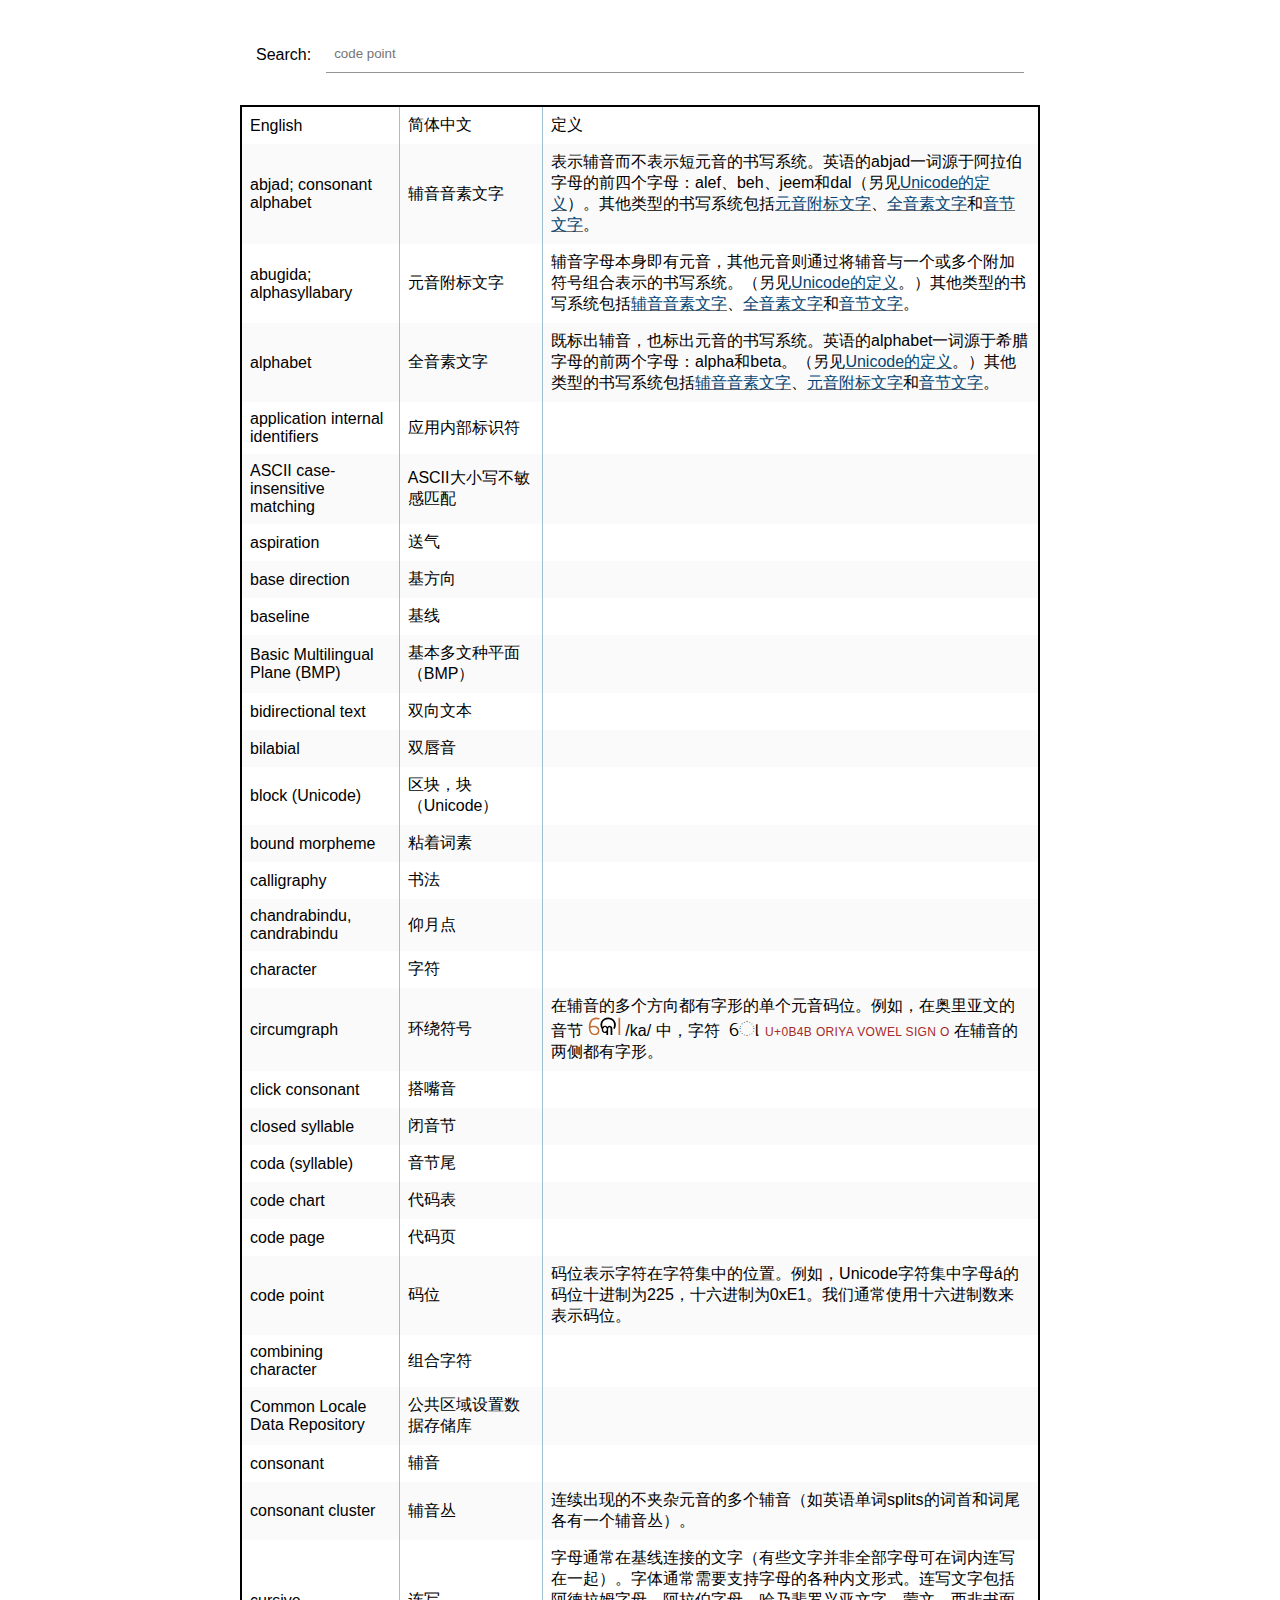
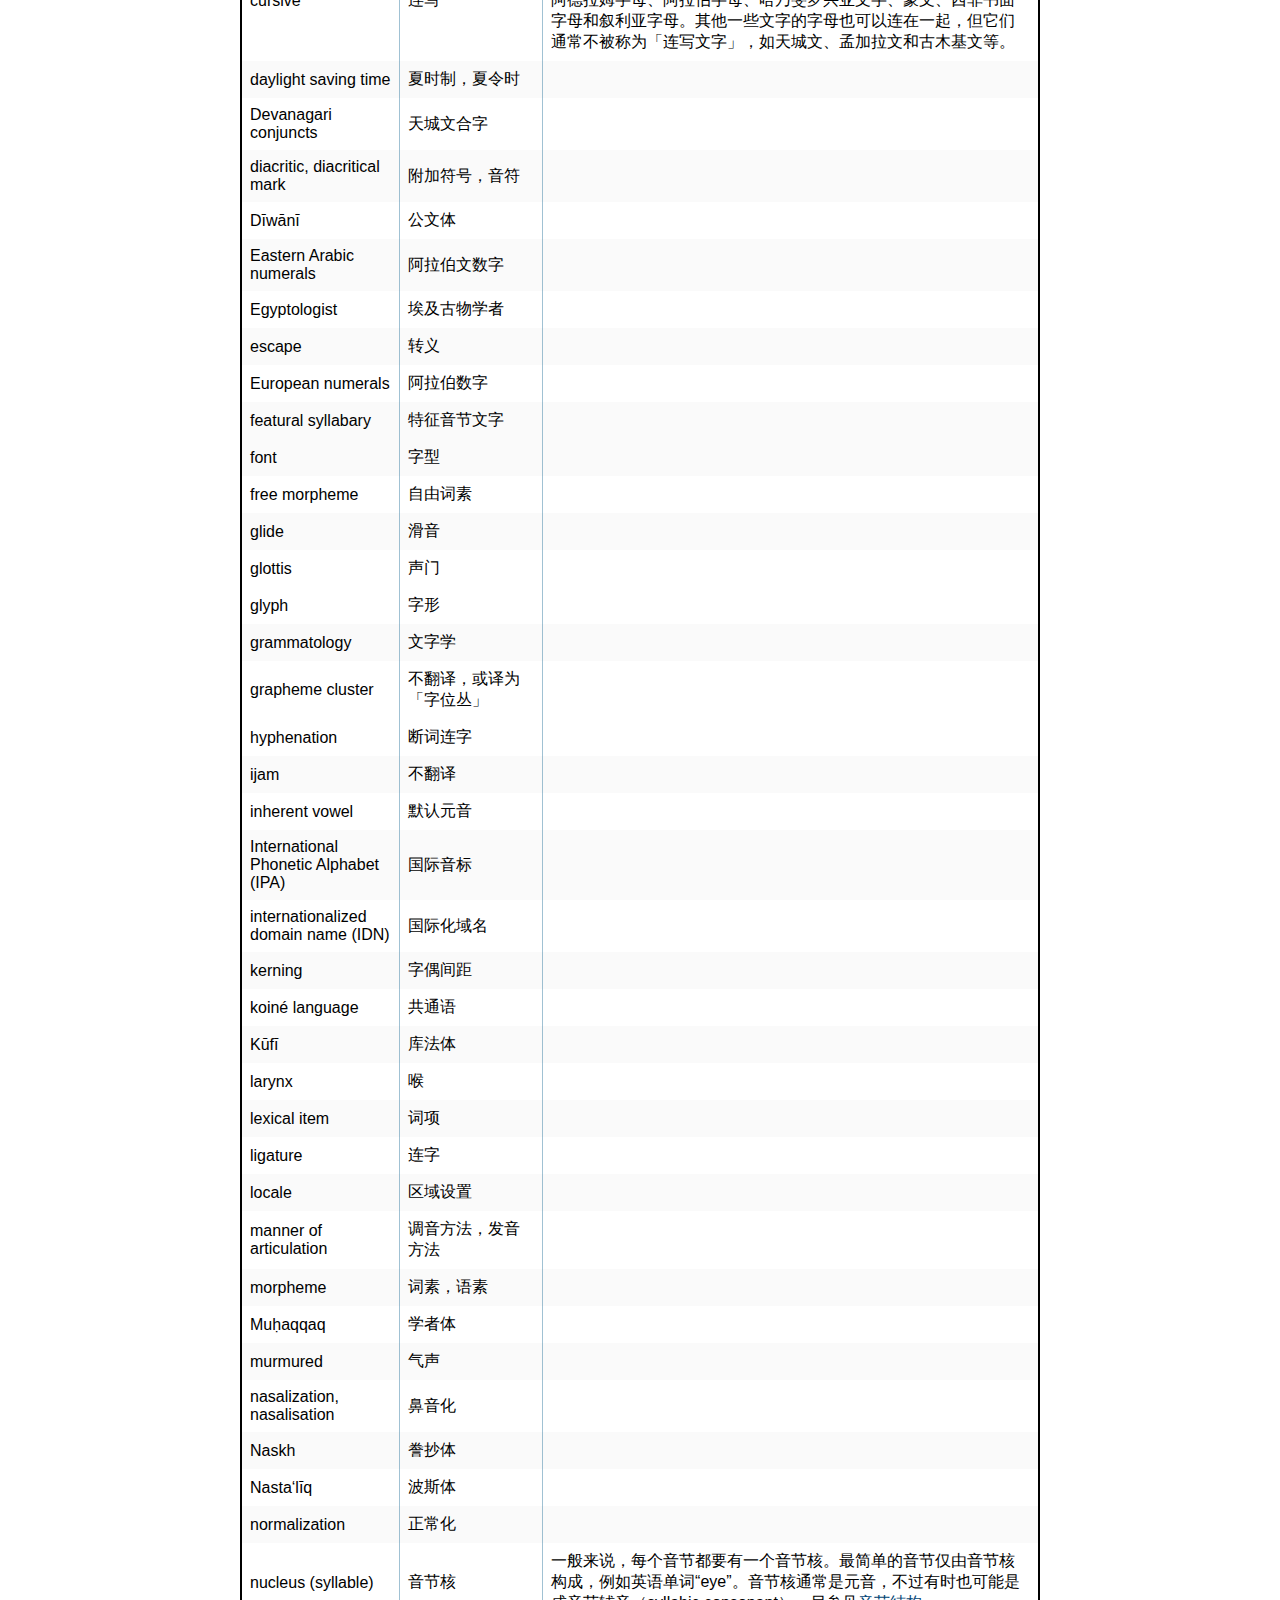
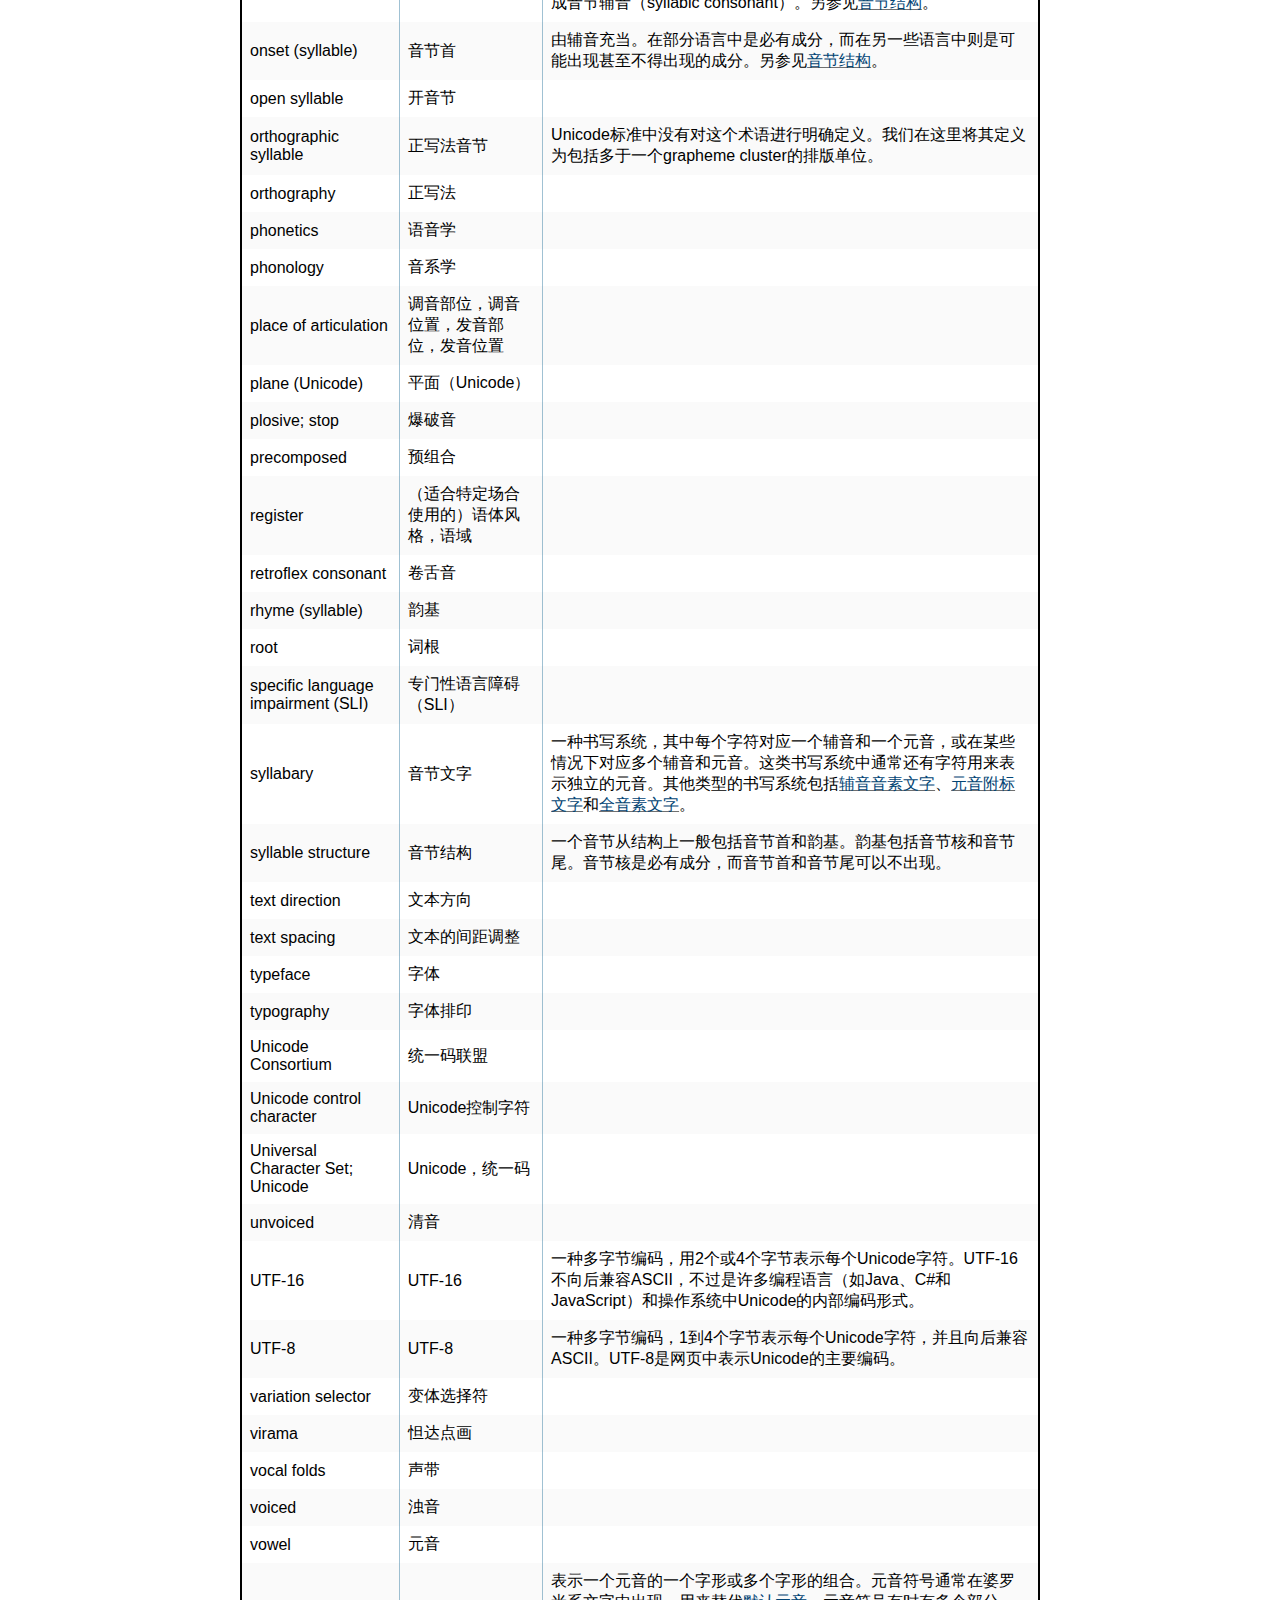
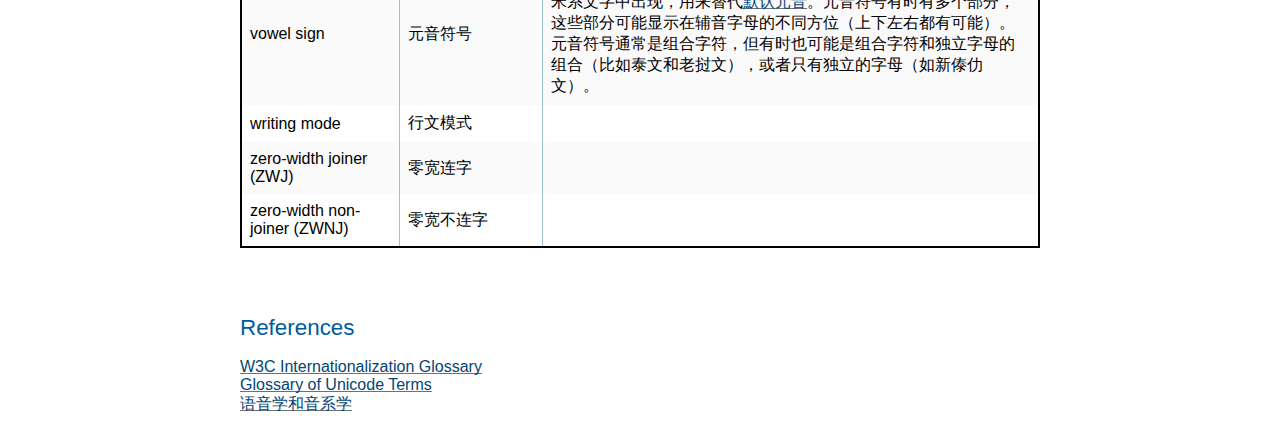
<file: i18n/index.html>
<!DOCTYPE html>
<html lang="zh-Hans">

<head>
    <meta charset="utf-8">
    <title>国际化术语表</title>
    <meta name="keywords" content="国际化">
    <meta name="description" content="本文档包括与国际化相关的各种术语。">
    <meta name="viewport" content="width=device-width, initial-scale=1">
    <link rel="stylesheet" href="css/app.css">
    <style>
        .sr-only {
            position: absolute;
            width: 1px;
            height: 1px;
            padding: 0;
            margin: -1px;
            overflow: hidden;
            clip: rect(0, 0, 0, 0);
            white-space: nowrap;
            border: 0;
        }
        
        #no-results {
            padding: 1rem;
            text-align: center;
            color: #666;
            font-style: italic;
            margin-top: 1rem;
        }
        
        .input {
            margin-bottom: 1rem;
        }
        
        #search {
            padding: 0.5rem;
            width: 300px;
            max-width: 100%;
        }
    </style>
</head>

<body>
    <div class="input">
        <label for="search">Search:</label>
        <input placeholder="code point" type="text" id="search">
    </div>
    
    <table id="filter">
      <thead>
        <tr>
            <td lang="en">English</td>
            <td lang="zh-Hans">简体中文</td>
            <td lang="zh-Hans">定义</td>
        </tr>
        </thead>

        <tbody>
            <tr id="term.abjad">
                <td lang="en">abjad; consonant alphabet</td>
                <td lang="zh-Hans">辅音音素文字</td>
                <td lang="zh-Hans">
                    表示辅音而不表示短元音的书写系统。英语的abjad一词源于阿拉伯字母的前四个字母：alef、beh、jeem和dal（另见<a href="https://www.unicode.org/glossary/#abjad">Unicode的定义</a>）。其他类型的书写系统包括<a href="#term.abugida">元音附标文字</a>、<a href="#term.alphabet">全音素文字</a>和<a href="#term.syllabary">音节文字</a>。
                </td>
            </tr>
            <tr id="term.abugida">
                <td lang="en">abugida; alphasyllabary</td>
                <td lang="zh-Hans">元音附标文字</td>
                <td lang="zh-Hans">
                    辅音字母本身即有元音，其他元音则通过将辅音与一个或多个附加符号组合表示的书写系统。（另见<a href="https://www.unicode.org/glossary/#abugida">Unicode的定义</a>。）其他类型的书写系统包括<a href="#term.abjad">辅音音素文字</a>、<a href="#term.alphabet">全音素文字</a>和<a href="#term.syllabary">音节文字</a>。
                </td>
            </tr>
            <tr id="term.alphabet">
                <td lang="en">alphabet</td>
                <td lang="zh-Hans">全音素文字</td>
                <td lang="zh-Hans">
                    既标出辅音，也标出元音的书写系统。英语的alphabet一词源于希腊字母的前两个字母：alpha和beta。（另见<a href="https://www.unicode.org/glossary/#alphabet">Unicode的定义</a>。）其他类型的书写系统包括<a href="#term.abjad">辅音音素文字</a>、<a href="#term.abugida">元音附标文字</a>和<a href="#term.syllabary">音节文字</a>。
                </td>
            </tr>
            <tr>
                <td lang="en">application internal identifiers</td>
                <td lang="zh-Hans">应用内部标识符</td>
                <td lang="zh-Hans"></td>
            </tr>
            <tr>
                <td lang="en">ASCII case-insensitive matching</td>
                <td lang="zh-Hans">ASCII大小写不敏感匹配</td>
                <td lang="zh-Hans"></td>
            </tr>
            <tr>
                <td lang="en">aspiration</td>
                <td lang="zh-Hans">送气</td>
                <td lang="zh-Hans"></td>
            </tr>
            <tr>
                <td lang="en">base direction</td>
                <td lang="zh-Hans">基方向</td>
                <td lang="zh-Hans"></td>
            </tr>
            <tr>
                <td lang="en">baseline</td>
                <td lang="zh-Hans">基线</td>
                <td lang="zh-Hans"></td>
            </tr>
            <tr>
                <td lang="en">Basic Multilingual Plane (BMP)</td>
                <td lang="zh-Hans">基本多文种平面（BMP）</td>
                <td lang="zh-Hans"></td>
            </tr>
            <tr>
                <td lang="en">bidirectional text</td>
                <td lang="zh-Hans">双向文本</td>
                <td lang="zh-Hans"></td>
            </tr>
            <tr>
                <td lang="en">bilabial</td>
                <td lang="zh-Hans">双唇音</td>
                <td lang="zh-Hans"></td>
            </tr>
            <tr>
                <td lang="en">block (Unicode)</td>
                <td lang="zh-Hans">区块，块（Unicode）</td>
                <td lang="zh-Hans"></td>
            </tr>
            <tr>
                <td lang="en">bound morpheme</td>
                <td lang="zh-Hans">粘着词素</td>
                <td lang="zh-Hans"></td>
            </tr>
            <tr>
                <td lang="en">calligraphy</td>
                <td lang="zh-Hans">书法</td>
                <td lang="zh-Hans"></td>
            </tr>
            <tr>
                <td lang="en">chandrabindu, candrabindu</td>
                <td lang="zh-Hans">仰月点</td>
                <td lang="zh-Hans"></td>
            </tr>
            <tr>
                <td lang="en">character</td>
                <td lang="zh-Hans">字符</td>
                <td lang="zh-Hans"></td>
            </tr>
            <tr id="term.circumgraph">
                <td lang="en">circumgraph</td>
                <td lang="zh-Hans">环绕符号</td>
                <td lang="zh-Hans">在辅音的多个方向都有字形的单个元音码位。例如，在奥里亚文的音节 <img src="img/circumgraph.svg" alt="କୋ" style="height:1.2rem;"> /ka/ 中，字符 <span class="codepoint" translate="no"><bdi lang="or">ୋ</bdi><code class="uname">U+0B4B ORIYA VOWEL SIGN O</code></span> 在辅音的两侧都有字形。</td>
            </tr>
            <tr>
                <td lang="en">click consonant</td>
                <td lang="zh-Hans">搭嘴音</td>
                <td lang="zh-Hans"></td>
            </tr>
            <tr>
                <td lang="en">closed syllable</td>
                <td lang="zh-Hans">闭音节</td>
                <td lang="zh-Hans"></td>
            </tr>
            <tr>
                <td lang="en">coda (syllable)</td>
                <td lang="zh-Hans">音节尾</td>
                <td lang="zh-Hans"></td>
            </tr>
            <tr>
                <td lang="en">code chart</td>
                <td lang="zh-Hans">代码表</td>
                <td lang="zh-Hans"></td>
            </tr>
            <tr>
                <td lang="en">code page</td>
                <td lang="zh-Hans">代码页</td>
                <td lang="zh-Hans"></td>
            </tr>
            <tr>
                <td lang="en">code point</td>
                <td lang="zh-Hans">码位</td>
                <td lang="zh-Hans">
                    码位表示字符在字符集中的位置。例如，Unicode字符集中字母á的码位十进制为225，十六进制为0xE1。我们通常使用十六进制数来表示码位。
                </td>
            </tr>
            <tr>
                <td lang="en">combining character</td>
                <td lang="zh-Hans">组合字符</td>
                <td lang="zh-Hans">
                </td>
            </tr>
            <tr>
                <td lang="en">Common Locale Data Repository</td>
                <td lang="zh-Hans">公共区域设置数据存储库</td>
                <td lang="zh-Hans"></td>
            </tr>
            <tr>
                <td lang="en">consonant</td>
                <td lang="zh-Hans">辅音</td>
                <td lang="zh-Hans"></td>
            </tr>
            <tr>
                <td lang="en">consonant cluster</td>
                <td lang="zh-Hans">辅音丛</td>
                <td lang="zh-Hans">连续出现的不夹杂元音的多个辅音（如英语单词splits的词首和词尾各有一个辅音丛）。</td>
            </tr>
            <tr>
                <td lang="en">cursive</td>
                <td lang="zh-Hans">连写</td>
                <td lang="zh-Hans">字母通常在基线连接的文字（有些文字并非全部字母可在词内连写在一起）。字体通常需要支持字母的各种内文形式。连写文字包括阿德拉姆字母、阿拉伯字母、哈乃斐罗兴亚文字、蒙文、西非书面字母和叙利亚字母。其他一些文字的字母也可以连在一起，但它们通常不被称为「连写文字」，如天城文、孟加拉文和古木基文等。</td>
            </tr>
            <tr>
                <td lang="en">daylight saving time</td>
                <td lang="zh-Hans">夏时制，夏令时</td>
                <td lang="zh-Hans"></td>
            </tr>
            <tr>
                <td lang="en">Devanagari conjuncts</td>
                <td lang="zh-Hans">天城文合字</td>
                <td lang="zh-Hans"></td>
            </tr>
            <tr>
                <td lang="en">diacritic, diacritical mark</td>
                <td lang="zh-Hans">附加符号，音符</td>
                <td lang="zh-Hans"></td>
            </tr>
            <tr>
                <td lang="en">Dīwānī</td>
                <td lang="zh-Hans">公文体</td>
                <td lang="zh-Hans"></td>
            </tr>
            <tr>
                <td lang="en">Eastern Arabic numerals</td>
                <td lang="zh-Hans">阿拉伯文数字</td>
                <td lang="zh-Hans"></td>
            </tr>
            <tr>
                <td lang="en">Egyptologist</td>
                <td lang="zh-Hans">埃及古物学者</td>
                <td lang="zh-Hans"></td>
            </tr>
            <tr>
                <td lang="en">escape</td>
                <td lang="zh-Hans">转义</td>
                <td lang="zh-Hans"></td>
            </tr>
            <tr id="term.european-numerals">
                <td lang="en">European numerals</td>
                <td lang="zh-Hans">阿拉伯数字</td>
                <td lang="zh-Hans"></td>
            </tr>
            <tr>
                <td lang="en">featural syllabary</td>
                <td lang="zh-Hans">特征音节文字</td>
                <td lang="zh-Hans"></td>
            </tr>
            <tr></tr>
                <td lang="en">font</td>
                <td lang="zh-Hans">字型</td>
                <td lang="zh-Hans"></td>
            </tr>
            <tr>
                <td lang="en">free morpheme</td>
                <td lang="zh-Hans">自由词素</td>
                <td lang="zh-Hans"></td>
            </tr>
            <tr>
                <td lang="en">glide</td>
                <td lang="zh-Hans">滑音</td>
                <td lang="zh-Hans"></td>
            </tr>
            <tr>
                <td lang="en">glottis</td>
                <td lang="zh-Hans">声门</td>
                <td lang="zh-Hans"></td>
            </tr>
            <tr></tr>
                <td lang="en">glyph</td>
                <td lang="zh-Hans">字形</td>
                <td lang="zh-Hans"></td>
            </tr>
            <tr>
                <td lang="en">grammatology</td>
                <td lang="zh-Hans">文字学</td>
                <td lang="zh-Hans"></td>
            </tr>
            <tr>
                <td lang="en">grapheme cluster</td>
                <td lang="zh-Hans">不翻译，或译为「字位丛」</td>
                <td lang="zh-Hans"></td>
            </tr>
            <tr></tr>
                <td lang="en">hyphenation</td>
                <td lang="zh-Hans">断词连字</td>
                <td lang="zh-Hans"></td>
            </tr>
            <tr>
                <td lang="en">ijam</td>
                <td lang="zh-Hans">不翻译</td>
                <td lang="zh-Hans"></td>
            </tr>
            <tr id="term.inherent-vowel">
                <td lang="en">inherent vowel</td>
                <td lang="zh-Hans">默认元音</td>
                <td lang="zh-Hans"></td>
            </tr>
            <tr>
                <td lang="en">International Phonetic Alphabet (IPA)</td>
                <td lang="zh-Hans">国际音标</td>
                <td lang="zh-Hans"></td>
            </tr>
            <tr>
                <td lang="en">internationalized domain name (IDN)</td>
                <td lang="zh-Hans">国际化域名</td>
                <td lang="zh-Hans"></td>
            </tr>
            <tr>
                <td lang="en">kerning</td>
                <td lang="zh-Hans">字偶间距</td>
                <td lang="zh-Hans"></td>
            </tr>
            <tr>
                <td lang="en">koiné language</td>
                <td lang="zh-Hans">共通语</td>
                <td lang="zh-Hans"></td>
            </tr>
            <tr>
                <td lang="en">Kūfī</td>
                <td lang="zh-Hans">库法体</td>
                <td lang="zh-Hans"></td>
            </tr>
            <tr>
                <td lang="en">larynx</td>
                <td lang="zh-Hans">喉</td>
                <td lang="zh-Hans"></td>
            </tr>
            <tr>
                <td lang="en">lexical item</td>
                <td lang="zh-Hans">词项</td>
                <td lang="zh-Hans"></td>
            </tr>
            <tr>
                <td lang="en">ligature</td>
                <td lang="zh-Hans">连字</td>
                <td lang="zh-Hans"></td>
            </tr>
            <tr>
                <td lang="en">locale</td>
                <td lang="zh-Hans">区域设置</td>
                <td lang="zh-Hans"></td>
            </tr>
            <tr>
                <td lang="en">manner of articulation</td>
                <td lang="zh-Hans">调音方法，发音方法</td>
                <td lang="zh-Hans"></td>
            </tr>
            <tr>
                <td lang="en">morpheme</td>
                <td lang="zh-Hans">词素，语素</td>
                <td lang="zh-Hans"></td>
            </tr>
            <tr>
                <td lang="en">Muḥaqqaq</td>
                <td lang="zh-Hans">学者体</td>
                <td lang="zh-Hans"></td>
            </tr>
            <tr>
                <td lang="en">murmured</td>
                <td lang="zh-Hans">气声</td>
                <td lang="zh-Hans"></td>
            </tr>
            <tr>
                <td lang="en">nasalization, nasalisation</td>
                <td lang="zh-Hans">鼻音化</td>
                <td lang="zh-Hans"></td>
            </tr>
            <tr>
                <td lang="en">Naskh</td>
                <td lang="zh-Hans">誊抄体</td>
                <td lang="zh-Hans"></td>
            </tr>
            <tr>
                <td lang="en">Nasta‘līq</td>
                <td lang="zh-Hans">波斯体</td>
                <td lang="zh-Hans"></td>
            </tr>
            <tr>
                <td lang="en">normalization</td>
                <td lang="zh-Hans">正常化</td>
                <td lang="zh-Hans"></td>
            </tr>
            <tr>
                <td lang="en">nucleus (syllable)</td>
                <td lang="zh-Hans">音节核</td>
                <td lang="zh-Hans">一般来说，每个音节都要有一个音节核。最简单的音节仅由音节核构成，例如英语单词“eye”。音节核通常是元音，不过有时也可能是成音节辅音（syllabic consonant）。另参见<a href="#term.syllable-structure">音节结构</a>。</td>
            </tr>
            <tr>
                <td lang="en">onset (syllable)</td>
                <td lang="zh-Hans">音节首</td>
                <td lang="zh-Hans">由辅音充当。在部分语言中是必有成分，而在另一些语言中则是可能出现甚至不得出现的成分。另参见<a href="#term.syllable-structure">音节结构</a>。</td>
            </tr>
            <tr>
                <td lang="en">open syllable</td>
                <td lang="zh-Hans">开音节</td>
                <td lang="zh-Hans"></td>
            </tr>
            <tr id="term.orthographic-syllable">
                <td lang="en">orthographic syllable</td>
                <td lang="zh-Hans">正写法音节</td>
                <td lang="zh-Hans">Unicode标准中没有对这个术语进行明确定义。我们在这里将其定义为包括多于一个grapheme cluster的排版单位。</td>
            </tr>
            <tr>
                <td lang="en">orthography</td>
                <td lang="zh-Hans">正写法</td>
                <td lang="zh-Hans"></td>
            </tr>
            <tr>
                <td lang="en">phonetics</td>
                <td lang="zh-Hans">语音学</td>
                <td lang="zh-Hans"></td>
            </tr>
            <tr>
                <td lang="en">phonology</td>
                <td lang="zh-Hans">音系学</td>
                <td lang="zh-Hans"></td>
            </tr>
            <tr>
                <td lang="en">place of articulation</td>
                <td lang="zh-Hans">调音部位，调音位置，发音部位，发音位置</td>
                <td lang="zh-Hans"></td>
            </tr>
            <tr>
                <td lang="en">plane (Unicode)</td>
                <td lang="zh-Hans">平面（Unicode）</td>
                <td lang="zh-Hans"></td>
            </tr>
            <tr>
                <td lang="en">plosive; stop</td>
                <td lang="zh-Hans">爆破音</td>
                <td lang="zh-Hans"></td>
            </tr>
            <tr>
                <td lang="en">precomposed</td>
                <td lang="zh-Hans">预组合</td>
                <td lang="zh-Hans"></td>
            </tr>
            <tr>
                <td lang="en">register</td>
                <td lang="zh-Hans">（适合特定场合使用的）语体风格，语域</td>
                <td lang="zh-Hans"></td>
            </tr>
            <tr>
                <td lang="en">retroflex consonant</td>
                <td lang="zh-Hans">卷舌音</td>
                <td lang="zh-Hans"></td>
            </tr>
            <tr>
                <td lang="en">rhyme (syllable)</td>
                <td lang="zh-Hans">韵基</td>
                <td lang="zh-Hans"></td>
            </tr>
            <tr>
                <td lang="en">root</td>
                <td lang="zh-Hans">词根</td>
                <td lang="zh-Hans"></td>
            </tr>
            <tr>
                <td lang="en">specific language impairment (SLI)</td>
                <td lang="zh-Hans">专门性语言障碍（SLI）</td>
                <td lang="zh-Hans"></td>
            </tr>
            <tr id="term.syllabary">
                <td lang="en">syllabary</td>
                <td lang="zh-Hans">音节文字</td>
                <td lang="zh-Hans">
                    一种书写系统，其中每个字符对应一个辅音和一个元音，或在某些情况下对应多个辅音和元音。这类书写系统中通常还有字符用来表示独立的元音。其他类型的书写系统包括<a href="#term.abjad">辅音音素文字</a>、<a href="#term.abugida">元音附标文字</a>和<a href="#term.alphabet">全音素文字</a>。
                </td>
            </tr>
            <tr id="term.syllable-structure">
                <td lang="en">syllable structure</td>
                <td lang="zh-Hans">音节结构</td>
                <td lang="zh-Hans">
                    一个音节从结构上一般包括音节首和韵基。韵基包括音节核和音节尾。音节核是必有成分，而音节首和音节尾可以不出现。
                </td>
            </tr>
            <tr>
                <td lang="en">text direction</td>
                <td lang="zh-Hans">文本方向</td>
                <td lang="zh-Hans"></td>
            </tr>
            <tr>
                <td lang="en">text spacing</td>
                <td lang="zh-Hans">文本的间距调整</td>
                <td lang="zh-Hans"></td>
            </tr>
            <tr>
                <td lang="en">typeface</td>
                <td lang="zh-Hans">字体</td>
                <td lang="zh-Hans"></td>
            </tr>
            <tr>
                <td lang="en">typography</td>
                <td lang="zh-Hans">字体排印</td>
                <td lang="zh-Hans"></td>
            </tr>
            <tr>
                <td lang="en">Unicode Consortium</td>
                <td lang="zh-Hans">统一码联盟</td>
                <td lang="zh-Hans"></td>
            </tr>
            <tr>
                <td lang="en">Unicode control character</td>
                <td lang="zh-Hans">Unicode控制字符</td>
                <td lang="zh-Hans"></td>
            </tr>
            <tr id="term.unicode">
                <td lang="en">Universal Character Set; Unicode</td>
                <td lang="zh-Hans">Unicode，统一码</td>
                <td lang="zh-Hans"></td>
            </tr>
            <tr>
                <td lang="en">unvoiced</td>
                <td lang="zh-Hans">清音</td>
                <td lang="zh-Hans"></td>
            </tr>
            <tr id="term.utf-16">
                <td lang="en">UTF-16</td>
                <td lang="zh-Hans">UTF-16</td>
                <td lang="zh-Hans">一种多字节编码，用2个或4个字节表示每个Unicode字符。UTF-16不向后兼容ASCII，不过是许多编程语言（如Java、C#和JavaScript）和操作系统中Unicode的内部编码形式。</td>
            </tr>
            <tr id="term.utf-8">
                <td lang="en">UTF-8</td>
                <td lang="zh-Hans">UTF-8</td>
                <td lang="zh-Hans">一种多字节编码，1到4个字节表示每个Unicode字符，并且向后兼容ASCII。UTF-8是网页中表示Unicode的主要编码。</td>
            </tr>
            <tr>
                <td lang="en">variation selector</td>
                <td lang="zh-Hans">变体选择符</td>
                <td lang="zh-Hans"></td>
            </tr>
            <tr>
                <td lang="en">virama</td>
                <td lang="zh-Hans">怛达点画</td>
                <td lang="zh-Hans"></td>
            </tr>
            <tr>
                <td lang="en">vocal folds</td>
                <td lang="zh-Hans">声带</td>
                <td lang="zh-Hans"></td>
            </tr>
            <tr>
                <td lang="en">voiced</td>
                <td lang="zh-Hans">浊音</td>
                <td lang="zh-Hans"></td>
            </tr>
            <tr>
                <td lang="en">vowel</td>
                <td lang="zh-Hans">元音</td>
                <td lang="zh-Hans"></td>
            </tr>
            <tr id="term.vowel-sign">
                <td lang="en">vowel sign</td>
                <td lang="zh-Hans">元音符号</td>
                <td lang="zh-Hans">表示一个元音的一个字形或多个字形的组合。元音符号通常在婆罗米系文字中出现，用来替代<a href="#term.inherent-vowel">默认元音</a>。元音符号有时有多个部分，这些部分可能显示在辅音字母的不同方位（上下左右都有可能）。元音符号通常是组合字符，但有时也可能是组合字符和独立字母的组合（比如泰文和老挝文），或者只有独立的字母（如新傣仂文）。</td>
            </tr>
            <tr>
                <td lang="en">writing mode</td>
                <td lang="zh-Hans">行文模式</td>
                <td lang="zh-Hans"></td>
            </tr>
            <tr>
                <td lang="en">zero-width joiner (ZWJ)</td>
                <td lang="zh-Hans">零宽连字</td>
                <td lang="zh-Hans"></td>
            </tr>
            <tr>
                <td lang="en">zero-width non-joiner (ZWNJ)</td>
                <td lang="zh-Hans">零宽不连字</td>
                <td lang="zh-Hans"></td>
            </tr>
        </tbody>
    </table>

    <h2 id="references">References</h2>
    <ul>
      <li><a href="https://www.w3.org/TR/i18n-glossary/">W3C Internationalization Glossary</a></li>
      <li><a href="https://www.unicode.org/glossary/">Glossary of Unicode Terms</a></li>
      <li><a href="https://xfq.github.io/scripts/sound/index.zh-Hans.html#terms">语音学和音系学</a></li>
    </ul>
    <script>
        const search = document.getElementById('search');
        const table = document.getElementById('filter');
        const rows = Array.from(table.querySelectorAll('tbody tr'));
        let timeout = null;

        // Add a no-results message element
        const noResults = document.createElement('div');
        noResults.id = 'no-results';
        noResults.textContent = '无搜索结果';
        noResults.style.display = 'none';
        table.after(noResults);

        // Add accessibility status element
        const resultsStatus = document.createElement('div');
        resultsStatus.id = 'results-status';
        resultsStatus.setAttribute('role', 'status');
        resultsStatus.setAttribute('aria-live', 'polite');
        resultsStatus.className = 'sr-only'; // Screen reader only
        document.body.appendChild(resultsStatus);

        const filter = event => {
            clearTimeout(timeout);
            
            timeout = setTimeout(() => {
                const searchTerm = event.target.value.toLowerCase();
                let matchCount = 0;
                
                rows.forEach(row => {
                    const cells = Array.from(row.querySelectorAll('td'));
                    const match = cells.some(cell => 
                        cell.textContent.toLowerCase().includes(searchTerm)
                    );
                    
                    row.style.display = match ? '' : 'none';
                    if (match) matchCount++;
                });
                
                // Show message when no results found
                noResults.style.display = matchCount === 0 ? 'block' : 'none';
                
                // Update status for screen readers
                resultsStatus.textContent = `找到 ${matchCount} 个结果`;
            }, 300); // 300ms debounce delay
        };

        search.addEventListener('input', filter);
    </script>

</body>

</html>
</file>
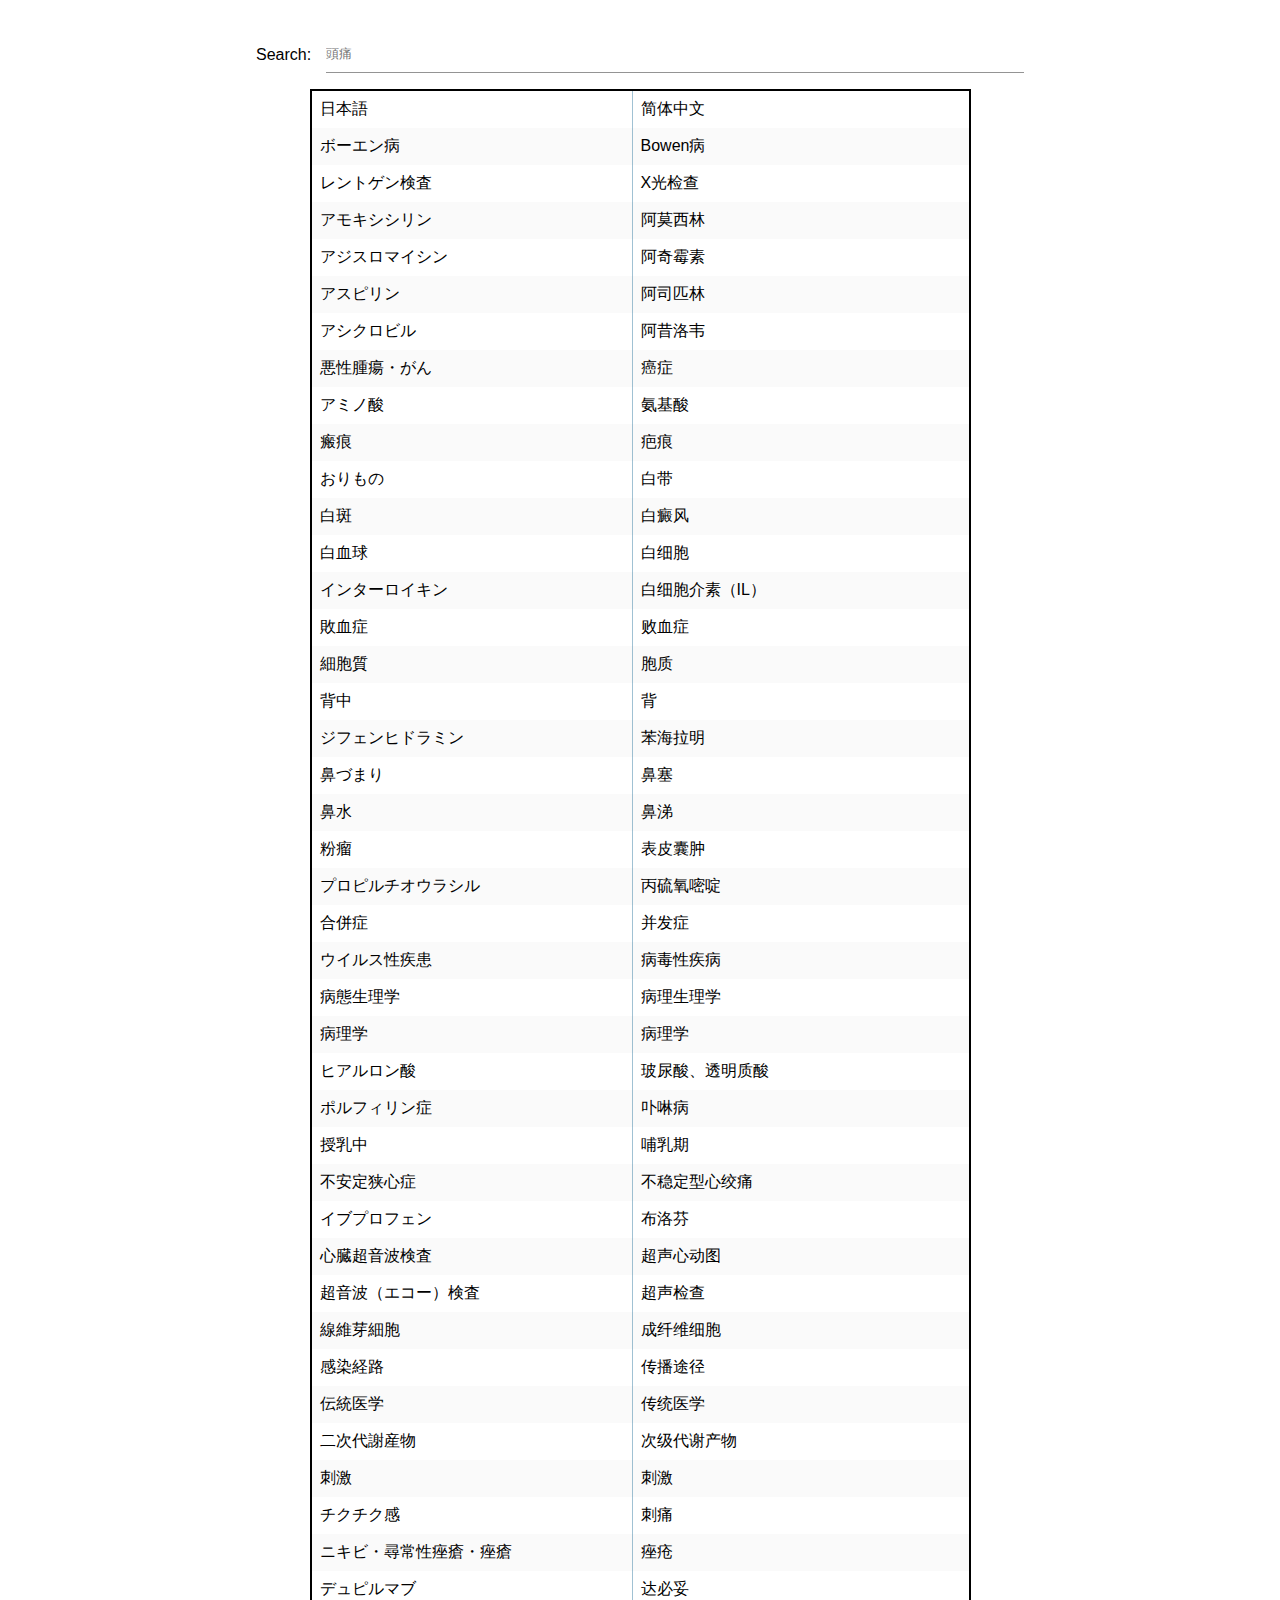
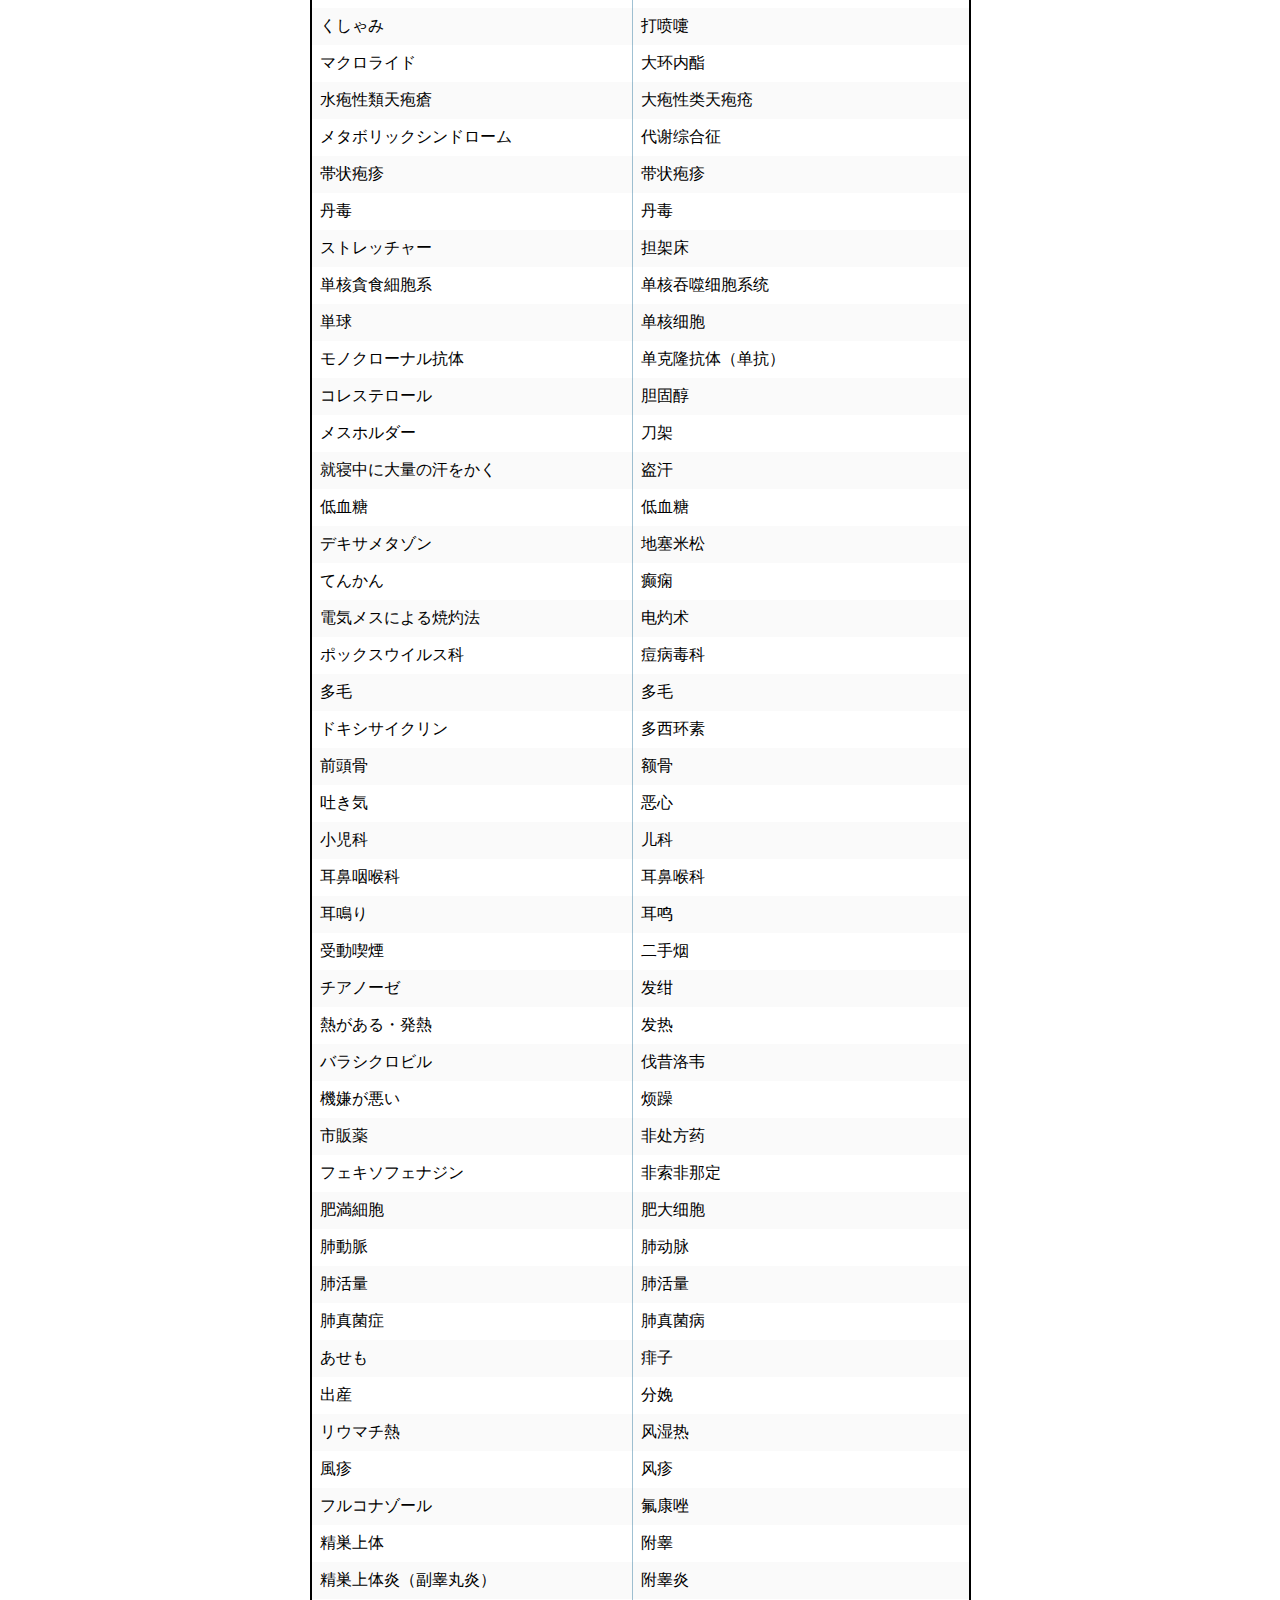
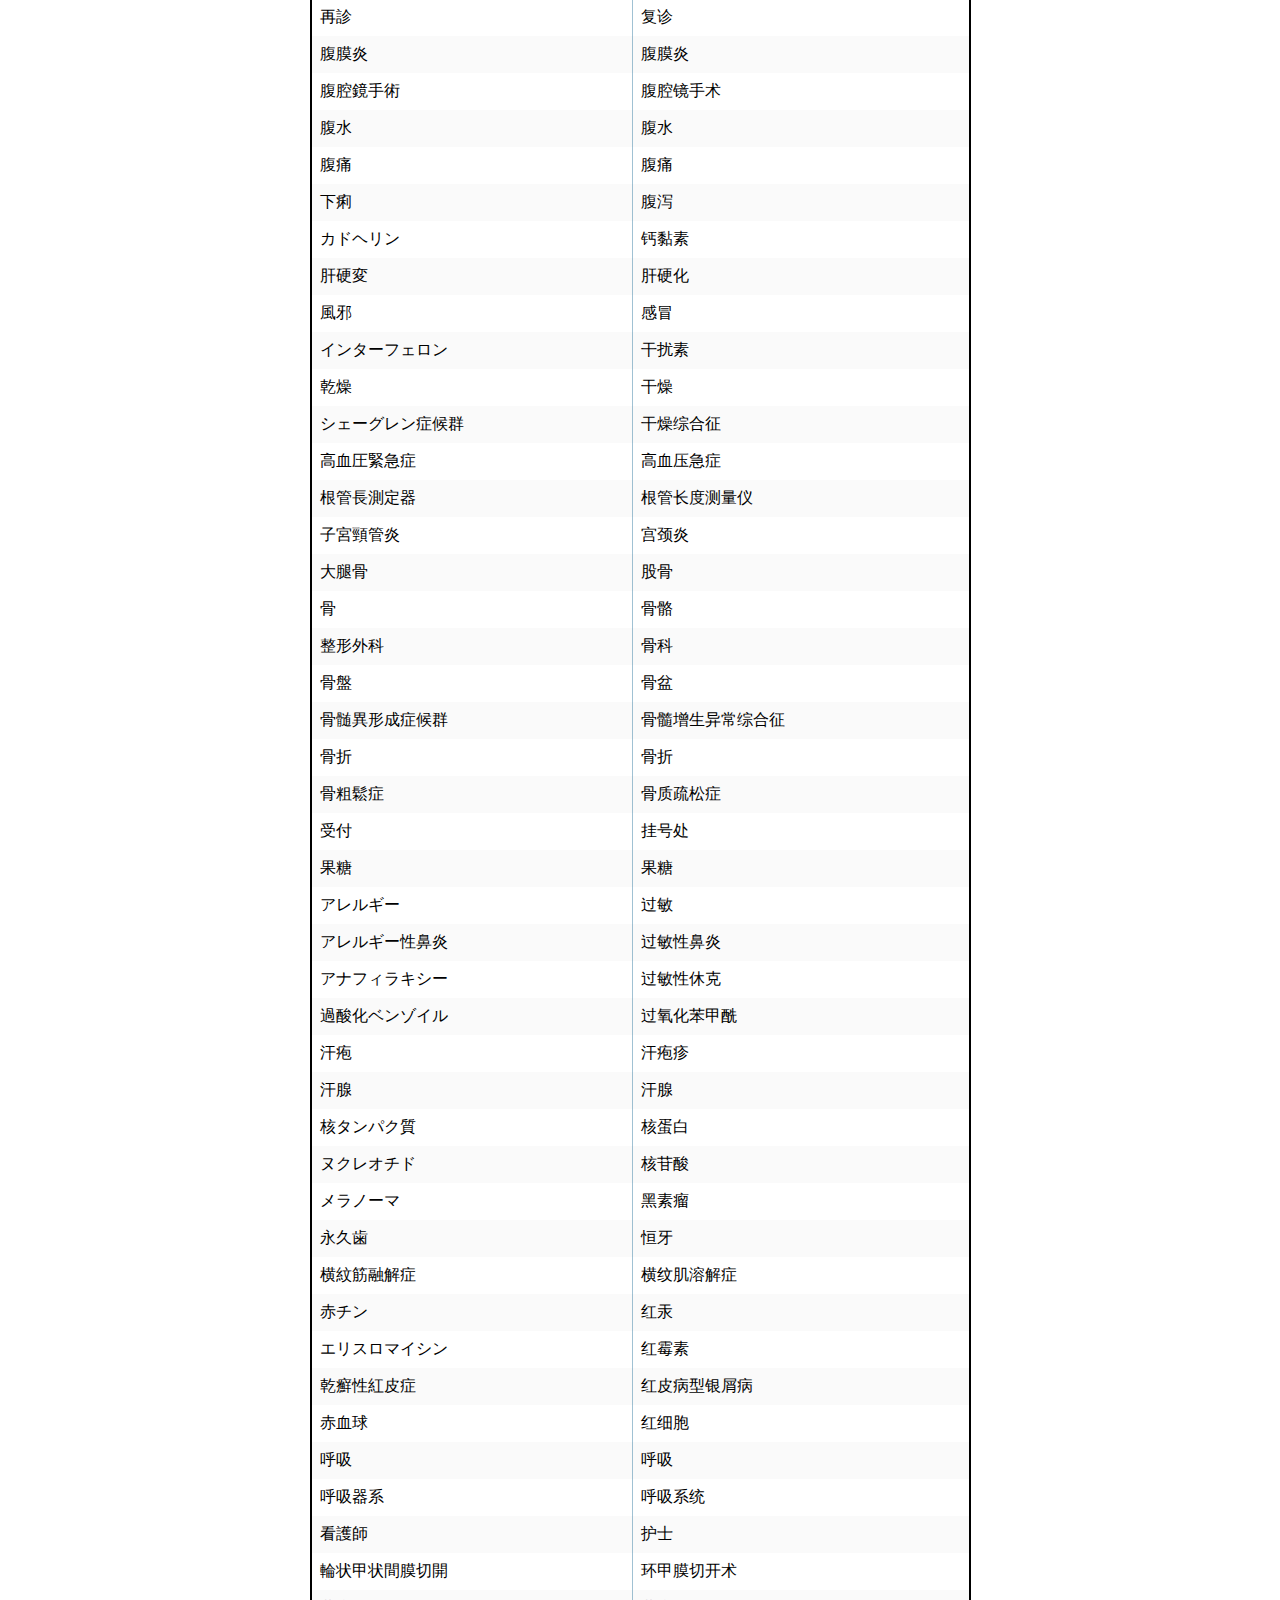
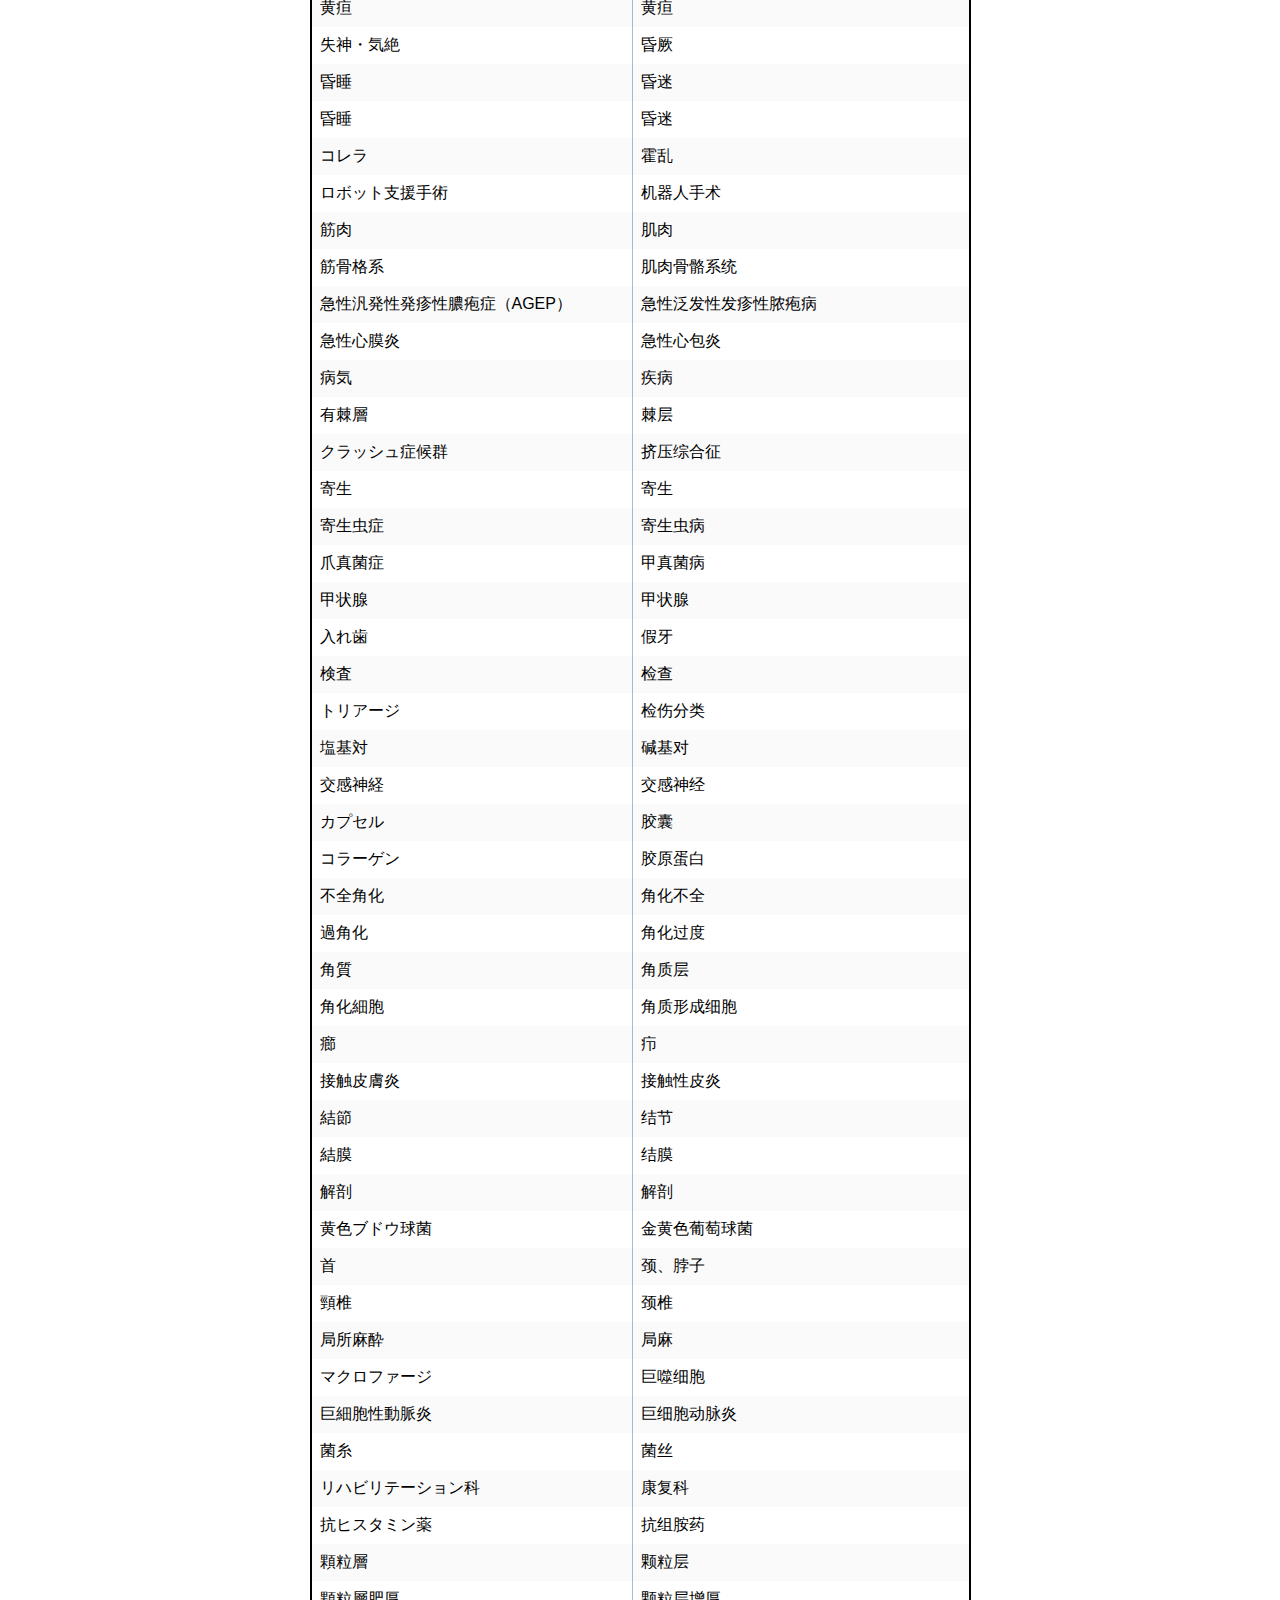
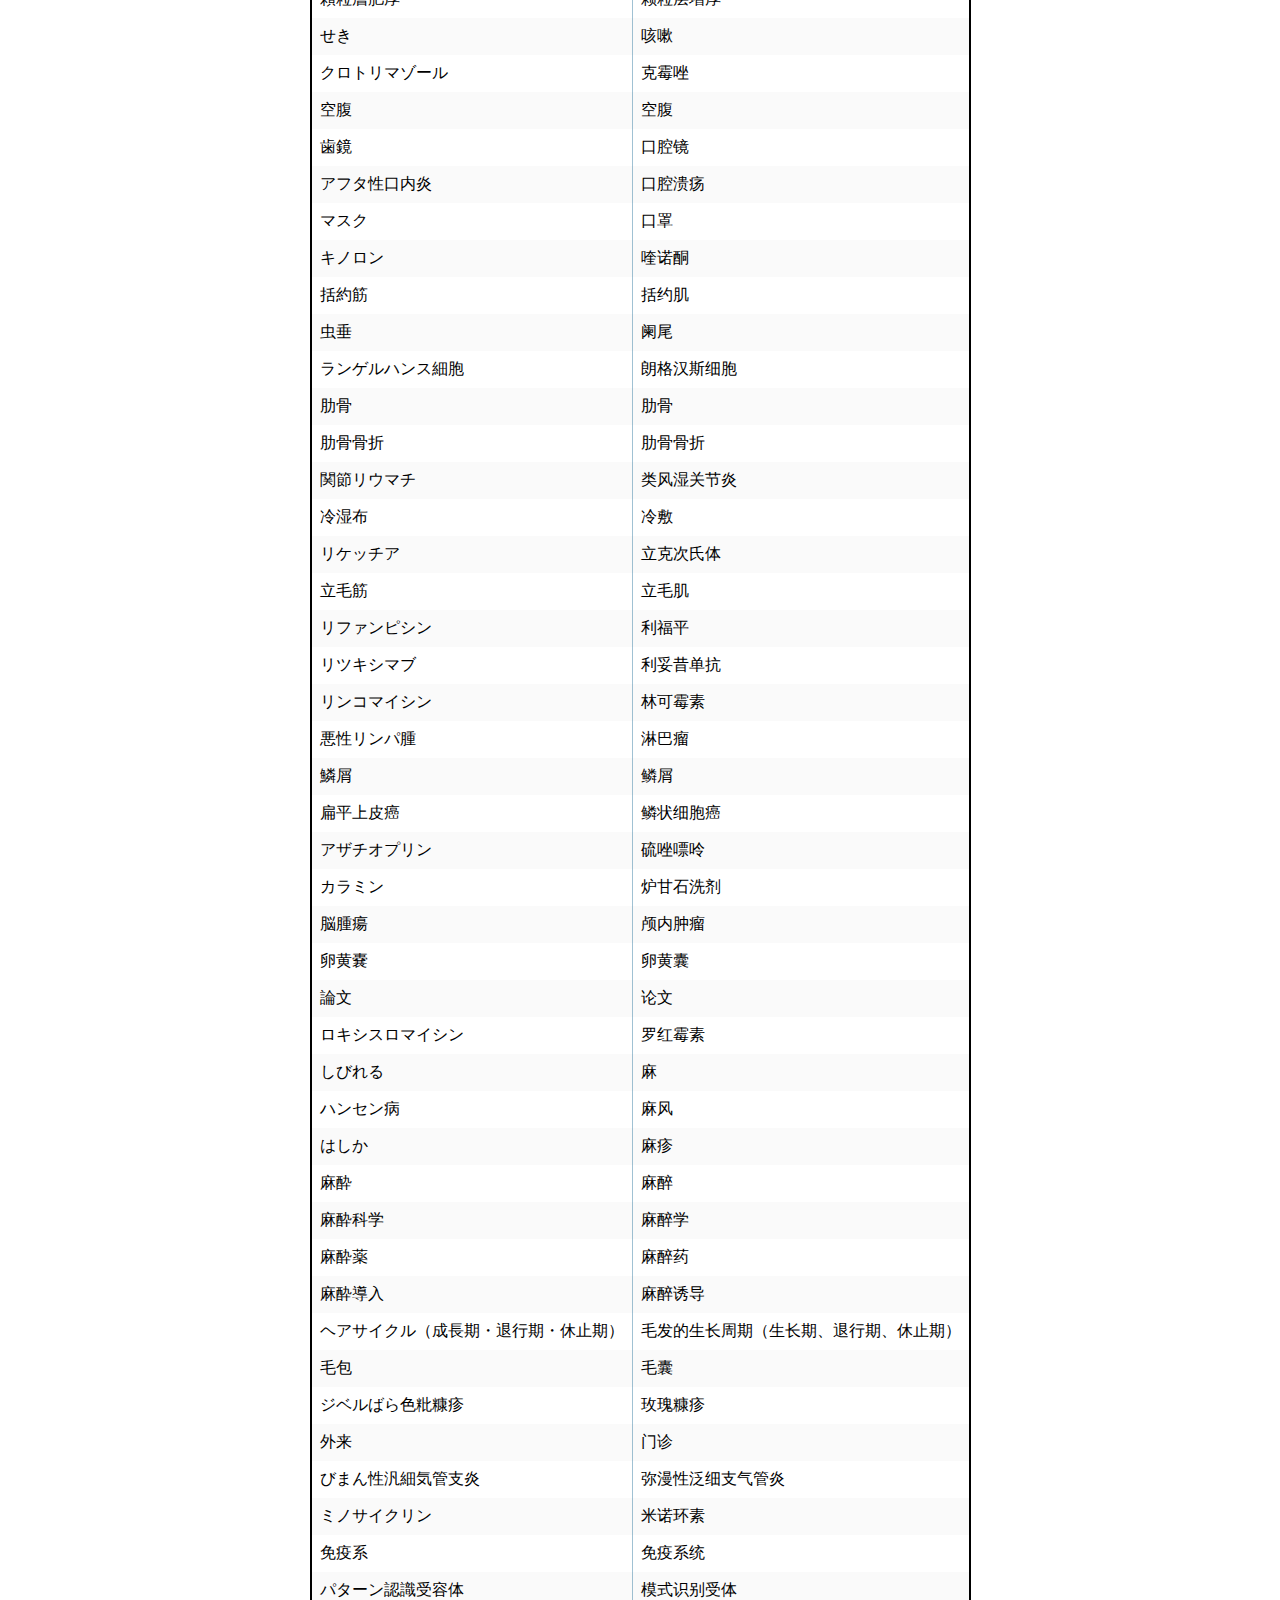
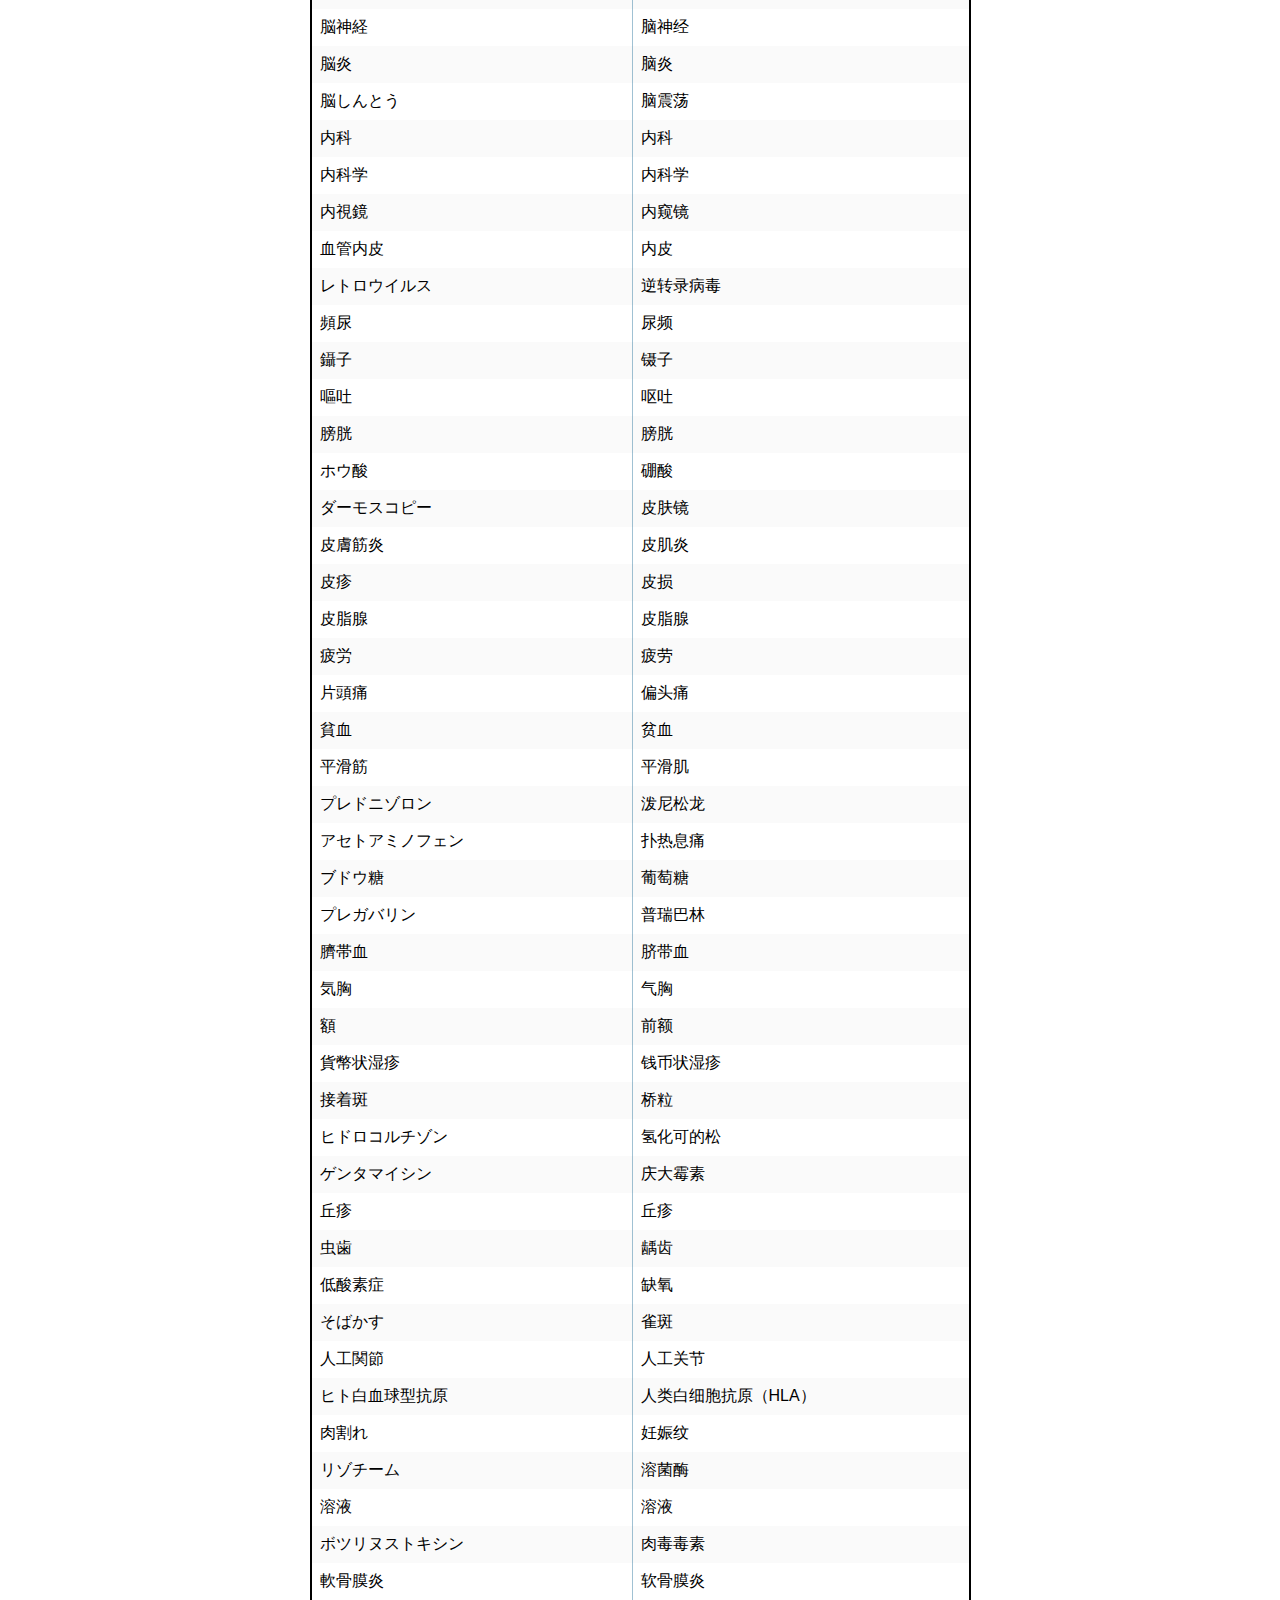
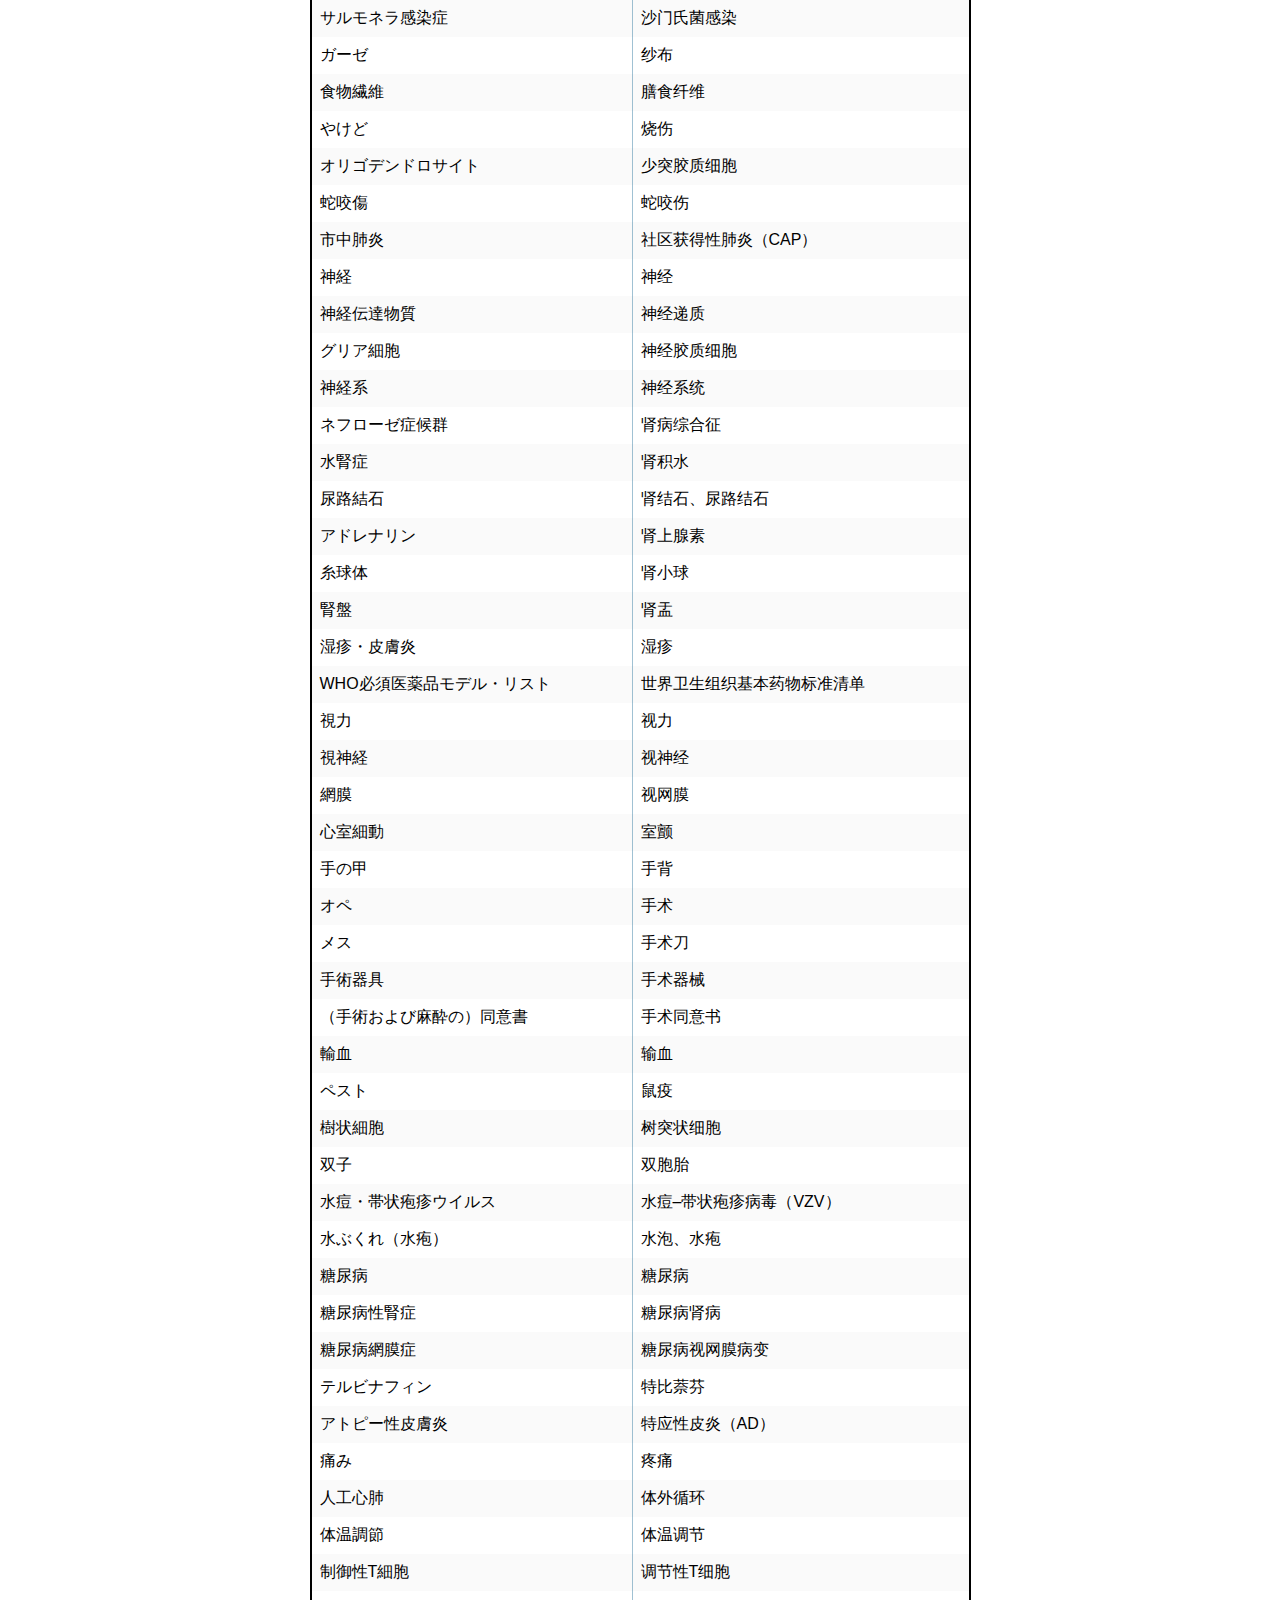
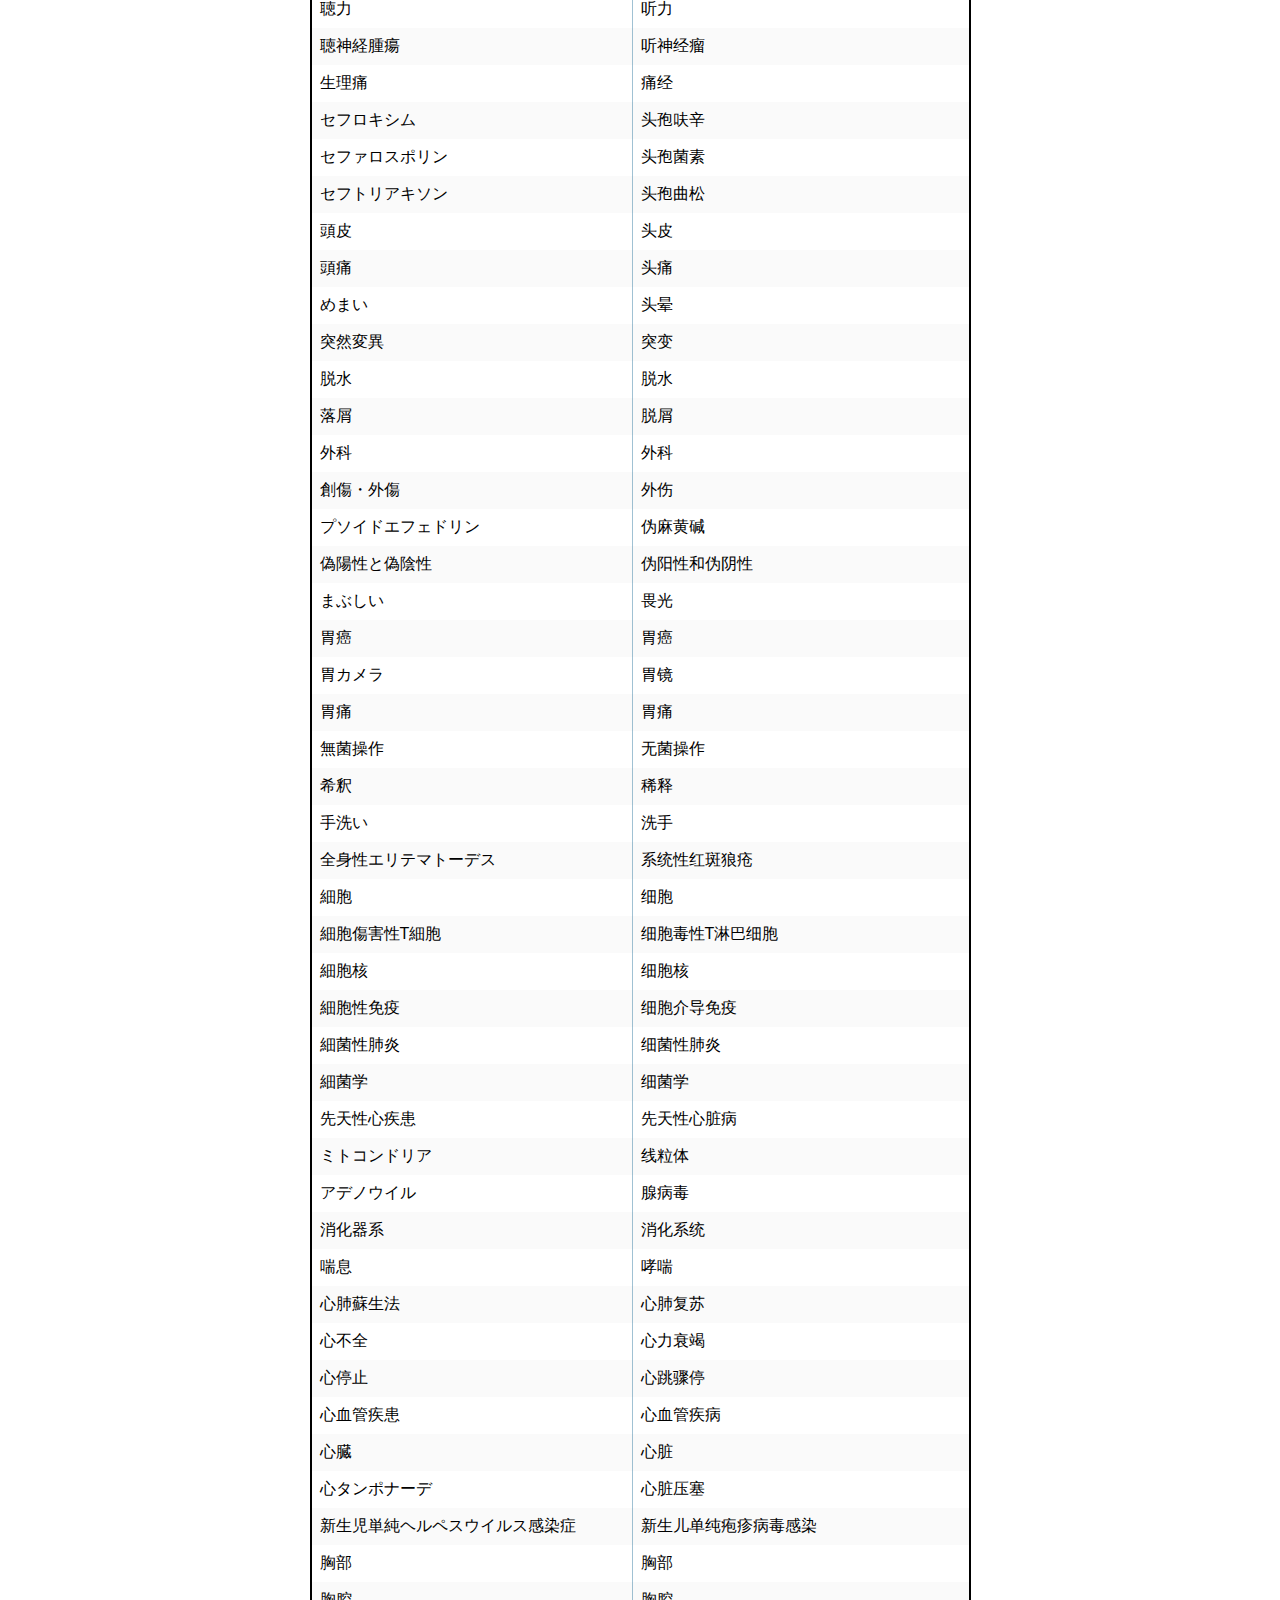
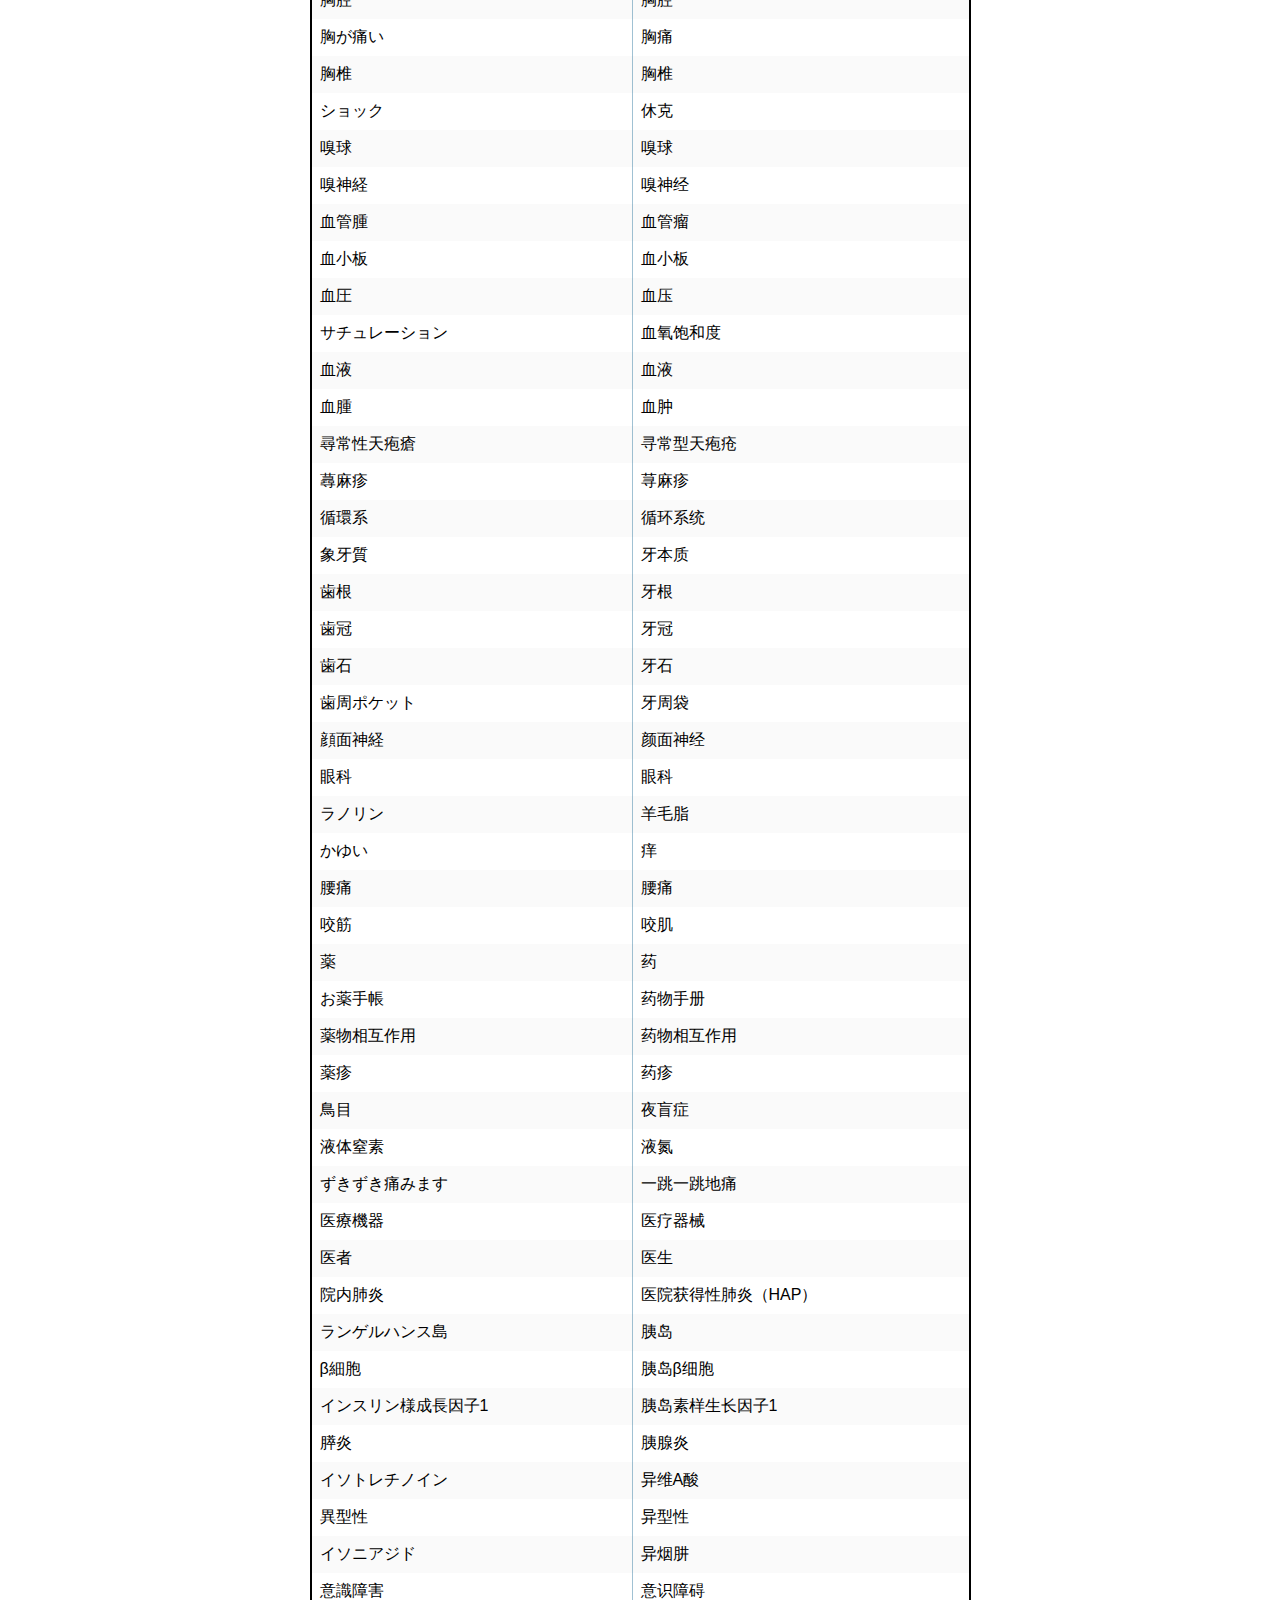
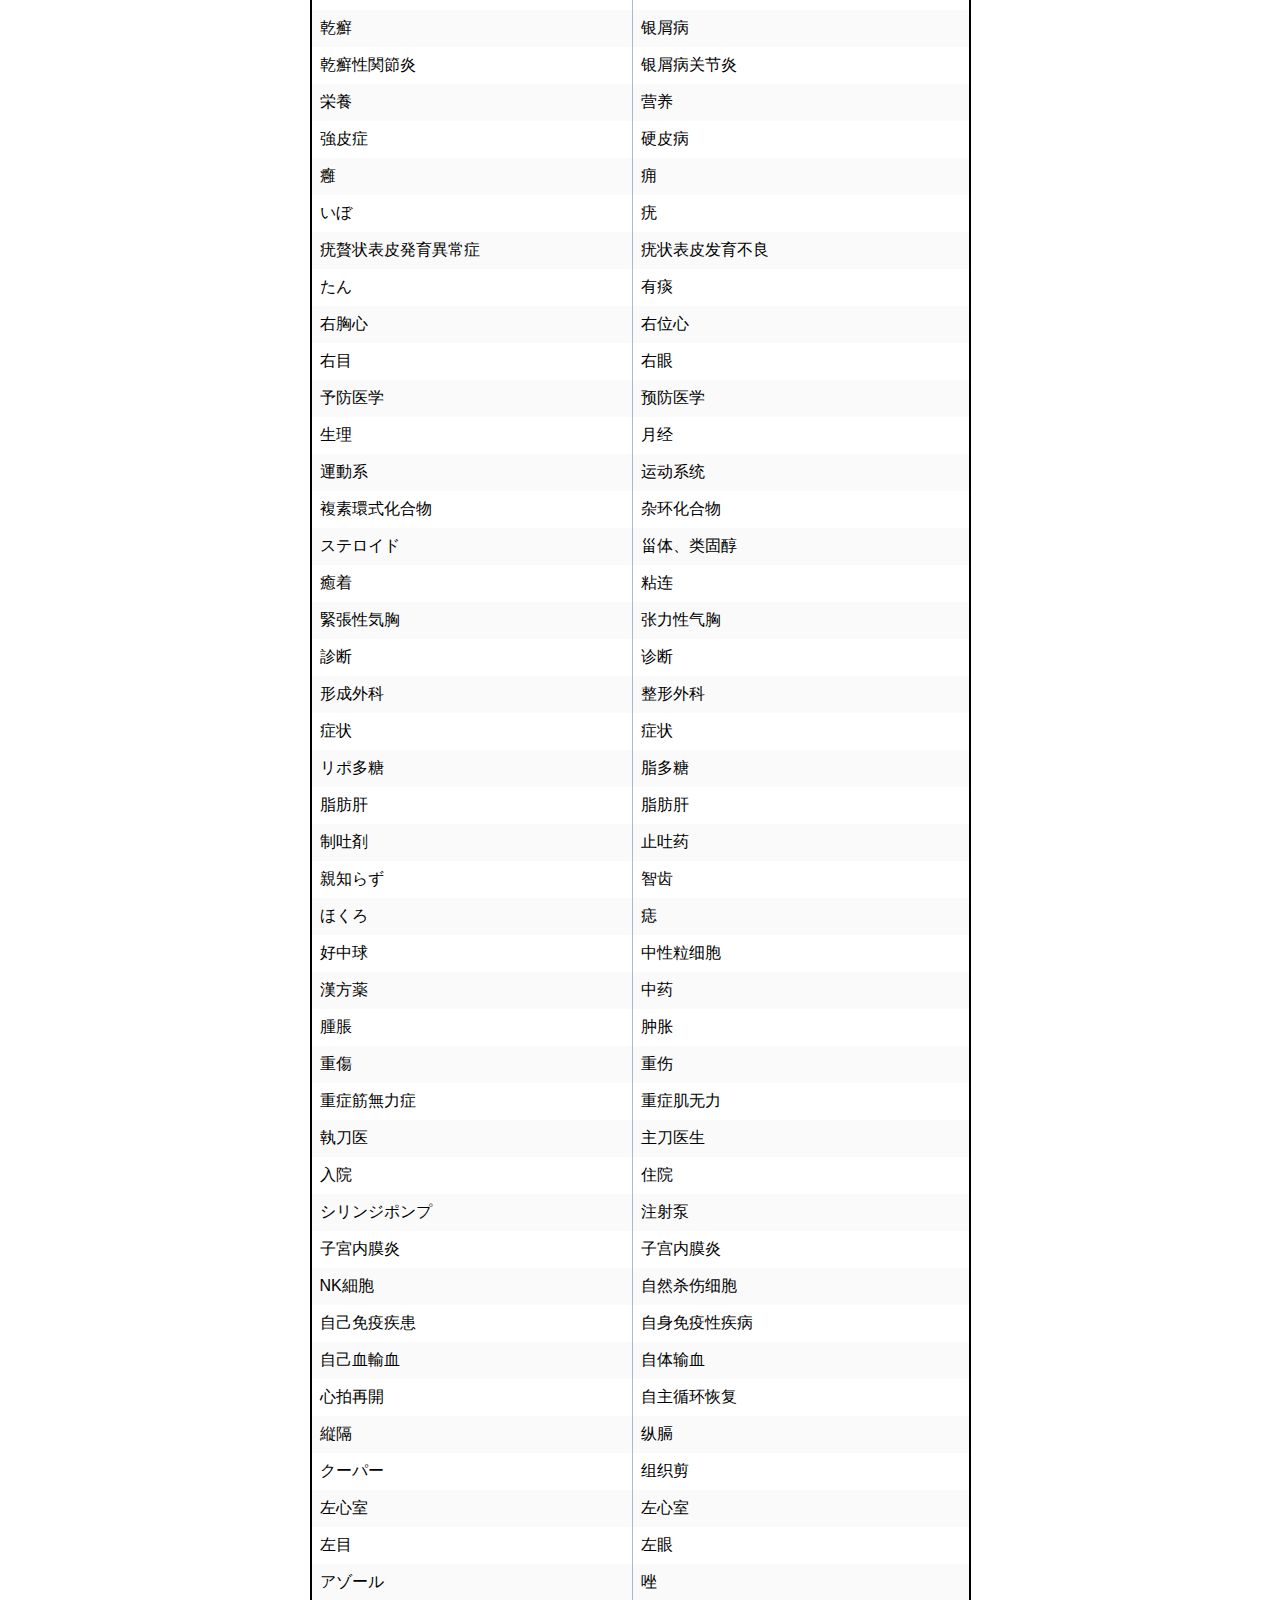
<file: iryou/index.html>
<!DOCTYPE html>
<html lang="zh-Hans">

<head>
    <meta charset="utf-8">
    <title>医疗日语</title>
    <meta name="keywords" content="医疗日语" />
    <meta name="description" content="常用医疗日语。" />
    <meta name="viewport" content="width=device-width, initial-scale=1">
    <link rel="shortcut icon" href="images/iryou.ico" type="image/x-icon" />
    <link rel="stylesheet" href="css/app.css">
    <style>

    </style>
</head>

<body>
    <div class="input">
        <label for="search">Search:</label>
        <input placeholder="頭痛" type="text" id="search">
    </div>
    
    <table id="filter">
      <thead>
        <tr>
            <td lang="ja">日本語</td>
            <td lang="zh-Hans">简体中文</td>
        </tr>
        </thead>

        <tbody>
        <tr>
            <td lang="ja">ボーエン病</td>
            <td lang="zh-Hans">Bowen病</td>
        </tr>
        <tr>
            <td lang="ja">レントゲン検査</td>
            <td lang="zh-Hans">X光检查</td>
        </tr>
        <tr>
            <td lang="ja">アモキシシリン</td>
            <td lang="zh-Hans">阿莫西林</td>
        </tr>
        <tr>
            <td lang="ja">アジスロマイシン</td>
            <td lang="zh-Hans">阿奇霉素</td>
        </tr>
        <tr>
            <td lang="ja">アスピリン</td>
            <td lang="zh-Hans">阿司匹林</td>
        </tr>
        <tr>
            <td lang="ja">アシクロビル</td>
            <td lang="zh-Hans">阿昔洛韦</td>
        </tr>
        <tr>
            <td lang="ja">悪性腫瘍・がん</td>
            <td lang="zh-Hans">癌症</td>
        </tr>
        <tr>
            <td lang="ja">アミノ酸</td>
            <td lang="zh-Hans">氨基酸</td>
        </tr>
        <tr>
            <td lang="ja">瘢痕</td>
            <td lang="zh-Hans">疤痕</td>
        </tr>
        <tr>
            <td lang="ja">おりもの</td>
            <td lang="zh-Hans">白带</td>
        </tr>
        <tr>
            <td lang="ja">白斑</td>
            <td lang="zh-Hans">白癜风</td>
        </tr>
        <tr>
            <td lang="ja">白血球</td>
            <td lang="zh-Hans">白细胞</td>
        </tr>
        <tr>
            <td lang="ja">インターロイキン</td>
            <td lang="zh-Hans">白细胞介素（IL）</td>
        </tr>
        <tr>
            <td lang="ja">敗血症</td>
            <td lang="zh-Hans">败血症</td>
        </tr>
        <tr>
            <td lang="ja">細胞質</td>
            <td lang="zh-Hans">胞质</td>
        </tr>
        <tr>
            <td lang="ja">背中</td>
            <td lang="zh-Hans">背</td>
        </tr>
        <tr>
            <td lang="ja">ジフェンヒドラミン</td>
            <td lang="zh-Hans">苯海拉明</td>
        </tr>
        <tr>
            <td lang="ja">鼻づまり</td>
            <td lang="zh-Hans">鼻塞</td>
        </tr>
        <tr>
            <td lang="ja">鼻水</td>
            <td lang="zh-Hans">鼻涕</td>
        </tr>
        <tr>
            <td lang="ja">粉瘤</td>
            <td lang="zh-Hans">表皮囊肿</td>
        </tr>
        <tr>
            <td lang="ja">プロピルチオウラシル</td>
            <td lang="zh-Hans">丙硫氧嘧啶</td>
        </tr>
        <tr>
            <td lang="ja">合併症</td>
            <td lang="zh-Hans">并发症</td>
        </tr>
        <tr>
            <td lang="ja">ウイルス性疾患</td>
            <td lang="zh-Hans">病毒性疾病</td>
        </tr>
        <tr>
            <td lang="ja">病態生理学</td>
            <td lang="zh-Hans">病理生理学</td>
        </tr>
        <tr>
            <td lang="ja">病理学</td>
            <td lang="zh-Hans">病理学</td>
        </tr>
        <tr>
            <td lang="ja">ヒアルロン酸</td>
            <td lang="zh-Hans">玻尿酸、透明质酸</td>
        </tr>
        <tr>
            <td lang="ja">ポルフィリン症</td>
            <td lang="zh-Hans">卟啉病</td>
        </tr>
        <tr>
            <td lang="ja">授乳中</td>
            <td lang="zh-Hans">哺乳期</td>
        </tr>
        <tr>
            <td lang="ja">不安定狭心症</td>
            <td lang="zh-Hans">不稳定型心绞痛</td>
        </tr>
        <tr>
            <td lang="ja">イブプロフェン</td>
            <td lang="zh-Hans">布洛芬</td>
        </tr>
        <tr>
            <td lang="ja">心臓超音波検査</td>
            <td lang="zh-Hans">超声心动图</td>
        </tr>
        <tr>
            <td lang="ja">超音波（エコー）検査</td>
            <td lang="zh-Hans">超声检查</td>
        </tr>
        <tr>
            <td lang="ja">線維芽細胞</td>
            <td lang="zh-Hans">成纤维细胞</td>
        </tr>
        <tr>
            <td lang="ja">感染経路</td>
            <td lang="zh-Hans">传播途径</td>
        </tr>
        <tr>
            <td lang="ja">伝統医学</td>
            <td lang="zh-Hans">传统医学</td>
        </tr>
        <tr>
            <td lang="ja">二次代謝産物</td>
            <td lang="zh-Hans">次级代谢产物</td>
        </tr>
        <tr>
            <td lang="ja">刺激</td>
            <td lang="zh-Hans">刺激</td>
        </tr>
        <tr>
            <td lang="ja">チクチク感</td>
            <td lang="zh-Hans">刺痛</td>
        </tr>
        <tr>
            <td lang="ja">ニキビ・尋常性痤瘡・痤瘡</td>
            <td lang="zh-Hans">痤疮</td>
        </tr>
        <tr>
            <td lang="ja">デュピルマブ</td>
            <td lang="zh-Hans">达必妥</td>
        </tr>
        <tr>
            <td lang="ja">くしゃみ</td>
            <td lang="zh-Hans">打喷嚏</td>
        </tr>
        <tr>
            <td lang="ja">マクロライド</td>
            <td lang="zh-Hans">大环内酯</td>
        </tr>
        <tr>
            <td lang="ja">水疱性類天疱瘡</td>
            <td lang="zh-Hans">大疱性类天疱疮</td>
        </tr>
        <tr>
            <td lang="ja">メタボリックシンドローム</td>
            <td lang="zh-Hans">代谢综合征</td>
        </tr>
        <tr>
            <td lang="ja">帯状疱疹</td>
            <td lang="zh-Hans">带状疱疹</td>
        </tr>
        <tr>
            <td lang="ja">丹毒</td>
            <td lang="zh-Hans">丹毒</td>
        </tr>
        <tr>
            <td lang="ja">ストレッチャー</td>
            <td lang="zh-Hans">担架床</td>
        </tr>
        <tr>
            <td lang="ja">単核貪食細胞系</td>
            <td lang="zh-Hans">单核吞噬细胞系统</td>
        </tr>
        <tr>
            <td lang="ja">単球</td>
            <td lang="zh-Hans">单核细胞</td>
        </tr>
        <tr>
            <td lang="ja">モノクローナル抗体</td>
            <td lang="zh-Hans">单克隆抗体（单抗）</td>
        </tr>
        <tr>
            <td lang="ja">コレステロール</td>
            <td lang="zh-Hans">胆固醇</td>
        </tr>
        <tr>
            <td lang="ja">メスホルダー</td>
            <td lang="zh-Hans">刀架</td>
        </tr>
        <tr>
            <td lang="ja">就寝中に大量の汗をかく</td>
            <td lang="zh-Hans">盗汗</td>
        </tr>
        <tr>
            <td lang="ja">低血糖</td>
            <td lang="zh-Hans">低血糖</td>
        </tr>
        <tr>
            <td lang="ja">デキサメタゾン</td>
            <td lang="zh-Hans">地塞米松</td>
        </tr>
        <tr>
            <td lang="ja">てんかん</td>
            <td lang="zh-Hans">癫痫</td>
        </tr>
        <tr>
            <td lang="ja">電気メスによる焼灼法</td>
            <td lang="zh-Hans">电灼术</td>
        </tr>
        <tr>
            <td lang="ja">ポックスウイルス科</td>
            <td lang="zh-Hans">痘病毒科</td>
        </tr>
        <tr>
            <td lang="ja">多毛</td>
            <td lang="zh-Hans">多毛</td>
        </tr>
        <tr>
            <td lang="ja">ドキシサイクリン</td>
            <td lang="zh-Hans">多西环素</td>
        </tr>
        <tr>
            <td lang="ja">前頭骨</td>
            <td lang="zh-Hans">额骨</td>
        </tr>
        <tr>
            <td lang="ja">吐き気</td>
            <td lang="zh-Hans">恶心</td>
        </tr>
        <tr>
            <td lang="ja">小児科</td>
            <td lang="zh-Hans">儿科</td>
        </tr>
        <tr>
            <td lang="ja">耳鼻咽喉科</td>
            <td lang="zh-Hans">耳鼻喉科</td>
        </tr>
        <tr>
            <td lang="ja">耳鳴り</td>
            <td lang="zh-Hans">耳鸣</td>
        </tr>
        <tr>
            <td lang="ja">受動喫煙</td>
            <td lang="zh-Hans">二手烟</td>
        </tr>
        <tr>
            <td lang="ja">チアノーゼ</td>
            <td lang="zh-Hans">发绀</td>
        </tr>
        <tr>
            <td lang="ja">熱がある・発熱</td>
            <td lang="zh-Hans">发热</td>
        </tr>
        <tr>
            <td lang="ja">バラシクロビル</td>
            <td lang="zh-Hans">伐昔洛韦</td>
        </tr>
        <tr>
            <td lang="ja">機嫌が悪い</td>
            <td lang="zh-Hans">烦躁</td>
        </tr>
        <tr>
            <td lang="ja">市販薬</td>
            <td lang="zh-Hans">非处方药</td>
        </tr>
        <tr>
            <td lang="ja">フェキソフェナジン</td>
            <td lang="zh-Hans">非索非那定</td>
        </tr>
        <tr>
            <td lang="ja">肥満細胞</td>
            <td lang="zh-Hans">肥大细胞</td>
        </tr>
        <tr>
            <td lang="ja">肺動脈</td>
            <td lang="zh-Hans">肺动脉</td>
        </tr>
        <tr>
            <td lang="ja">肺活量</td>
            <td lang="zh-Hans">肺活量</td>
        </tr>
        <tr>
            <td lang="ja">肺真菌症</td>
            <td lang="zh-Hans">肺真菌病</td>
        </tr>
        <tr>
            <td lang="ja">あせも</td>
            <td lang="zh-Hans">痱子</td>
        </tr>
        <tr>
            <td lang="ja">出産</td>
            <td lang="zh-Hans">分娩</td>
        </tr>
        <tr>
            <td lang="ja">リウマチ熱</td>
            <td lang="zh-Hans">风湿热</td>
        </tr>
        <tr>
            <td lang="ja">風疹</td>
            <td lang="zh-Hans">风疹</td>
        </tr>
        <tr>
            <td lang="ja">フルコナゾール</td>
            <td lang="zh-Hans">氟康唑</td>
        </tr>
        <tr>
            <td lang="ja">精巣上体</td>
            <td lang="zh-Hans">附睾</td>
        </tr>
        <tr>
            <td lang="ja">精巣上体炎（副睾丸炎）</td>
            <td lang="zh-Hans">附睾炎</td>
        </tr>
        <tr>
            <td lang="ja">再診</td>
            <td lang="zh-Hans">复诊</td>
        </tr>
        <tr>
            <td lang="ja">腹膜炎</td>
            <td lang="zh-Hans">腹膜炎</td>
        </tr>
        <tr>
            <td lang="ja">腹腔鏡手術</td>
            <td lang="zh-Hans">腹腔镜手术</td>
        </tr>
        <tr>
            <td lang="ja">腹水</td>
            <td lang="zh-Hans">腹水</td>
        </tr>
        <tr>
            <td lang="ja">腹痛</td>
            <td lang="zh-Hans">腹痛</td>
        </tr>
        <tr>
            <td lang="ja">下痢</td>
            <td lang="zh-Hans">腹泻</td>
        </tr>
        <tr>
            <td lang="ja">カドヘリン</td>
            <td lang="zh-Hans">钙黏素</td>
        </tr>
        <tr>
            <td lang="ja">肝硬変</td>
            <td lang="zh-Hans">肝硬化</td>
        </tr>
        <tr>
            <td lang="ja">風邪</td>
            <td lang="zh-Hans">感冒</td>
        </tr>
        <tr>
            <td lang="ja">インターフェロン</td>
            <td lang="zh-Hans">干扰素</td>
        </tr>
        <tr>
            <td lang="ja">乾燥</td>
            <td lang="zh-Hans">干燥</td>
        </tr>
        <tr>
            <td lang="ja">シェーグレン症候群</td>
            <td lang="zh-Hans">干燥综合征</td>
        </tr>
        <tr>
            <td lang="ja">高血圧緊急症</td>
            <td lang="zh-Hans">高血压急症</td>
        </tr>
        <tr>
            <td lang="ja">根管長測定器</td>
            <td lang="zh-Hans">根管长度测量仪</td>
        </tr>
        <tr>
            <td lang="ja">子宮頸管炎</td>
            <td lang="zh-Hans">宫颈炎</td>
        </tr>
        <tr>
            <td lang="ja">大腿骨</td>
            <td lang="zh-Hans">股骨</td>
        </tr>
        <tr>
            <td lang="ja">骨</td>
            <td lang="zh-Hans">骨骼</td>
        </tr>
        <tr>
            <td lang="ja">整形外科</td>
            <td lang="zh-Hans">骨科</td>
        </tr>
        <tr>
            <td lang="ja">骨盤</td>
            <td lang="zh-Hans">骨盆</td>
        </tr>
        <tr>
            <td lang="ja">骨髄異形成症候群</td>
            <td lang="zh-Hans">骨髓增生异常综合征</td>
        </tr>
        <tr>
            <td lang="ja">骨折</td>
            <td lang="zh-Hans">骨折</td>
        </tr>
        <tr>
            <td lang="ja">骨粗鬆症</td>
            <td lang="zh-Hans">骨质疏松症</td>
        </tr>
        <tr>
            <td lang="ja">受付</td>
            <td lang="zh-Hans">挂号处</td>
        </tr>
        <tr>
            <td lang="ja">果糖</td>
            <td lang="zh-Hans">果糖</td>
        </tr>
        <tr>
            <td lang="ja">アレルギー</td>
            <td lang="zh-Hans">过敏</td>
        </tr>
        <tr>
            <td lang="ja">アレルギー性鼻炎</td>
            <td lang="zh-Hans">过敏性鼻炎</td>
        </tr>
        <tr>
            <td lang="ja">アナフィラキシー</td>
            <td lang="zh-Hans">过敏性休克</td>
        </tr>
        <tr>
            <td lang="ja">過酸化ベンゾイル</td>
            <td lang="zh-Hans">过氧化苯甲酰</td>
        </tr>
        <tr>
            <td lang="ja">汗疱</td>
            <td lang="zh-Hans">汗疱疹</td>
        </tr>
        <tr>
            <td lang="ja">汗腺</td>
            <td lang="zh-Hans">汗腺</td>
        </tr>
        <tr>
            <td lang="ja">核タンパク質</td>
            <td lang="zh-Hans">核蛋白</td>
        </tr>
        <tr>
            <td lang="ja">ヌクレオチド</td>
            <td lang="zh-Hans">核苷酸</td>
        </tr>
        <tr>
            <td lang="ja">メラノーマ</td>
            <td lang="zh-Hans">黑素瘤</td>
        </tr>
        <tr>
            <td lang="ja">永久歯</td>
            <td lang="zh-Hans">恒牙</td>
        </tr>
        <tr>
            <td lang="ja">横紋筋融解症</td>
            <td lang="zh-Hans">横纹肌溶解症</td>
        </tr>
        <tr>
            <td lang="ja">赤チン</td>
            <td lang="zh-Hans">红汞</td>
        </tr>
        <tr>
            <td lang="ja">エリスロマイシン</td>
            <td lang="zh-Hans">红霉素</td>
        </tr>
        <tr>
            <td lang="ja">乾癬性紅皮症</td>
            <td lang="zh-Hans">红皮病型银屑病</td>
        </tr>
        <tr>
            <td lang="ja">赤血球</td>
            <td lang="zh-Hans">红细胞</td>
        </tr>
        <tr>
            <td lang="ja">呼吸</td>
            <td lang="zh-Hans">呼吸</td>
        </tr>
        <tr>
            <td lang="ja">呼吸器系</td>
            <td lang="zh-Hans">呼吸系统</td>
        </tr>
        <tr>
            <td lang="ja">看護師</td>
            <td lang="zh-Hans">护士</td>
        </tr>
        <tr>
            <td lang="ja">輪状甲状間膜切開</td>
            <td lang="zh-Hans">环甲膜切开术</td>
        </tr>
        <tr>
            <td lang="ja">黄疸</td>
            <td lang="zh-Hans">黄疸</td>
        </tr>
        <tr>
            <td lang="ja">失神・気絶</td>
            <td lang="zh-Hans">昏厥</td>
        </tr>
        <tr>
            <td lang="ja">昏睡</td>
            <td lang="zh-Hans">昏迷</td>
        </tr>
        <tr>
            <td lang="ja">昏睡</td>
            <td lang="zh-Hans">昏迷</td>
        </tr>
        <tr>
            <td lang="ja">コレラ</td>
            <td lang="zh-Hans">霍乱</td>
        </tr>
        <tr>
            <td lang="ja">ロボット支援手術</td>
            <td lang="zh-Hans">机器人手术</td>
        </tr>
        <tr>
            <td lang="ja">筋肉</td>
            <td lang="zh-Hans">肌肉</td>
        </tr>
        <tr>
            <td lang="ja">筋骨格系</td>
            <td lang="zh-Hans">肌肉骨骼系统</td>
        </tr>
        <tr>
            <td lang="ja">急性汎発性発疹性膿疱症（AGEP）</td>
            <td lang="zh-Hans">急性泛发性发疹性脓疱病</td>
        </tr>
        <tr>
            <td lang="ja">急性心膜炎</td>
            <td lang="zh-Hans">急性心包炎</td>
        </tr>
        <tr>
            <td lang="ja">病気</td>
            <td lang="zh-Hans">疾病</td>
        </tr>
        <tr>
            <td lang="ja">有棘層</td>
            <td lang="zh-Hans">棘层</td>
        </tr>
        <tr>
            <td lang="ja">クラッシュ症候群</td>
            <td lang="zh-Hans">挤压综合征</td>
        </tr>
        <tr>
            <td lang="ja">寄生</td>
            <td lang="zh-Hans">寄生</td>
        </tr>
        <tr>
            <td lang="ja">寄生虫症</td>
            <td lang="zh-Hans">寄生虫病</td>
        </tr>
        <tr>
            <td lang="ja">爪真菌症</td>
            <td lang="zh-Hans">甲真菌病</td>
        </tr>
        <tr>
            <td lang="ja">甲状腺</td>
            <td lang="zh-Hans">甲状腺</td>
        </tr>
        <tr>
            <td lang="ja">入れ歯</td>
            <td lang="zh-Hans">假牙</td>
        </tr>
        <tr>
            <td lang="ja">検査</td>
            <td lang="zh-Hans">检查</td>
        </tr>
        <tr>
            <td lang="ja">トリアージ</td>
            <td lang="zh-Hans">检伤分类</td>
        </tr>
        <tr>
            <td lang="ja">塩基対</td>
            <td lang="zh-Hans">碱基对</td>
        </tr>
        <tr>
            <td lang="ja">交感神経</td>
            <td lang="zh-Hans">交感神经</td>
        </tr>
        <tr>
            <td lang="ja">カプセル</td>
            <td lang="zh-Hans">胶囊</td>
        </tr>
        <tr>
            <td lang="ja">コラーゲン</td>
            <td lang="zh-Hans">胶原蛋白</td>
        </tr>
        <tr>
            <td lang="ja">不全角化</td>
            <td lang="zh-Hans">角化不全</td>
        </tr>
        <tr>
            <td lang="ja">過角化</td>
            <td lang="zh-Hans">角化过度</td>
        </tr>
        <tr>
            <td lang="ja">角質</td>
            <td lang="zh-Hans">角质层</td>
        </tr>
        <tr>
            <td lang="ja">角化細胞</td>
            <td lang="zh-Hans">角质形成细胞</td>
        </tr>
        <tr>
            <td lang="ja">癤</td>
            <td lang="zh-Hans">疖</td>
        </tr>
        <tr>
            <td lang="ja">接触皮膚炎</td>
            <td lang="zh-Hans">接触性皮炎</td>
        </tr>
        <tr>
            <td lang="ja">結節</td>
            <td lang="zh-Hans">结节</td>
        </tr>
        <tr>
            <td lang="ja">結膜</td>
            <td lang="zh-Hans">结膜</td>
        </tr>
        <tr>
            <td lang="ja">解剖</td>
            <td lang="zh-Hans">解剖</td>
        </tr>
        <tr>
            <td lang="ja">黄色ブドウ球菌</td>
            <td lang="zh-Hans">金黄色葡萄球菌</td>
        </tr>
        <tr>
            <td lang="ja">首</td>
            <td lang="zh-Hans">颈、脖子</td>
        </tr>
        <tr>
            <td lang="ja">頸椎</td>
            <td lang="zh-Hans">颈椎</td>
        </tr>
        <tr>
            <td lang="ja">局所麻酔</td>
            <td lang="zh-Hans">局麻</td>
        </tr>
        <tr>
            <td lang="ja">マクロファージ</td>
            <td lang="zh-Hans">巨噬细胞</td>
        </tr>
        <tr>
            <td lang="ja">巨細胞性動脈炎</td>
            <td lang="zh-Hans">巨细胞动脉炎</td>
        </tr>
        <tr>
            <td lang="ja">菌糸</td>
            <td lang="zh-Hans">菌丝</td>
        </tr>
        <tr>
            <td lang="ja">リハビリテーション科</td>
            <td lang="zh-Hans">康复科</td>
        </tr>
        <tr>
            <td lang="ja">抗ヒスタミン薬</td>
            <td lang="zh-Hans">抗组胺药</td>
        </tr>
        <tr>
            <td lang="ja">顆粒層</td>
            <td lang="zh-Hans">颗粒层</td>
        </tr>
        <tr>
            <td lang="ja">顆粒層肥厚</td>
            <td lang="zh-Hans">颗粒层增厚</td>
        </tr>
        <tr>
            <td lang="ja">せき</td>
            <td lang="zh-Hans">咳嗽</td>
        </tr>
        <tr>
            <td lang="ja">クロトリマゾール</td>
            <td lang="zh-Hans">克霉唑</td>
        </tr>
        <tr>
            <td lang="ja">空腹</td>
            <td lang="zh-Hans">空腹</td>
        </tr>
        <tr>
            <td lang="ja">歯鏡</td>
            <td lang="zh-Hans">口腔镜</td>
        </tr>
        <tr>
            <td lang="ja">アフタ性口内炎</td>
            <td lang="zh-Hans">口腔溃疡</td>
        </tr>
        <tr>
            <td lang="ja">マスク</td>
            <td lang="zh-Hans">口罩</td>
        </tr>
        <tr>
            <td lang="ja">キノロン</td>
            <td lang="zh-Hans">喹诺酮</td>
        </tr>
        <tr>
            <td lang="ja">括約筋</td>
            <td lang="zh-Hans">括约肌</td>
        </tr>
        <tr>
            <td lang="ja">虫垂</td>
            <td lang="zh-Hans">阑尾</td>
        </tr>
        <tr>
            <td lang="ja">ランゲルハンス細胞</td>
            <td lang="zh-Hans">朗格汉斯细胞</td>
        </tr>
        <tr>
            <td lang="ja">肋骨</td>
            <td lang="zh-Hans">肋骨</td>
        </tr>
        <tr>
            <td lang="ja">肋骨骨折</td>
            <td lang="zh-Hans">肋骨骨折</td>
        </tr>
        <tr>
            <td lang="ja">関節リウマチ</td>
            <td lang="zh-Hans">类风湿关节炎</td>
        </tr>
        <tr>
            <td lang="ja">冷湿布</td>
            <td lang="zh-Hans">冷敷</td>
        </tr>
        <tr>
            <td lang="ja">リケッチア</td>
            <td lang="zh-Hans">立克次氏体</td>
        </tr>
        <tr>
            <td lang="ja">立毛筋</td>
            <td lang="zh-Hans">立毛肌</td>
        </tr>
        <tr>
            <td lang="ja">リファンピシン</td>
            <td lang="zh-Hans">利福平</td>
        </tr>
        <tr>
            <td lang="ja">リツキシマブ</td>
            <td lang="zh-Hans">利妥昔单抗</td>
        </tr>
        <tr>
            <td lang="ja">リンコマイシン</td>
            <td lang="zh-Hans">林可霉素</td>
        </tr>
        <tr>
            <td lang="ja">悪性リンパ腫</td>
            <td lang="zh-Hans">淋巴瘤</td>
        </tr>
        <tr>
            <td lang="ja">鱗屑</td>
            <td lang="zh-Hans">鳞屑</td>
        </tr>
        <tr>
            <td lang="ja">扁平上皮癌</td>
            <td lang="zh-Hans">鳞状细胞癌</td>
        </tr>
        <tr>
            <td lang="ja">アザチオプリン</td>
            <td lang="zh-Hans">硫唑嘌呤</td>
        </tr>
        <tr>
            <td lang="ja">カラミン</td>
            <td lang="zh-Hans">炉甘石洗剂</td>
        </tr>
        <tr>
            <td lang="ja">脳腫瘍</td>
            <td lang="zh-Hans">颅内肿瘤</td>
        </tr>
        <tr>
            <td lang="ja">卵黄嚢</td>
            <td lang="zh-Hans">卵黄囊</td>
        </tr>
        <tr>
            <td lang="ja">論文</td>
            <td lang="zh-Hans">论文</td>
        </tr>
        <tr>
            <td lang="ja">ロキシスロマイシン</td>
            <td lang="zh-Hans">罗红霉素</td>
        </tr>
        <tr>
            <td lang="ja">しびれる</td>
            <td lang="zh-Hans">麻</td>
        </tr>
        <tr>
            <td lang="ja">ハンセン病</td>
            <td lang="zh-Hans">麻风</td>
        </tr>
        <tr>
            <td lang="ja">はしか</td>
            <td lang="zh-Hans">麻疹</td>
        </tr>
        <tr>
            <td lang="ja">麻酔</td>
            <td lang="zh-Hans">麻醉</td>
        </tr>
        <tr>
            <td lang="ja">麻酔科学</td>
            <td lang="zh-Hans">麻醉学</td>
        </tr>
        <tr>
            <td lang="ja">麻酔薬</td>
            <td lang="zh-Hans">麻醉药</td>
        </tr>
        <tr>
            <td lang="ja">麻酔導入</td>
            <td lang="zh-Hans">麻醉诱导</td>
        </tr>
        <tr>
            <td lang="ja">ヘアサイクル（成長期・退行期・休止期）</td>
            <td lang="zh-Hans">毛发的生长周期（生长期、退行期、休止期）</td>
        </tr>
        <tr>
            <td lang="ja">毛包</td>
            <td lang="zh-Hans">毛囊</td>
        </tr>
        <tr>
            <td lang="ja">ジベルばら色粃糠疹</td>
            <td lang="zh-Hans">玫瑰糠疹</td>
        </tr>
        <tr>
            <td lang="ja">外来</td>
            <td lang="zh-Hans">门诊</td>
        </tr>
        <tr>
            <td lang="ja">びまん性汎細気管支炎</td>
            <td lang="zh-Hans">弥漫性泛细支气管炎</td>
        </tr>
        <tr>
            <td lang="ja">ミノサイクリン</td>
            <td lang="zh-Hans">米诺环素</td>
        </tr>
        <tr>
            <td lang="ja">免疫系</td>
            <td lang="zh-Hans">免疫系统</td>
        </tr>
        <tr>
            <td lang="ja">パターン認識受容体</td>
            <td lang="zh-Hans">模式识别受体</td>
        </tr>
        <tr>
            <td lang="ja">脳神経</td>
            <td lang="zh-Hans">脑神经</td>
        </tr>
        <tr>
            <td lang="ja">脳炎</td>
            <td lang="zh-Hans">脑炎</td>
        </tr>
        <tr>
            <td lang="ja">脳しんとう</td>
            <td lang="zh-Hans">脑震荡</td>
        </tr>
        <tr>
            <td lang="ja">内科</td>
            <td lang="zh-Hans">内科</td>
        </tr>
        <tr>
            <td lang="ja">内科学</td>
            <td lang="zh-Hans">内科学</td>
        </tr>
        <tr>
            <td lang="ja">内視鏡</td>
            <td lang="zh-Hans">内窥镜</td>
        </tr>
        <tr>
            <td lang="ja">血管内皮</td>
            <td lang="zh-Hans">内皮</td>
        </tr>
        <tr>
            <td lang="ja">レトロウイルス</td>
            <td lang="zh-Hans">逆转录病毒</td>
        </tr>
        <tr>
            <td lang="ja">頻尿</td>
            <td lang="zh-Hans">尿频</td>
        </tr>
        <tr>
            <td lang="ja">鑷子</td>
            <td lang="zh-Hans">镊子</td>
        </tr>
        <tr>
            <td lang="ja">嘔吐</td>
            <td lang="zh-Hans">呕吐</td>
        </tr>
        <tr>
            <td lang="ja">膀胱</td>
            <td lang="zh-Hans">膀胱</td>
        </tr>
        <tr>
            <td lang="ja">ホウ酸</td>
            <td lang="zh-Hans">硼酸</td>
        </tr>
        <tr>
            <td lang="ja">ダーモスコピー</td>
            <td lang="zh-Hans">皮肤镜</td>
        </tr>
        <tr>
            <td lang="ja">皮膚筋炎</td>
            <td lang="zh-Hans">皮肌炎</td>
        </tr>
        <tr>
            <td lang="ja">皮疹</td>
            <td lang="zh-Hans">皮损</td>
        </tr>
        <tr>
            <td lang="ja">皮脂腺</td>
            <td lang="zh-Hans">皮脂腺</td>
        </tr>
        <tr>
            <td lang="ja">疲労</td>
            <td lang="zh-Hans">疲劳</td>
        </tr>
        <tr>
            <td lang="ja">片頭痛</td>
            <td lang="zh-Hans">偏头痛</td>
        </tr>
        <tr>
            <td lang="ja">貧血</td>
            <td lang="zh-Hans">贫血</td>
        </tr>
        <tr>
            <td lang="ja">平滑筋</td>
            <td lang="zh-Hans">平滑肌</td>
        </tr>
        <tr>
            <td lang="ja">プレドニゾロン</td>
            <td lang="zh-Hans">泼尼松龙</td>
        </tr>
        <tr>
            <td lang="ja">アセトアミノフェン</td>
            <td lang="zh-Hans">扑热息痛</td>
        </tr>
        <tr>
            <td lang="ja">ブドウ糖</td>
            <td lang="zh-Hans">葡萄糖</td>
        </tr>
        <tr>
            <td lang="ja">プレガバリン</td>
            <td lang="zh-Hans">普瑞巴林</td>
        </tr>
        <tr>
            <td lang="ja">臍帯血</td>
            <td lang="zh-Hans">脐带血</td>
        </tr>
        <tr>
            <td lang="ja">気胸</td>
            <td lang="zh-Hans">气胸</td>
        </tr>
        <tr>
            <td lang="ja">額</td>
            <td lang="zh-Hans">前额</td>
        </tr>
        <tr>
            <td lang="ja">貨幣状湿疹</td>
            <td lang="zh-Hans">钱币状湿疹</td>
        </tr>
        <tr>
            <td lang="ja">接着斑</td>
            <td lang="zh-Hans">桥粒</td>
        </tr>
        <tr>
            <td lang="ja">ヒドロコルチゾン</td>
            <td lang="zh-Hans">氢化可的松</td>
        </tr>
        <tr>
            <td lang="ja">ゲンタマイシン</td>
            <td lang="zh-Hans">庆大霉素</td>
        </tr>
        <tr>
            <td lang="ja">丘疹</td>
            <td lang="zh-Hans">丘疹</td>
        </tr>
        <tr>
            <td lang="ja">虫歯</td>
            <td lang="zh-Hans">龋齿</td>
        </tr>
        <tr>
            <td lang="ja">低酸素症</td>
            <td lang="zh-Hans">缺氧</td>
        </tr>
        <tr>
            <td lang="ja">そばかす</td>
            <td lang="zh-Hans">雀斑</td>
        </tr>
        <tr>
            <td lang="ja">人工関節</td>
            <td lang="zh-Hans">人工关节</td>
        </tr>
        <tr>
            <td lang="ja">ヒト白血球型抗原</td>
            <td lang="zh-Hans">人类白细胞抗原（HLA）</td>
        </tr>
        <tr>
            <td lang="ja">肉割れ</td>
            <td lang="zh-Hans">妊娠纹</td>
        </tr>
        <tr>
            <td lang="ja">リゾチーム</td>
            <td lang="zh-Hans">溶菌酶</td>
        </tr>
        <tr>
            <td lang="ja">溶液</td>
            <td lang="zh-Hans">溶液</td>
        </tr>
        <tr>
            <td lang="ja">ボツリヌストキシン</td>
            <td lang="zh-Hans">肉毒毒素</td>
        </tr>
        <tr>
            <td lang="ja">軟骨膜炎</td>
            <td lang="zh-Hans">软骨膜炎</td>
        </tr>
        <tr>
            <td lang="ja">サルモネラ感染症</td>
            <td lang="zh-Hans">沙门氏菌感染</td>
        </tr>
        <tr>
            <td lang="ja">ガーゼ</td>
            <td lang="zh-Hans">纱布</td>
        </tr>
        <tr>
            <td lang="ja">食物繊維</td>
            <td lang="zh-Hans">膳食纤维</td>
        </tr>
        <tr>
            <td lang="ja">やけど</td>
            <td lang="zh-Hans">烧伤</td>
        </tr>
        <tr>
            <td lang="ja">オリゴデンドロサイト</td>
            <td lang="zh-Hans">少突胶质细胞</td>
        </tr>
        <tr>
            <td lang="ja">蛇咬傷</td>
            <td lang="zh-Hans">蛇咬伤</td>
        </tr>
        <tr>
            <td lang="ja">市中肺炎</td>
            <td lang="zh-Hans">社区获得性肺炎（CAP）</td>
        </tr>
        <tr>
            <td lang="ja">神経</td>
            <td lang="zh-Hans">神经</td>
        </tr>
        <tr>
            <td lang="ja">神経伝達物質</td>
            <td lang="zh-Hans">神经递质</td>
        </tr>
        <tr>
            <td lang="ja">グリア細胞</td>
            <td lang="zh-Hans">神经胶质细胞</td>
        </tr>
        <tr>
            <td lang="ja">神経系</td>
            <td lang="zh-Hans">神经系统</td>
        </tr>
        <tr>
            <td lang="ja">ネフローゼ症候群</td>
            <td lang="zh-Hans">肾病综合征</td>
        </tr>
        <tr>
            <td lang="ja">水腎症</td>
            <td lang="zh-Hans">肾积水</td>
        </tr>
        <tr>
            <td lang="ja">尿路結石</td>
            <td lang="zh-Hans">肾结石、尿路结石</td>
        </tr>
        <tr>
            <td lang="ja">アドレナリン</td>
            <td lang="zh-Hans">肾上腺素</td>
        </tr>
        <tr>
            <td lang="ja">糸球体</td>
            <td lang="zh-Hans">肾小球</td>
        </tr>
        <tr>
            <td lang="ja">腎盤</td>
            <td lang="zh-Hans">肾盂</td>
        </tr>
        <tr>
            <td lang="ja">湿疹・皮膚炎</td>
            <td lang="zh-Hans">湿疹</td>
        </tr>
        <tr>
            <td lang="ja">WHO必須医薬品モデル・リスト</td>
            <td lang="zh-Hans">世界卫生组织基本药物标准清单</td>
        </tr>
        <tr>
            <td lang="ja">視力</td>
            <td lang="zh-Hans">视力</td>
        </tr>
        <tr>
            <td lang="ja">視神経</td>
            <td lang="zh-Hans">视神经</td>
        </tr>
        <tr>
            <td lang="ja">網膜</td>
            <td lang="zh-Hans">视网膜</td>
        </tr>
        <tr>
            <td lang="ja">心室細動</td>
            <td lang="zh-Hans">室颤</td>
        </tr>
        <tr>
            <td lang="ja">手の甲</td>
            <td lang="zh-Hans">手背</td>
        </tr>
        <tr>
            <td lang="ja">オペ</td>
            <td lang="zh-Hans">手术</td>
        </tr>
        <tr>
            <td lang="ja">メス</td>
            <td lang="zh-Hans">手术刀</td>
        </tr>
        <tr>
            <td lang="ja">手術器具</td>
            <td lang="zh-Hans">手术器械</td>
        </tr>
        <tr>
            <td lang="ja">（手術および麻酔の）同意書</td>
            <td lang="zh-Hans">手术同意书</td>
        </tr>
        <tr>
            <td lang="ja">輸血</td>
            <td lang="zh-Hans">输血</td>
        </tr>
        <tr>
            <td lang="ja">ペスト</td>
            <td lang="zh-Hans">鼠疫</td>
        </tr>
        <tr>
            <td lang="ja">樹状細胞</td>
            <td lang="zh-Hans">树突状细胞</td>
        </tr>
        <tr>
            <td lang="ja">双子</td>
            <td lang="zh-Hans">双胞胎</td>
        </tr>
        <tr>
            <td lang="ja">水痘・帯状疱疹ウイルス</td>
            <td lang="zh-Hans">水痘–带状疱疹病毒（VZV）</td>
        </tr>
        <tr>
            <td lang="ja">水ぶくれ（水疱） </td>
            <td lang="zh-Hans">水泡、水疱</td>
        </tr>
        <tr>
            <td lang="ja">糖尿病</td>
            <td lang="zh-Hans">糖尿病</td>
        </tr>
        <tr>
            <td lang="ja">糖尿病性腎症</td>
            <td lang="zh-Hans">糖尿病肾病</td>
        </tr>
        <tr>
            <td lang="ja">糖尿病網膜症</td>
            <td lang="zh-Hans">糖尿病视网膜病变</td>
        </tr>
        <tr>
            <td lang="ja">テルビナフィン</td>
            <td lang="zh-Hans">特比萘芬</td>
        </tr>
        <tr>
            <td lang="ja">アトピー性皮膚炎</td>
            <td lang="zh-Hans">特应性皮炎（AD）</td>
        </tr>
        <tr>
            <td lang="ja">痛み</td>
            <td lang="zh-Hans">疼痛</td>
        </tr>
        <tr>
            <td lang="ja">人工心肺</td>
            <td lang="zh-Hans">体外循环</td>
        </tr>
        <tr>
            <td lang="ja">体温調節</td>
            <td lang="zh-Hans">体温调节</td>
        </tr>
        <tr>
            <td lang="ja">制御性T細胞</td>
            <td lang="zh-Hans">调节性T细胞</td>
        </tr>
        <tr>
            <td lang="ja">聴力</td>
            <td lang="zh-Hans">听力</td>
        </tr>
        <tr>
            <td lang="ja">聴神経腫瘍</td>
            <td lang="zh-Hans">听神经瘤</td>
        </tr>
        <tr>
            <td lang="ja">生理痛</td>
            <td lang="zh-Hans">痛经</td>
        </tr>
        <tr>
            <td lang="ja">セフロキシム</td>
            <td lang="zh-Hans">头孢呋辛</td>
        </tr>
        <tr>
            <td lang="ja">セファロスポリン</td>
            <td lang="zh-Hans">头孢菌素</td>
        </tr>
        <tr>
            <td lang="ja">セフトリアキソン</td>
            <td lang="zh-Hans">头孢曲松</td>
        </tr>
        <tr>
            <td lang="ja">頭皮</td>
            <td lang="zh-Hans">头皮</td>
        </tr>
        <tr>
            <td lang="ja">頭痛</td>
            <td lang="zh-Hans">头痛</td>
        </tr>
        <tr>
            <td lang="ja">めまい</td>
            <td lang="zh-Hans">头晕</td>
        </tr>
        <tr>
            <td lang="ja">突然変異</td>
            <td lang="zh-Hans">突变</td>
        </tr>
        <tr>
            <td lang="ja">脱水</td>
            <td lang="zh-Hans">脱水</td>
        </tr>
        <tr>
            <td lang="ja">落屑</td>
            <td lang="zh-Hans">脱屑</td>
        </tr>
        <tr>
            <td lang="ja">外科</td>
            <td lang="zh-Hans">外科</td>
        </tr>
        <tr>
            <td lang="ja">創傷・外傷</td>
            <td lang="zh-Hans">外伤</td>
        </tr>
        <tr>
            <td lang="ja">プソイドエフェドリン</td>
            <td lang="zh-Hans">伪麻黄碱</td>
        </tr>
        <tr>
            <td lang="ja">偽陽性と偽陰性</td>
            <td lang="zh-Hans">伪阳性和伪阴性</td>
        </tr>
        <tr>
            <td lang="ja">まぶしい</td>
            <td lang="zh-Hans">畏光</td>
        </tr>
        <tr>
            <td lang="ja">胃癌</td>
            <td lang="zh-Hans">胃癌</td>
        </tr>
        <tr>
            <td lang="ja">胃カメラ</td>
            <td lang="zh-Hans">胃镜</td>
        </tr>
        <tr>
            <td lang="ja">胃痛</td>
            <td lang="zh-Hans">胃痛</td>
        </tr>
        <tr>
            <td lang="ja">無菌操作</td>
            <td lang="zh-Hans">无菌操作</td>
        </tr>
        <tr>
            <td lang="ja">希釈</td>
            <td lang="zh-Hans">稀释</td>
        </tr>
        <tr>
            <td lang="ja">手洗い</td>
            <td lang="zh-Hans">洗手</td>
        </tr>
        <tr>
            <td lang="ja">全身性エリテマトーデス</td>
            <td lang="zh-Hans">系统性红斑狼疮</td>
        </tr>
        <tr>
            <td lang="ja">細胞</td>
            <td lang="zh-Hans">细胞</td>
        </tr>
        <tr>
            <td lang="ja">細胞傷害性T細胞</td>
            <td lang="zh-Hans">细胞毒性T淋巴细胞</td>
        </tr>
        <tr>
            <td lang="ja">細胞核</td>
            <td lang="zh-Hans">细胞核</td>
        </tr>
        <tr>
            <td lang="ja">細胞性免疫</td>
            <td lang="zh-Hans">细胞介导免疫</td>
        </tr>
        <tr>
            <td lang="ja">細菌性肺炎</td>
            <td lang="zh-Hans">细菌性肺炎</td>
        </tr>
        <tr>
            <td lang="ja">細菌学</td>
            <td lang="zh-Hans">细菌学</td>
        </tr>
        <tr>
            <td lang="ja">先天性心疾患</td>
            <td lang="zh-Hans">先天性心脏病</td>
        </tr>
        <tr>
            <td lang="ja">ミトコンドリア</td>
            <td lang="zh-Hans">线粒体</td>
        </tr>
        <tr>
            <td lang="ja">アデノウイル</td>
            <td lang="zh-Hans">腺病毒</td>
        </tr>
        <tr>
            <td lang="ja">消化器系</td>
            <td lang="zh-Hans">消化系统</td>
        </tr>
        <tr>
            <td lang="ja">喘息</td>
            <td lang="zh-Hans">哮喘</td>
        </tr>
        <tr>
            <td lang="ja">心肺蘇生法</td>
            <td lang="zh-Hans">心肺复苏</td>
        </tr>
        <tr>
            <td lang="ja">心不全</td>
            <td lang="zh-Hans">心力衰竭</td>
        </tr>
        <tr>
            <td lang="ja">心停止</td>
            <td lang="zh-Hans">心跳骤停</td>
        </tr>
        <tr>
            <td lang="ja">心血管疾患</td>
            <td lang="zh-Hans">心血管疾病</td>
        </tr>
        <tr>
            <td lang="ja">心臓</td>
            <td lang="zh-Hans">心脏</td>
        </tr>
        <tr>
            <td lang="ja">心タンポナーデ</td>
            <td lang="zh-Hans">心脏压塞</td>
        </tr>
        <tr>
            <td lang="ja">新生児単純ヘルペスウイルス感染症</td>
            <td lang="zh-Hans">新生儿单纯疱疹病毒感染</td>
        </tr>
        <tr>
            <td lang="ja">胸部</td>
            <td lang="zh-Hans">胸部</td>
        </tr>
        <tr>
            <td lang="ja">胸腔</td>
            <td lang="zh-Hans">胸腔</td>
        </tr>
        <tr>
            <td lang="ja">胸が痛い</td>
            <td lang="zh-Hans">胸痛</td>
        </tr>
        <tr>
            <td lang="ja">胸椎</td>
            <td lang="zh-Hans">胸椎</td>
        </tr>
        <tr>
            <td lang="ja">ショック</td>
            <td lang="zh-Hans">休克</td>
        </tr>
        <tr>
            <td lang="ja">嗅球</td>
            <td lang="zh-Hans">嗅球</td>
        </tr>
        <tr>
            <td lang="ja">嗅神経</td>
            <td lang="zh-Hans">嗅神经</td>
        </tr>
        <tr>
            <td lang="ja">血管腫</td>
            <td lang="zh-Hans">血管瘤</td>
        </tr>
        <tr>
            <td lang="ja">血小板</td>
            <td lang="zh-Hans">血小板</td>
        </tr>
        <tr>
            <td lang="ja">血圧</td>
            <td lang="zh-Hans">血压</td>
        </tr>
        <tr>
            <td lang="ja">サチュレーション</td>
            <td lang="zh-Hans">血氧饱和度</td>
        </tr>
        <tr>
            <td lang="ja">血液</td>
            <td lang="zh-Hans">血液</td>
        </tr>
        <tr>
            <td lang="ja">血腫</td>
            <td lang="zh-Hans">血肿</td>
        </tr>
        <tr>
            <td lang="ja">尋常性天疱瘡</td>
            <td lang="zh-Hans">寻常型天疱疮</td>
        </tr>
        <tr>
            <td lang="ja">蕁麻疹</td>
            <td lang="zh-Hans">荨麻疹</td>
        </tr>
        <tr>
            <td lang="ja">循環系</td>
            <td lang="zh-Hans">循环系统</td>
        </tr>
        <tr>
            <td lang="ja">象牙質</td>
            <td lang="zh-Hans">牙本质</td>
        </tr>
        <tr>
            <td lang="ja">歯根</td>
            <td lang="zh-Hans">牙根</td>
        </tr>
        <tr>
            <td lang="ja">歯冠</td>
            <td lang="zh-Hans">牙冠</td>
        </tr>
        <tr>
            <td lang="ja">歯石</td>
            <td lang="zh-Hans">牙石</td>
        </tr>
        <tr>
            <td lang="ja">歯周ポケット</td>
            <td lang="zh-Hans">牙周袋</td>
        </tr>
        <tr>
            <td lang="ja">顔面神経</td>
            <td lang="zh-Hans">颜面神经</td>
        </tr>
        <tr>
            <td lang="ja">眼科</td>
            <td lang="zh-Hans">眼科</td>
        </tr>
        <tr>
            <td lang="ja">ラノリン</td>
            <td lang="zh-Hans">羊毛脂</td>
        </tr>
        <tr>
            <td lang="ja">かゆい</td>
            <td lang="zh-Hans">痒</td>
        </tr>
        <tr>
            <td lang="ja">腰痛</td>
            <td lang="zh-Hans">腰痛</td>
        </tr>
        <tr>
            <td lang="ja">咬筋</td>
            <td lang="zh-Hans">咬肌</td>
        </tr>
        <tr>
            <td lang="ja">薬</td>
            <td lang="zh-Hans">药</td>
        </tr>
        <tr>
            <td lang="ja">お薬手帳</td>
            <td lang="zh-Hans">药物手册</td>
        </tr>
        <tr>
            <td lang="ja">薬物相互作用</td>
            <td lang="zh-Hans">药物相互作用</td>
        </tr>
        <tr>
            <td lang="ja">薬疹</td>
            <td lang="zh-Hans">药疹</td>
        </tr>
        <tr>
            <td lang="ja">鳥目</td>
            <td lang="zh-Hans">夜盲症</td>
        </tr>
        <tr>
            <td lang="ja">液体窒素</td>
            <td lang="zh-Hans">液氮</td>
        </tr>
        <tr>
            <td lang="ja">ずきずき痛みます</td>
            <td lang="zh-Hans">一跳一跳地痛</td>
        </tr>
        <tr>
            <td lang="ja">医療機器</td>
            <td lang="zh-Hans">医疗器械</td>
        </tr>
        <tr>
            <td lang="ja">医者</td>
            <td lang="zh-Hans">医生</td>
        </tr>
        <tr>
            <td lang="ja">院内肺炎</td>
            <td lang="zh-Hans">医院获得性肺炎（HAP）</td>
        </tr>
        <tr>
            <td lang="ja">ランゲルハンス島</td>
            <td lang="zh-Hans">胰岛</td>
        </tr>
        <tr>
            <td lang="ja">β細胞</td>
            <td lang="zh-Hans">胰岛β细胞</td>
        </tr>
        <tr>
            <td lang="ja">インスリン様成長因子1</td>
            <td lang="zh-Hans">胰岛素样生长因子1</td>
        </tr>
        <tr>
            <td lang="ja">膵炎</td>
            <td lang="zh-Hans">胰腺炎</td>
        </tr>
        <tr>
            <td lang="ja">イソトレチノイン</td>
            <td lang="zh-Hans">异维A酸</td>
        </tr>
        <tr>
            <td lang="ja">異型性</td>
            <td lang="zh-Hans">异型性</td>
        </tr>
        <tr>
            <td lang="ja">イソニアジド</td>
            <td lang="zh-Hans">异烟肼</td>
        </tr>
        <tr>
            <td lang="ja">意識障害</td>
            <td lang="zh-Hans">意识障碍</td>
        </tr>
        <tr>
            <td lang="ja">乾癬</td>
            <td lang="zh-Hans">银屑病</td>
        </tr>
        <tr>
            <td lang="ja">乾癬性関節炎</td>
            <td lang="zh-Hans">银屑病关节炎</td>
        </tr>
        <tr>
            <td lang="ja">栄養</td>
            <td lang="zh-Hans">营养</td>
        </tr>
        <tr>
            <td lang="ja">強皮症</td>
            <td lang="zh-Hans">硬皮病</td>
        </tr>
        <tr>
            <td lang="ja">癰</td>
            <td lang="zh-Hans">痈</td>
        </tr>
        <tr>
            <td lang="ja">いぼ</td>
            <td lang="zh-Hans">疣</td>
        </tr>
        <tr>
            <td lang="ja">疣贅状表皮発育異常症</td>
            <td lang="zh-Hans">疣状表皮发育不良</td>
        </tr>
        <tr>
            <td lang="ja">たん</td>
            <td lang="zh-Hans">有痰</td>
        </tr>
        <tr>
            <td lang="ja">右胸心</td>
            <td lang="zh-Hans">右位心</td>
        </tr>
        <tr>
            <td lang="ja">右目</td>
            <td lang="zh-Hans">右眼</td>
        </tr>
        <tr>
            <td lang="ja">予防医学</td>
            <td lang="zh-Hans">预防医学</td>
        </tr>
        <tr>
            <td lang="ja">生理</td>
            <td lang="zh-Hans">月经</td>
        </tr>
        <tr>
            <td lang="ja">運動系</td>
            <td lang="zh-Hans">运动系统</td>
        </tr>
        <tr>
            <td lang="ja">複素環式化合物</td>
            <td lang="zh-Hans">杂环化合物</td>
        </tr>
        <tr>
            <td lang="ja">ステロイド</td>
            <td lang="zh-Hans">甾体、类固醇</td>
        </tr>
        <tr>
            <td lang="ja">癒着</td>
            <td lang="zh-Hans">粘连</td>
        </tr>
        <tr>
            <td lang="ja">緊張性気胸</td>
            <td lang="zh-Hans">张力性气胸</td>
        </tr>
        <tr>
            <td lang="ja">診断</td>
            <td lang="zh-Hans">诊断</td>
        </tr>
        <tr>
            <td lang="ja">形成外科</td>
            <td lang="zh-Hans">整形外科</td>
        </tr>
        <tr>
            <td lang="ja">症状</td>
            <td lang="zh-Hans">症状</td>
        </tr>
        <tr>
            <td lang="ja">リポ多糖</td>
            <td lang="zh-Hans">脂多糖</td>
        </tr>
        <tr>
            <td lang="ja">脂肪肝</td>
            <td lang="zh-Hans">脂肪肝</td>
        </tr>
        <tr>
            <td lang="ja">制吐剤</td>
            <td lang="zh-Hans">止吐药</td>
        </tr>
        <tr>
            <td lang="ja">親知らず</td>
            <td lang="zh-Hans">智齿</td>
        </tr>
        <tr>
            <td lang="ja">ほくろ</td>
            <td lang="zh-Hans">痣</td>
        </tr>
        <tr>
            <td lang="ja">好中球</td>
            <td lang="zh-Hans">中性粒细胞</td>
        </tr>
        <tr>
            <td lang="ja">漢方薬</td>
            <td lang="zh-Hans">中药</td>
        </tr>
        <tr>
            <td lang="ja">腫脹</td>
            <td lang="zh-Hans">肿胀</td>
        </tr>
        <tr>
            <td lang="ja">重傷</td>
            <td lang="zh-Hans">重伤</td>
        </tr>
        <tr>
            <td lang="ja">重症筋無力症</td>
            <td lang="zh-Hans">重症肌无力</td>
        </tr>
        <tr>
            <td lang="ja">執刀医</td>
            <td lang="zh-Hans">主刀医生</td>
        </tr>
        <tr>
            <td lang="ja">入院</td>
            <td lang="zh-Hans">住院</td>
        </tr>
        <tr>
            <td lang="ja">シリンジポンプ</td>
            <td lang="zh-Hans">注射泵</td>
        </tr>
        <tr>
            <td lang="ja">子宮内膜炎</td>
            <td lang="zh-Hans">子宫内膜炎</td>
        </tr>
        <tr>
            <td lang="ja">NK細胞</td>
            <td lang="zh-Hans">自然杀伤细胞</td>
        </tr>
        <tr>
            <td lang="ja">自己免疫疾患</td>
            <td lang="zh-Hans">自身免疫性疾病</td>
        </tr>
        <tr>
            <td lang="ja">自己血輸血</td>
            <td lang="zh-Hans">自体输血</td>
        </tr>
        <tr>
            <td lang="ja">心拍再開</td>
            <td lang="zh-Hans">自主循环恢复</td>
        </tr>
        <tr>
            <td lang="ja">縦隔</td>
            <td lang="zh-Hans">纵膈</td>
        </tr>
        <tr>
            <td lang="ja">クーパー</td>
            <td lang="zh-Hans">组织剪</td>
        </tr>
        <tr>
            <td lang="ja">左心室</td>
            <td lang="zh-Hans">左心室</td>
        </tr>
        <tr>
            <td lang="ja">左目</td>
            <td lang="zh-Hans">左眼</td>
        </tr>
        <tr>
            <td lang="ja">アゾール</td>
            <td lang="zh-Hans">唑</td>
        </tr></tbody>
    </table>

    <script>
        const search = document.getElementById('search')
        const table = document.getElementById('filter')
        const trArray = Array.prototype.slice.call(table.querySelectorAll('tbody tr'))
  
        const filter = event => {
          const searchTerm = event.target.value.toLowerCase()
          trArray.forEach(row => {
            row.classList.add('hidden')
            const tdArray = Array.prototype.slice.call(row.getElementsByTagName('td'))
            tdArray.forEach(cell => {
              if (cell.innerText.toLowerCase().indexOf(searchTerm) > -1) {
                row.classList.remove('hidden')
              }
            })
          })
        }
  
        search.addEventListener('keyup', filter, false)
    </script>

</body>

</html>
</file>
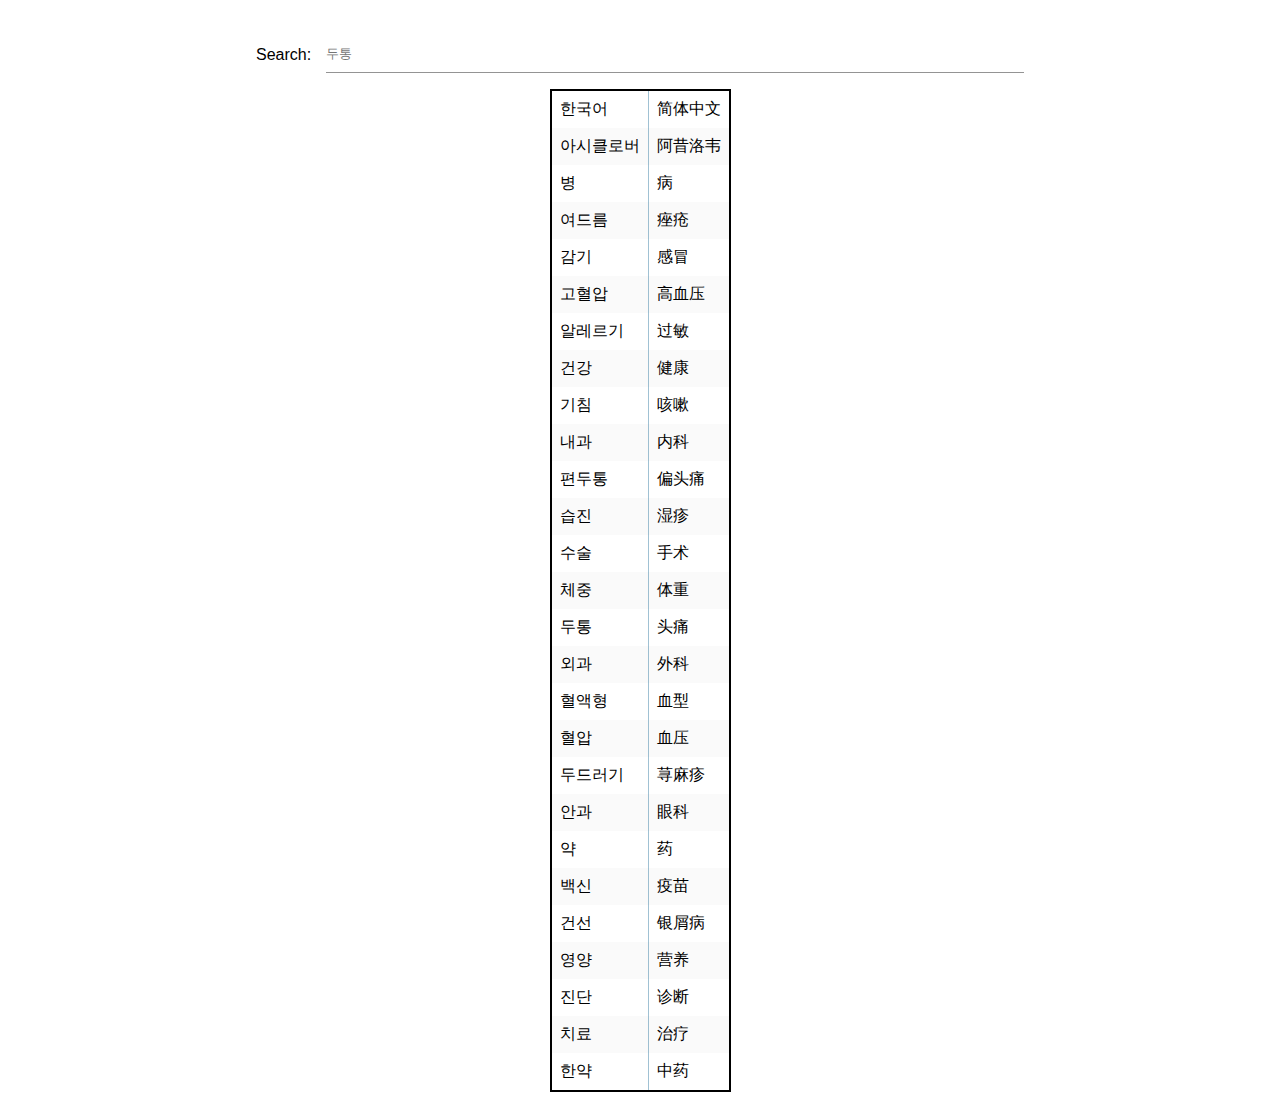
<file: korean-medical/index.html>
<!DOCTYPE html>
<html lang="zh-Hans">

<head>
    <meta charset="utf-8">
    <title>医疗韩语</title>
    <meta name="keywords" content="医疗韩语" />
    <meta name="description" content="常用医疗韩语。" />
    <meta name="viewport" content="width=device-width, initial-scale=1">
    <link rel="shortcut icon" href="images/medical.ico" type="image/x-icon" />
    <link rel="stylesheet" href="css/app.css">
    <style>

    </style>
</head>

<body>
    <div class="input">
        <label for="search">Search:</label>
        <input placeholder="두통" type="text" id="search">
    </div>
    
    <table id="filter">
      <thead>
        <tr>
            <td lang="ko">한국어</td>
            <td lang="zh-Hans">简体中文</td>
        </tr>
        </thead>

        <tbody>
        <tr>
          <td lang="ko">아시클로버</td>
          <td lang="zh-Hans">阿昔洛韦</td>
        </tr>
        <tr>
          <td lang="ko">병</td>
          <td lang="zh-Hans">病</td>
        </tr>
        <tr>
          <td lang="ko">여드름</td>
          <td lang="zh-Hans">痤疮</td>
        </tr>
        <tr>
          <td lang="ko">감기</td>
          <td lang="zh-Hans">感冒</td>
        </tr>
        <tr>
          <td lang="ko">고혈압</td>
          <td lang="zh-Hans">高血压</td>
        </tr>
        <tr>
          <td lang="ko">알레르기</td>
          <td lang="zh-Hans">过敏</td>
        </tr>
        <tr>
          <td lang="ko">건강</td>
          <td lang="zh-Hans">健康</td>
        </tr>
        <tr>
          <td lang="ko">기침</td>
          <td lang="zh-Hans">咳嗽</td>
        </tr>
        <tr>
          <td lang="ko">내과</td>
          <td lang="zh-Hans">内科</td>
        </tr>
        <tr>
          <td lang="ko">편두통</td>
          <td lang="zh-Hans">偏头痛</td>
        </tr>
        <tr>
          <td lang="ko">습진</td>
          <td lang="zh-Hans">湿疹</td>
        </tr>
        <tr>
          <td lang="ko">수술</td>
          <td lang="zh-Hans">手术</td>
        </tr>
        <tr>
          <td lang="ko">체중</td>
          <td lang="zh-Hans">体重</td>
        </tr>
        <tr>
          <td lang="ko">두통</td>
          <td lang="zh-Hans">头痛</td>
        </tr>
        <tr>
          <td lang="ko">외과</td>
          <td lang="zh-Hans">外科</td>
        </tr>
        <tr>
          <td lang="ko">혈액형</td>
          <td lang="zh-Hans">血型</td>
        </tr>
        <tr>
          <td lang="ko">혈압</td>
          <td lang="zh-Hans">血压</td>
        </tr>
        <tr>
          <td lang="ko">두드러기</td>
          <td lang="zh-Hans">荨麻疹</td>
        </tr>
        <tr>
          <td lang="ko">안과</td>
          <td lang="zh-Hans">眼科</td>
        </tr>
        <tr>
          <td lang="ko">약</td>
          <td lang="zh-Hans">药</td>
        </tr>
        <tr>
          <td lang="ko">백신</td>
          <td lang="zh-Hans">疫苗</td>
        </tr>
        <tr>
          <td lang="ko">건선</td>
          <td lang="zh-Hans">银屑病</td>
        </tr>
        <tr>
          <td lang="ko">영양</td>
          <td lang="zh-Hans">营养</td>
        </tr>
        <tr>
          <td lang="ko">진단</td>
          <td lang="zh-Hans">诊断</td>
        </tr>
        <tr>
          <td lang="ko">치료</td>
          <td lang="zh-Hans">治疗</td>
        </tr>
        <tr>
          <td lang="ko">한약</td>
          <td lang="zh-Hans">中药</td>
        </tr>
    </tbody>
    </table>

    <script>
        const search = document.getElementById('search')
        const table = document.getElementById('filter')
        const trArray = Array.prototype.slice.call(table.querySelectorAll('tbody tr'))
  
        const filter = event => {
          const searchTerm = event.target.value.toLowerCase()
          trArray.forEach(row => {
            row.classList.add('hidden')
            const tdArray = Array.prototype.slice.call(row.getElementsByTagName('td'))
            tdArray.forEach(cell => {
              if (cell.innerText.toLowerCase().indexOf(searchTerm) > -1) {
                row.classList.remove('hidden')
              }
            })
          })
        }
  
        search.addEventListener('keyup', filter, false)
    </script>

</body>

</html>
</file>
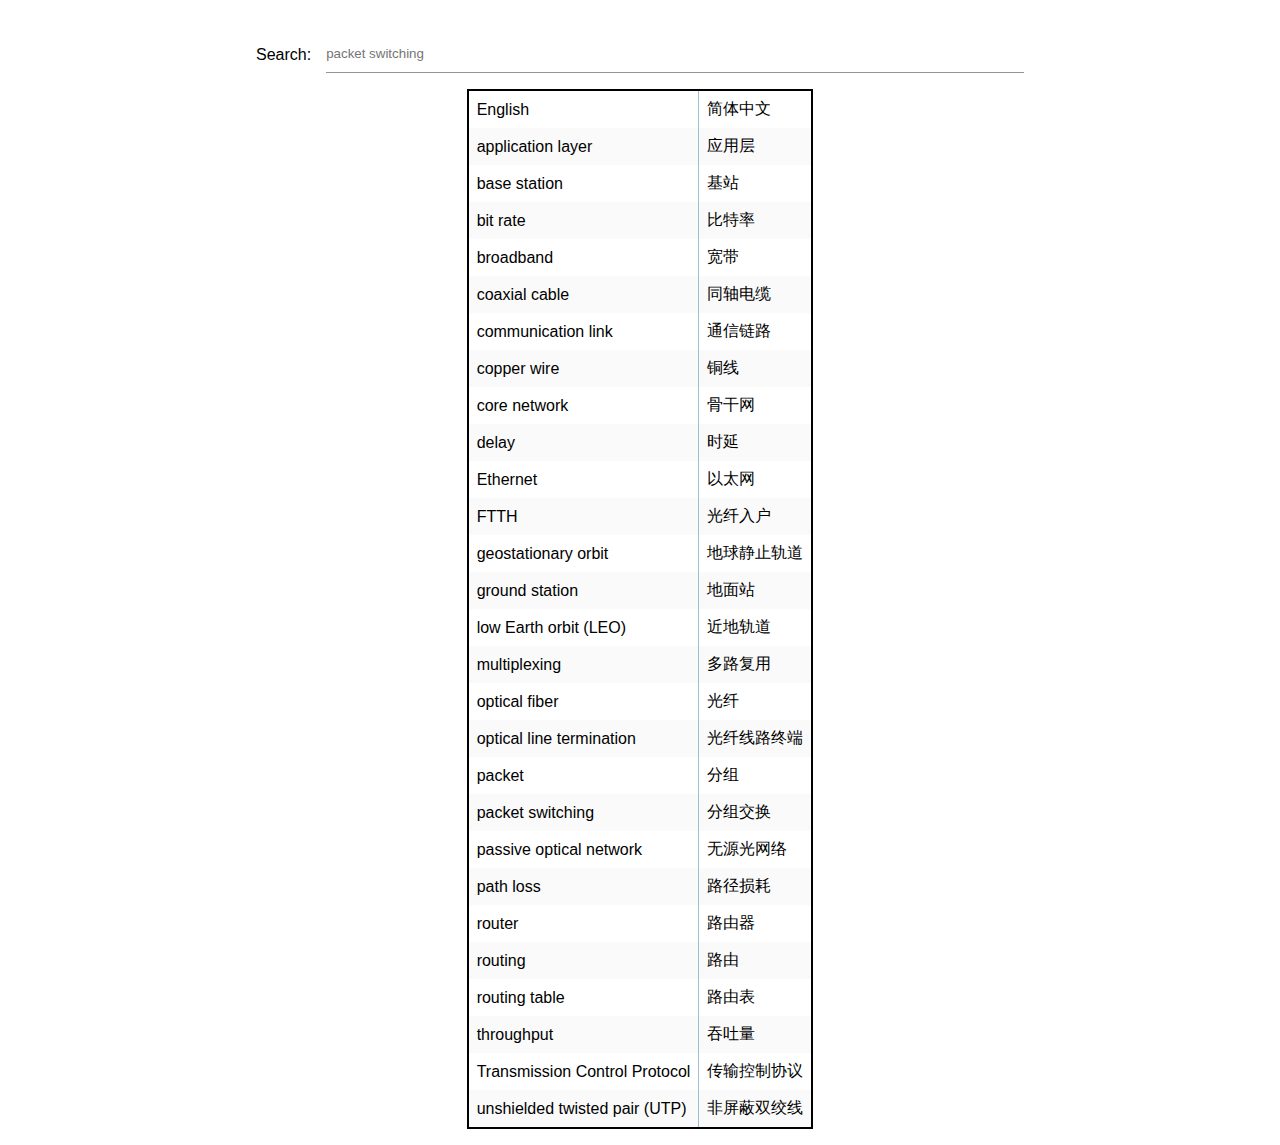
<file: networking/index.html>
<!DOCTYPE html>
<html lang="zh-Hans">

<head>
    <meta charset="utf-8">
    <title>计算机网络常用术语</title>
    <meta name="keywords" content="计算机网络">
    <meta name="description" content="本文档包括与计算机网络相关的常用术语。">
    <meta name="viewport" content="width=device-width, initial-scale=1">
    <link rel="stylesheet" href="css/app.css">
    <style>

    </style>
</head>

<body>
    <div class="input">
        <label for="search">Search:</label>
        <input placeholder="packet switching" type="text" id="search">
    </div>
    
    <table id="filter">
      <thead>
        <tr>
            <td lang="en">English</td>
            <td lang="zh-Hans">简体中文</td>
        </tr>
        </thead>

        <tbody>
            <tr>
                <td lang="en">application layer</td>
                <td lang="zh-Hans">应用层</td>
            </tr>
            <tr>
                <td lang="en">base station</td>
                <td lang="zh-Hans">基站</td>
            </tr>
            <tr>
                <td lang="en">bit rate</td>
                <td lang="zh-Hans">比特率</td>
            </tr>
            <tr>
                <td lang="en">broadband</td>
                <td lang="zh-Hans">宽带</td>
            </tr>
            <tr>
                <td lang="en">coaxial cable</td>
                <td lang="zh-Hans">同轴电缆</td>
            </tr>
            <tr>
                <td lang="en">communication link</td>
                <td lang="zh-Hans">通信链路</td>
            </tr>
            <tr>
                <td lang="en">copper wire</td>
                <td lang="zh-Hans">铜线</td>
            </tr>
            <tr>
                <td lang="en">core network</td>
                <td lang="zh-Hans">骨干网</td>
            </tr>
            <tr>
                <td lang="en">delay</td>
                <td lang="zh-Hans">时延</td>
            </tr>
            <tr>
                <td lang="en">Ethernet</td>
                <td lang="zh-Hans">以太网</td>
            </tr>
            <tr>
                <td lang="en">FTTH</td>
                <td lang="zh-Hans">光纤入户</td>
            </tr>
            <tr>
                <td lang="en">geostationary orbit</td>
                <td lang="zh-Hans">地球静止轨道</td>
            </tr>
            <tr>
                <td lang="en">ground station</td>
                <td lang="zh-Hans">地面站</td>
            </tr>
            <tr>
                <td lang="en">low Earth orbit (LEO)</td>
                <td lang="zh-Hans">近地轨道</td>
            </tr>
            <tr>
                <td lang="en">multiplexing</td>
                <td lang="zh-Hans">多路复用</td>
            </tr>
            <tr>
                <td lang="en">optical fiber</td>
                <td lang="zh-Hans">光纤</td>
            </tr>
            <tr>
                <td lang="en">optical line termination</td>
                <td lang="zh-Hans">光纤线路终端</td>
            </tr>
            <tr>
                <td lang="en">packet</td>
                <td lang="zh-Hans">分组</td>
            </tr>
            <tr>
                <td lang="en">packet switching</td>
                <td lang="zh-Hans">分组交换</td>
            </tr>
            <tr>
                <td lang="en">passive optical network</td>
                <td lang="zh-Hans">无源光网络</td>
            </tr>
            <tr>
                <td lang="en">path loss</td>
                <td lang="zh-Hans">路径损耗</td>
            </tr>
            <tr>
                <td lang="en">router</td>
                <td lang="zh-Hans">路由器</td>
            </tr>
            <tr>
                <td lang="en">routing</td>
                <td lang="zh-Hans">路由</td>
            </tr>
            <tr>
                <td lang="en">routing table</td>
                <td lang="zh-Hans">路由表</td>
            </tr>
            <tr>
                <td lang="en">throughput</td>
                <td lang="zh-Hans">吞吐量</td>
            </tr>
            <tr>
                <td lang="en">Transmission Control Protocol</td>
                <td lang="zh-Hans">传输控制协议</td>
            </tr>
            <tr>
                <td lang="en">unshielded twisted pair (UTP)</td>
                <td lang="zh-Hans">非屏蔽双绞线</td>
            </tr>
        </tbody>
    </table>

    <script>
        const search = document.getElementById('search')
        const table = document.getElementById('filter')
        const trArray = Array.prototype.slice.call(table.querySelectorAll('tbody tr'))
  
        const filter = event => {
          const searchTerm = event.target.value.toLowerCase()
          trArray.forEach(row => {
            row.classList.add('hidden')
            const tdArray = Array.prototype.slice.call(row.getElementsByTagName('td'))
            tdArray.forEach(cell => {
              if (cell.innerText.toLowerCase().indexOf(searchTerm) > -1) {
                row.classList.remove('hidden')
              }
            })
          })
        }
  
        search.addEventListener('keyup', filter, false)
    </script>

</body>

</html>
</file>
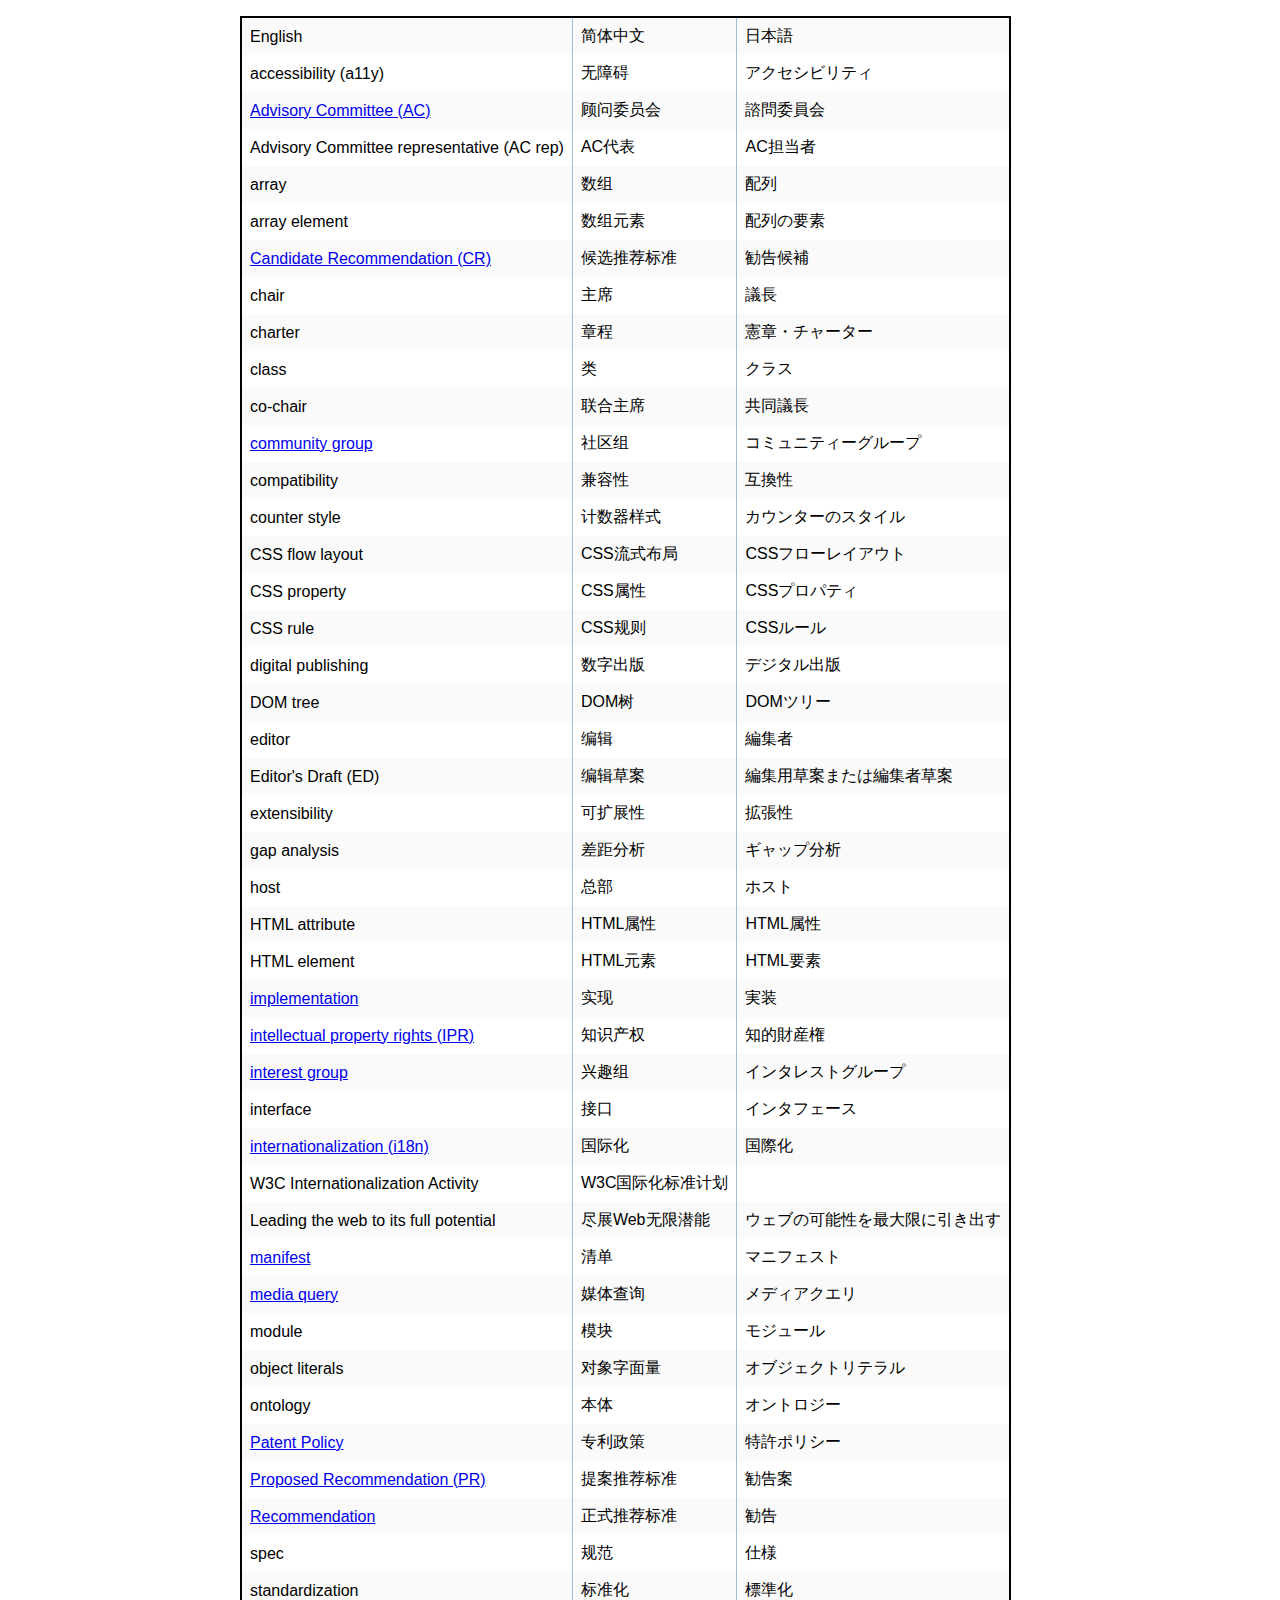
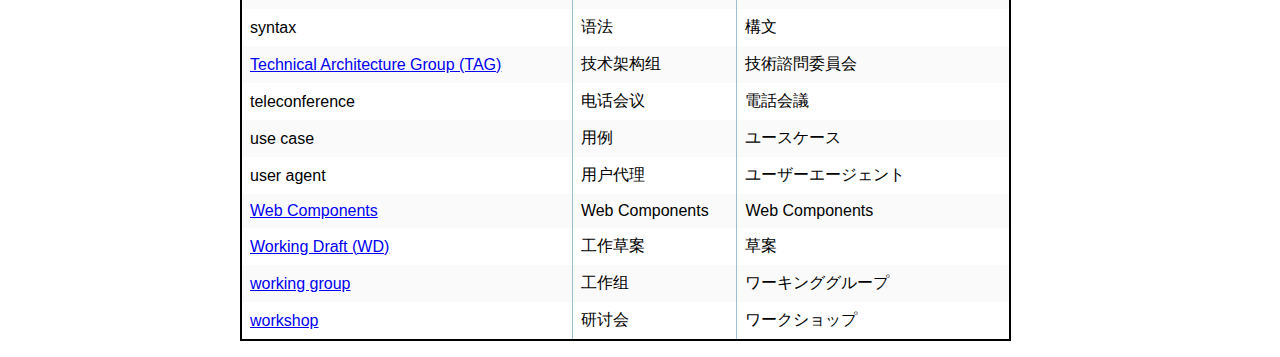
<file: w3c/index.html>
<!DOCTYPE html>
<html lang=en>

<head>
    <meta charset="utf-8">
    <meta name="viewport" content="width=device-width, initial-scale=1">

    <title>Glossary</title>
    <style>
        body {
            max-width: 50em;
            margin: 0 auto;
            font-family: sans-serif;
            padding: 1em;
        }
        h1, h2 {
            color: #005A9C;
        }
        table {
            border-collapse: collapse;
            border: 2px black solid;
        }
        /* th {
            font-weight: bold;
            color: #fff;
            background-color: #034575;
            padding-top: 1em;
            padding-bottom: 1em;
        } */
        td {
            border-left: 1px solid rgba(17, 101, 145, 0.4);
            border-right: 1px solid rgba(17, 101, 145, 0.4);
            padding: 0.5em;
        }
        tbody tr:nth-child(2n-1) {
            background-color: #fafafa;
            transition: all .125s ease-in-out;
        }
    </style>
</head>

<body>
    <!-- <h1>xfq's Glossary</h1>
    <h2>W3C-specific terms</h2> -->
    <table>
        <tr>
            <td>English</td>
            <td lang="zh-Hans">简体中文</td>
            <td lang="ja">日本語</td>
        </tr>
        <tr>
            <td>accessibility (a11y)</td>
            <td lang="zh-Hans">无障碍</td>
            <td lang="ja">アクセシビリティ </td>
        </tr>
        <tr>
            <td><a href="https://www.w3.org/Consortium/Process/#AC">Advisory Committee (AC)</a></td>
            <td lang="zh-Hans">顾问委员会</td>
            <td lang="ja">諮問委員会</td>
        </tr>
        <tr>
            <td>Advisory Committee representative (AC rep)</td>
            <td lang="zh-Hans">AC代表</td>
            <td lang="ja">AC担当者</td>
        </tr>
        <tr>
            <td>array</td>
            <td lang="zh-Hans">数组</td>
            <td lang="ja">配列</td>
        </tr>
        <tr>
            <td>array element</td>
            <td lang="zh-Hans">数组元素</td>
            <td lang="ja">配列の要素</td>
        </tr>
        <tr>
            <td><a href="https://www.w3.org/Consortium/Process/#candidate-rec">Candidate Recommendation (CR)</a></td>
            <td lang="zh-Hans">候选推荐标准</td>
            <td lang="ja">勧告候補</td>
        </tr>
        <tr>
            <td>chair</td>
            <td lang="zh-Hans">主席</td>
            <td lang="ja">議長</td>
        </tr>
        <tr>
            <td>charter</td>
            <td lang="zh-Hans">章程</td>
            <td lang="ja">憲章・チャーター</td>
        </tr>
        <tr>
            <td>class</td>
            <td lang="zh-Hans">类</td>
            <td lang="ja">クラス</td>
        </tr>
        <tr>
            <td>co-chair</td>
            <td lang="zh-Hans">联合主席</td>
            <td lang="ja">共同議長</td>
        </tr>
        <tr>
            <td><a href="https://www.w3.org/community/">community group</a></td>
            <td lang="zh-Hans">社区组</td>
            <td lang="ja">コミュニティーグループ</td>
        </tr>
        <tr>
            <td>compatibility</td>
            <td lang="zh-Hans">兼容性</td>
            <td lang="ja">互換性</td>
        </tr>
        <tr>
            <td>counter style</td>
            <td lang="zh-Hans">计数器样式</td>
            <td lang="ja">カウンターのスタイル</td>
        </tr>
        <tr>
            <td>CSS flow layout</td>
            <td lang="zh-Hans">CSS流式布局</td>
            <td lang="ja">CSSフローレイアウト</td>
        </tr>
        <tr>
            <td>CSS property</td>
            <td lang="zh-Hans">CSS属性</td>
            <td lang="ja">CSSプロパティ</td>
        </tr>
        <tr>
            <td>CSS rule</td>
            <td lang="zh-Hans">CSS规则</td>
            <td lang="ja">CSSルール</td>
        </tr>
        <tr>
            <td>digital publishing</td>
            <td lang="zh-Hans">数字出版</td>
            <td lang="ja">デジタル出版</td>
        </tr>
        <tr>
            <td>DOM tree</td>
            <td lang="zh-Hans">DOM树</td>
            <td lang="ja">DOMツリー</td>
        </tr>
        <tr>
            <td>editor</td>
            <td lang="zh-Hans">编辑</td>
            <td lang="ja">編集者</td>
        </tr>
        <tr>
            <td>Editor's Draft (ED)</td>
            <td lang="zh-Hans">编辑草案</td>
            <td lang="ja">編集用草案または編集者草案</td>
        </tr>
        <tr>
            <td>extensibility</td>
            <td lang="zh-Hans">可扩展性</td>
            <td lang="ja">拡張性</td>
        </tr>
        <tr>
            <td>gap analysis</td>
            <td lang="zh-Hans">差距分析</td>
            <td lang="ja">ギャップ分析</td>
        </tr>
        <tr>
            <td>host</td>
            <td lang="zh-Hans">总部</td>
            <td lang="ja">ホスト</td>
        </tr>
        <tr>
            <td>HTML attribute</td>
            <td lang="zh-Hans">HTML属性</td>
            <td lang="ja">HTML属性</td>
        </tr>
        <tr>
            <td>HTML element</td>
            <td lang="zh-Hans">HTML元素</td>
            <td lang="ja">HTML要素</td>
        </tr>
        <tr>
            <td><a href="https://www.w3.org/Consortium/Process/#implementation-experience">implementation</a></td>
            <td lang="zh-Hans">实现</td>
            <td lang="ja">実装</td>
        </tr>
        <tr>
            <td><a href="https://en.wikipedia.org/wiki/Intellectual_property#Intellectual_property_rights">intellectual property rights (IPR)</a></td>
            <td lang="zh-Hans">知识产权</td>
            <td lang="ja">知的財産権</td>
        </tr>
        <tr>
            <td><a href="https://www.w3.org/Consortium/Process/#GroupsIG">interest group</a></td>
            <td lang="zh-Hans">兴趣组</td>
            <td lang="ja">インタレストグループ</td>
        </tr>
        <tr>
            <td>interface</td>
            <td lang="zh-Hans">接口</td>
            <td lang="ja">インタフェース</td>
        </tr>
        <tr>
            <td><a href="https://w3c.github.io/ltli/#internationalization">internationalization (i18n)</a></td>
            <td lang="zh-Hans">国际化</td>
            <td lang="ja">国際化</td>
        </tr>
        <tr>
            <td>W3C Internationalization Activity</a></td>
            <td lang="zh-Hans">W3C国际化标准计划</td>
            <td lang="ja"></td>
        </tr>
        <tr>
            <td>Leading the web to its full potential</td>
            <td lang="zh-Hans">尽展Web无限潜能</td>
            <td lang="ja">ウェブの可能性を最大限に引き出す</td>
        </tr>
        <tr>
            <td><a href="https://www.w3.org/TR/localizable-manifests/">manifest</a></td>
            <td lang="zh-Hans">清单</td>
            <td lang="ja">マニフェスト</td>
        </tr>
        <tr>
            <td><a href="https://drafts.csswg.org/mediaqueries/">media query</a></td>
            <td lang="zh-Hans">媒体查询</td>
            <td lang="ja">メディアクエリ</td>
        </tr>
        <tr>
            <td>module</td>
            <td lang="zh-Hans">模块</td>
            <td lang="ja">モジュール</td>
        </tr>
        <tr>
            <td>object literals</td>
            <td lang="zh-Hans">对象字面量</td>
            <td lang="ja">オブジェクトリテラル</td>
        </tr>
        <tr>
            <td>ontology</td>
            <td lang="zh-Hans">本体</td>
            <td lang="ja">オントロジー</td>
        </tr>
        <tr>
            <td><a href="https://www.w3.org/Consortium/Patent-Policy-20040205/">Patent Policy</a></td>
            <td lang="zh-Hans">专利政策</td>
            <td lang="ja">特許ポリシー</td>
        </tr>
        <tr>
            <td><a href="https://www.w3.org/Consortium/Process/#rec-pr">Proposed Recommendation (PR)</a></td>
            <td lang="zh-Hans">提案推荐标准</td>
            <td lang="ja">勧告案</td>
        </tr>
        <tr>
            <td><a href="https://www.w3.org/Consortium/Process/#rec-publication">Recommendation</a></td>
            <td lang="zh-Hans">正式推荐标准</td>
            <td lang="ja">勧告</td>
        </tr>
        <tr>
            <td>spec</td>
            <td lang="zh-Hans">规范</td>
            <td lang="ja">仕様</td>
        </tr>
        <tr>
            <td>standardization</td>
            <td lang="zh-Hans">标准化</td>
            <td lang="ja">標準化</td>
        </tr>
        <tr>
            <td>syntax</td>
            <td lang="zh-Hans">语法</td>
            <td lang="ja">構文</td>
        </tr>
        <tr>
            <td><a href="https://www.w3.org/2001/tag/">Technical Architecture Group (TAG)</a></td>
            <td lang="zh-Hans">技术架构组</td>
            <td lang="ja">技術諮問委員会</td>
        </tr>
        <tr>
            <td>teleconference</td>
            <td lang="zh-Hans">电话会议</td>
            <td lang="ja">電話会議</td>
        </tr>
        <tr>
            <td>use case</td>
            <td lang="zh-Hans">用例</td>
            <td lang="ja">ユースケース</td>
        </tr>
        <tr>
            <td>user agent</td>
            <td lang="zh-Hans">用户代理</td>
            <td lang="ja">ユーザーエージェント</td>
        </tr>
        <tr>
            <td><a href="https://developer.mozilla.org/en-US/docs/Web/Web_Components">Web Components</a></td>
            <td lang="zh-Hans">Web Components</td>
            <td lang="ja">Web Components</td>
        </tr>
        <tr>
            <td><a href="https://www.w3.org/Consortium/Process/#working-draft">Working Draft (WD)</a></td>
            <td lang="zh-Hans">工作草案</td>
            <td lang="ja">草案</td>
        </tr>
        <tr>
            <td><a href="https://www.w3.org/Consortium/Process/#GAGeneral">working group</a></td>
            <td lang="zh-Hans">工作组</td>
            <td lang="ja">ワーキンググループ</td>
        </tr>
        <tr>
            <td><a href="https://www.w3.org/2003/08/Workshops/">workshop</a></td>
            <td lang="zh-Hans">研讨会</td>
            <td lang="ja">ワークショップ</td>
        </tr>
    </table>

    <!-- <h2>Other Web-related terms</h2> -->

</body>

</html>
</file>
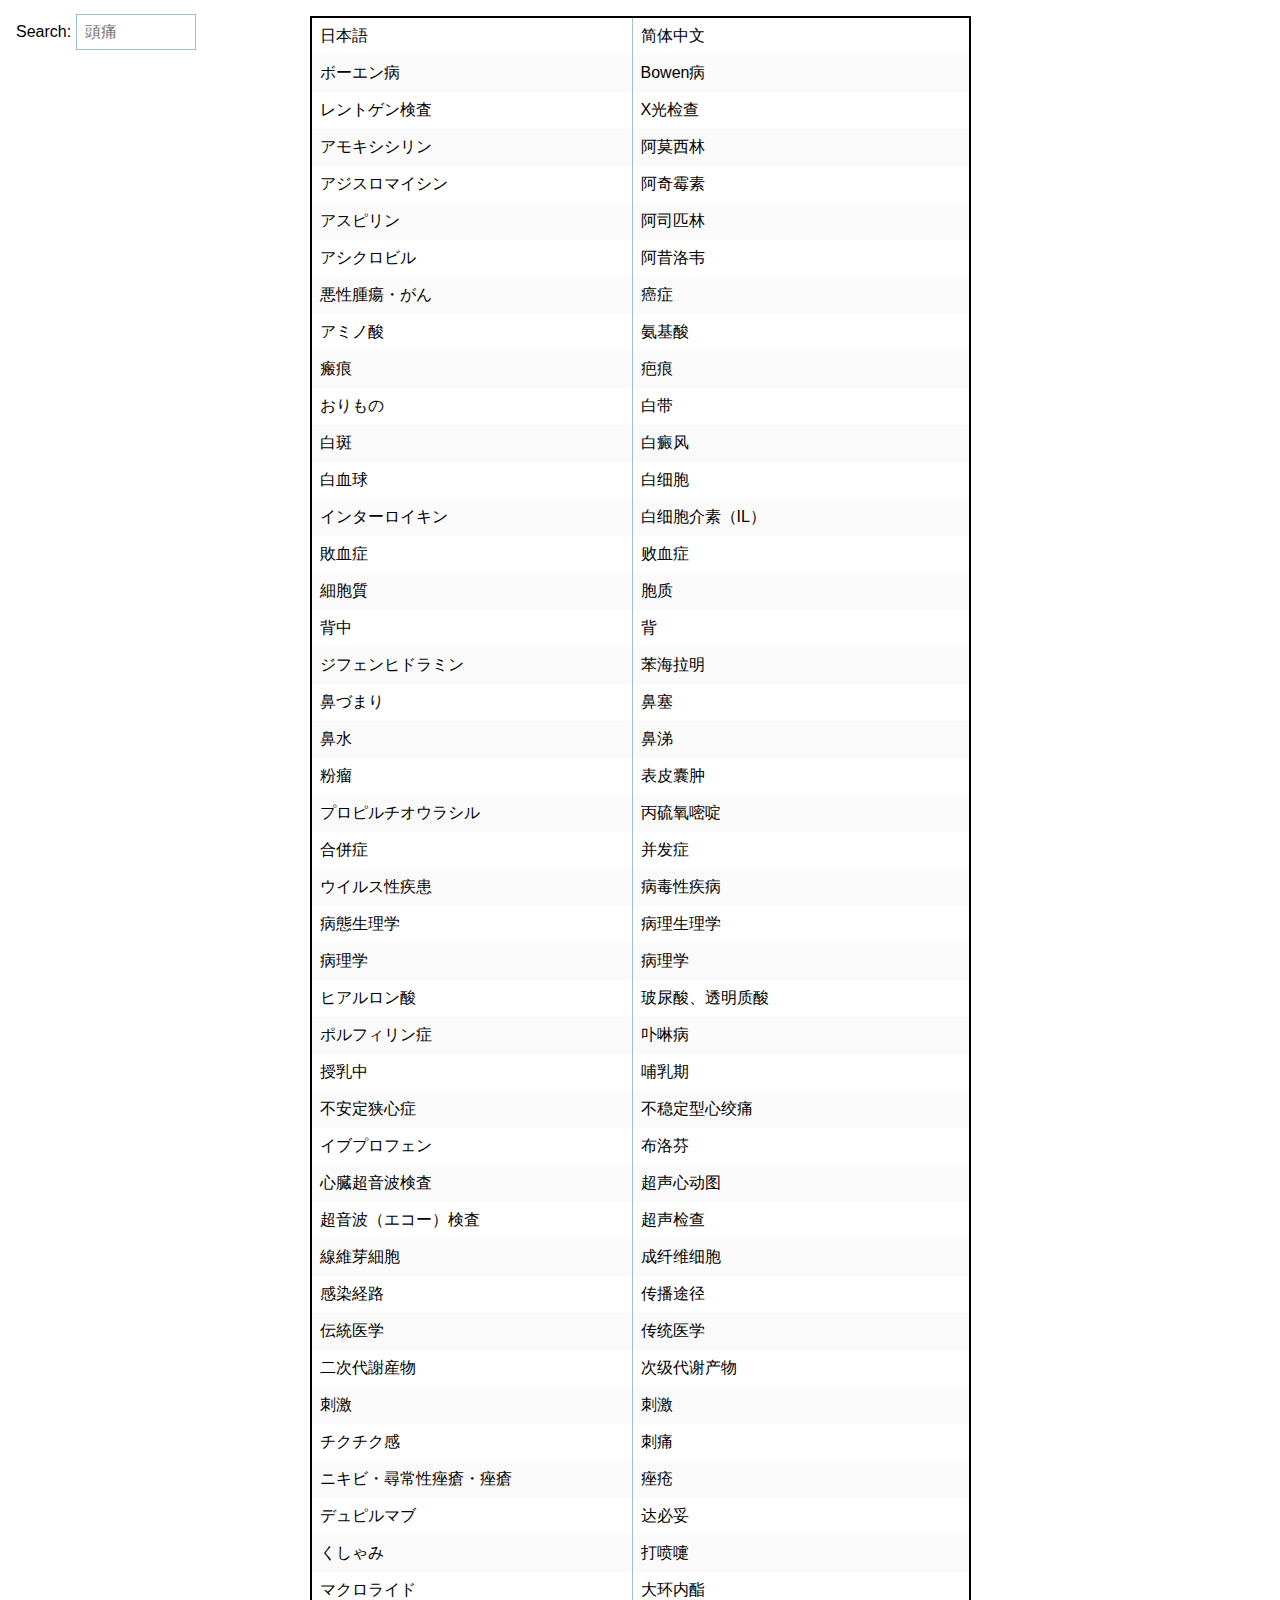
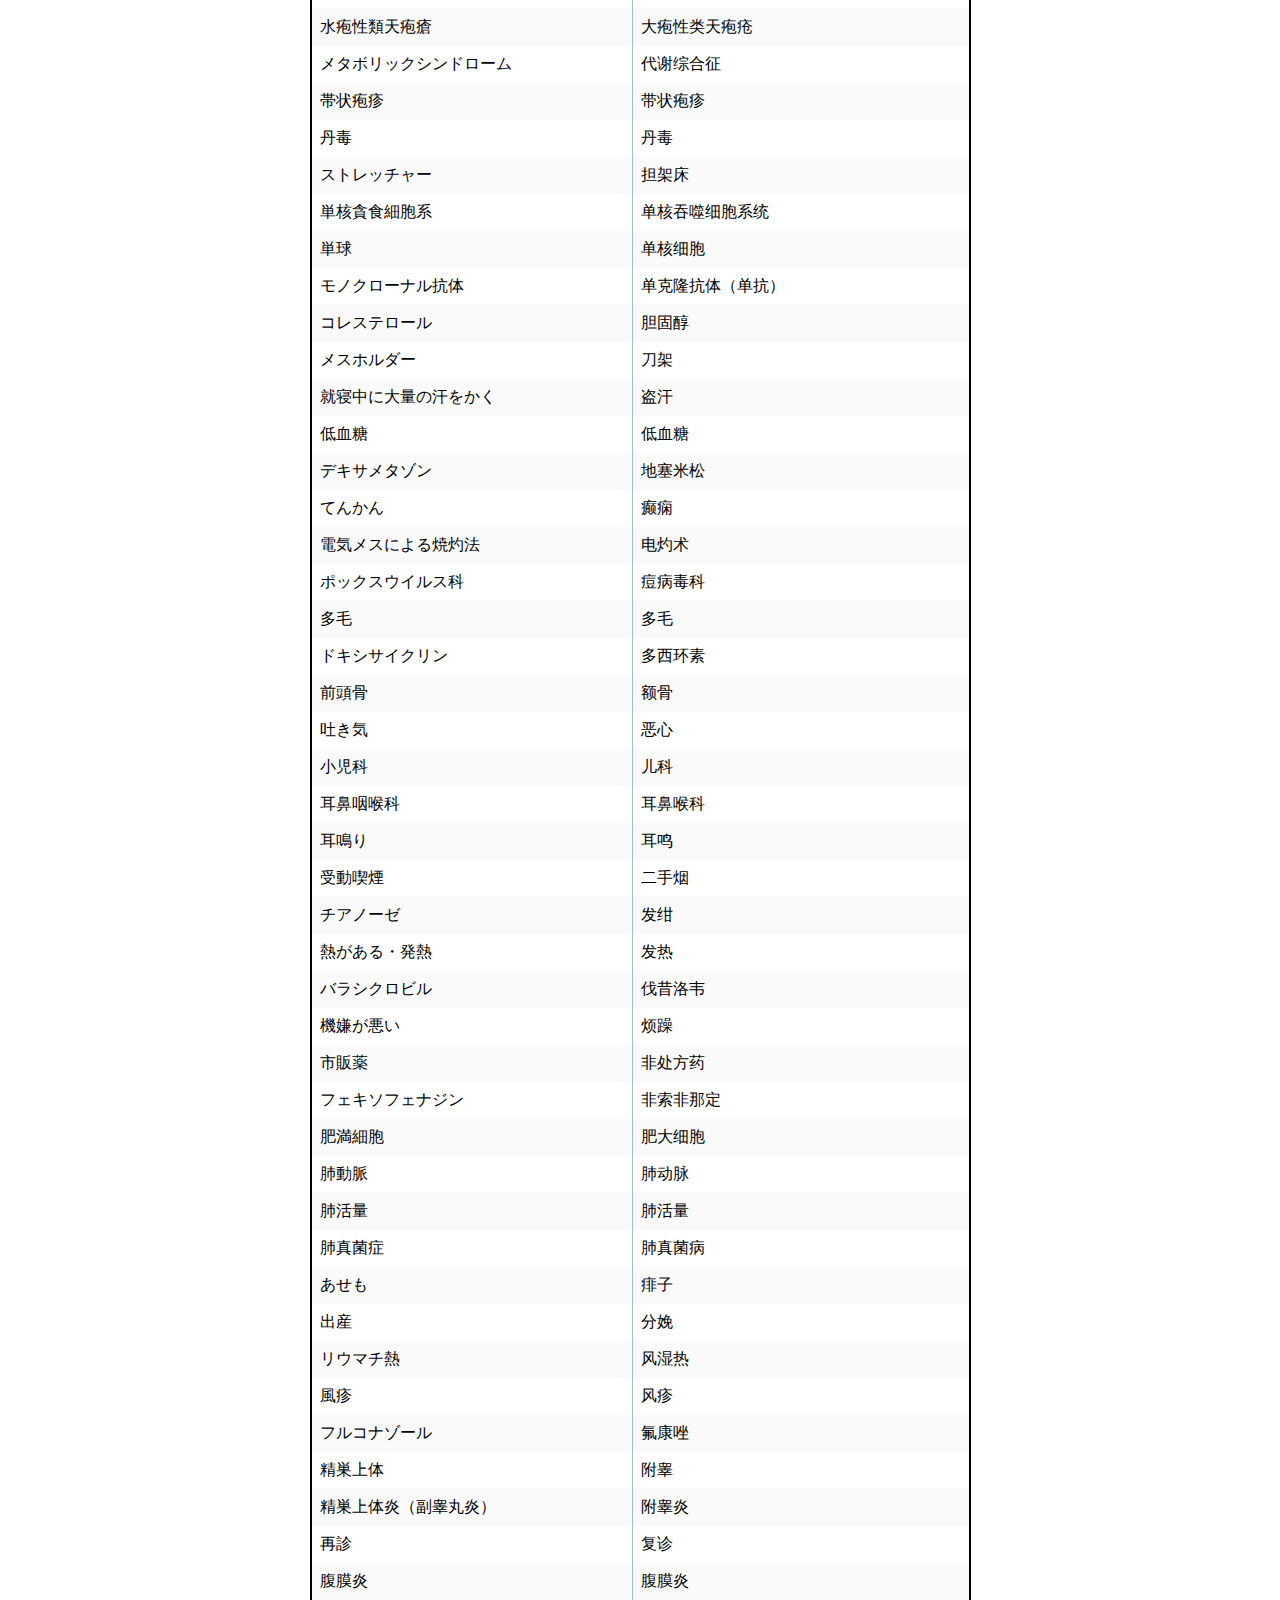
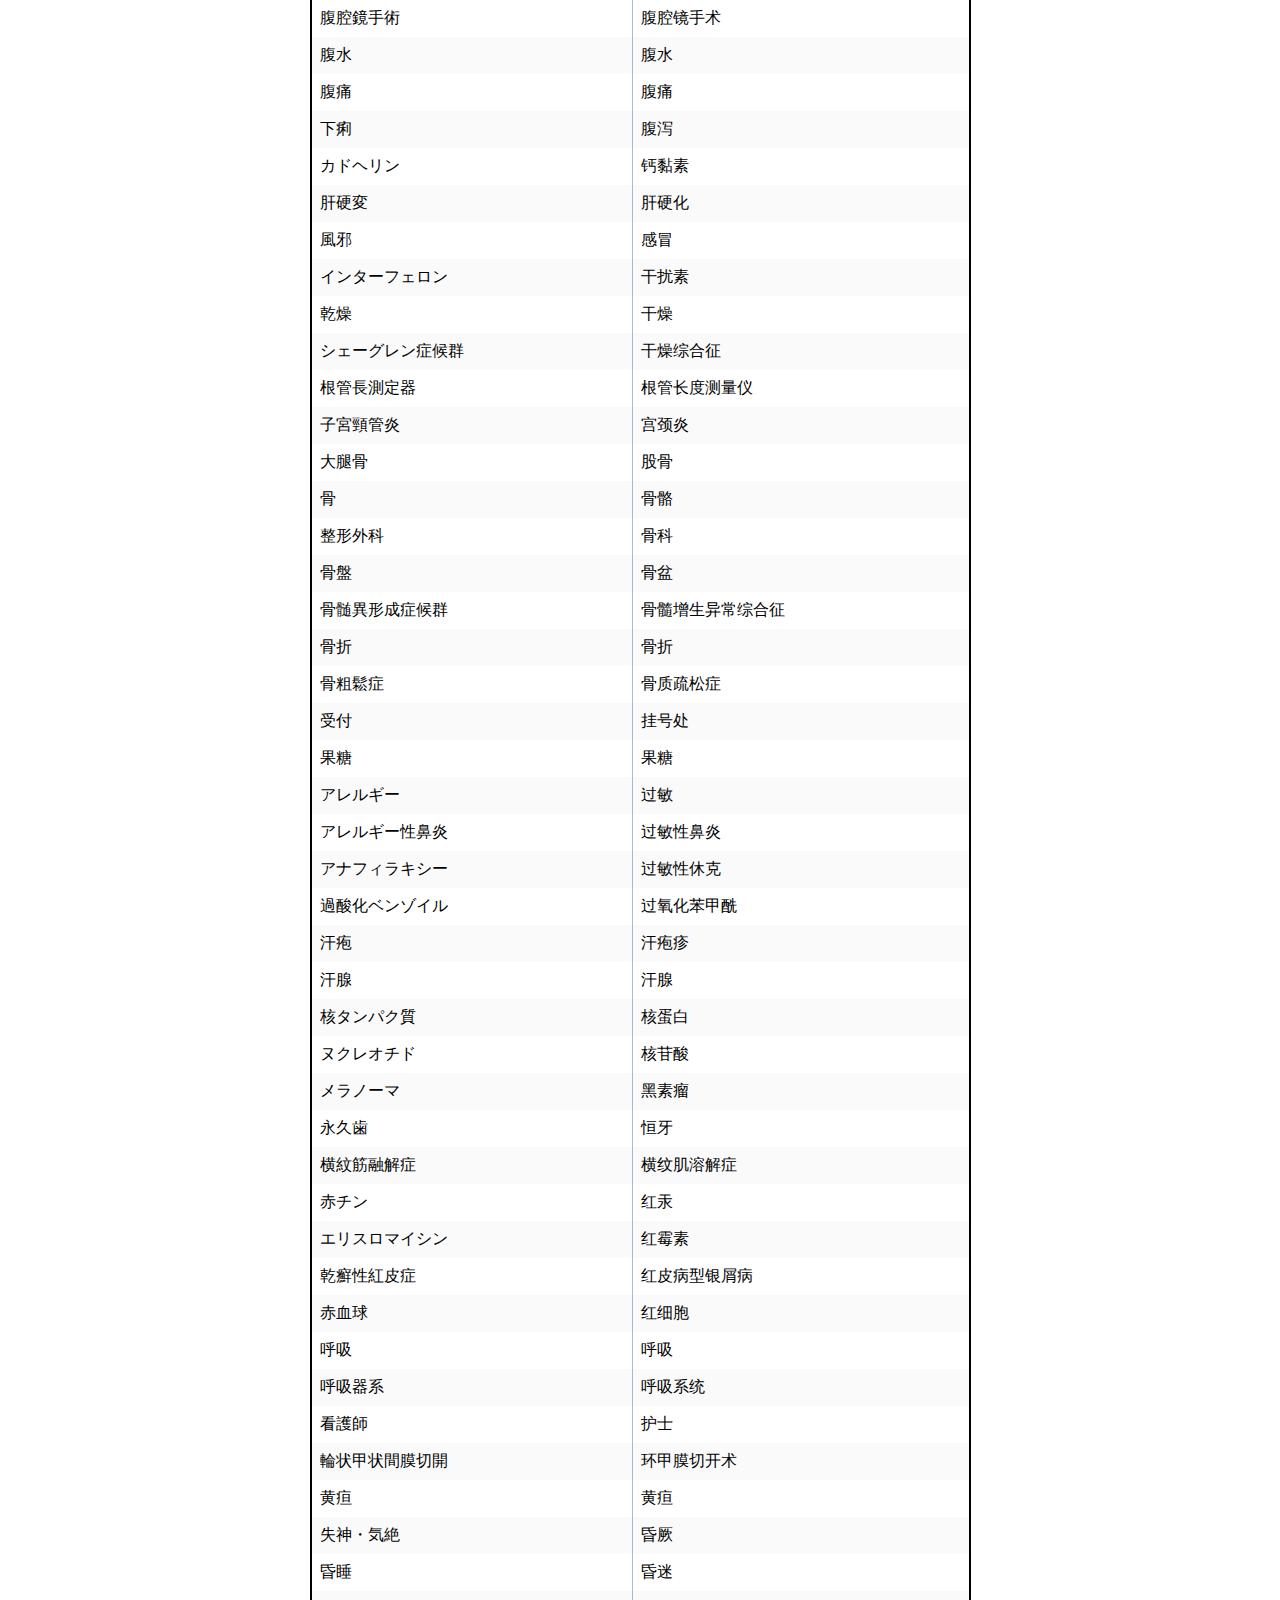
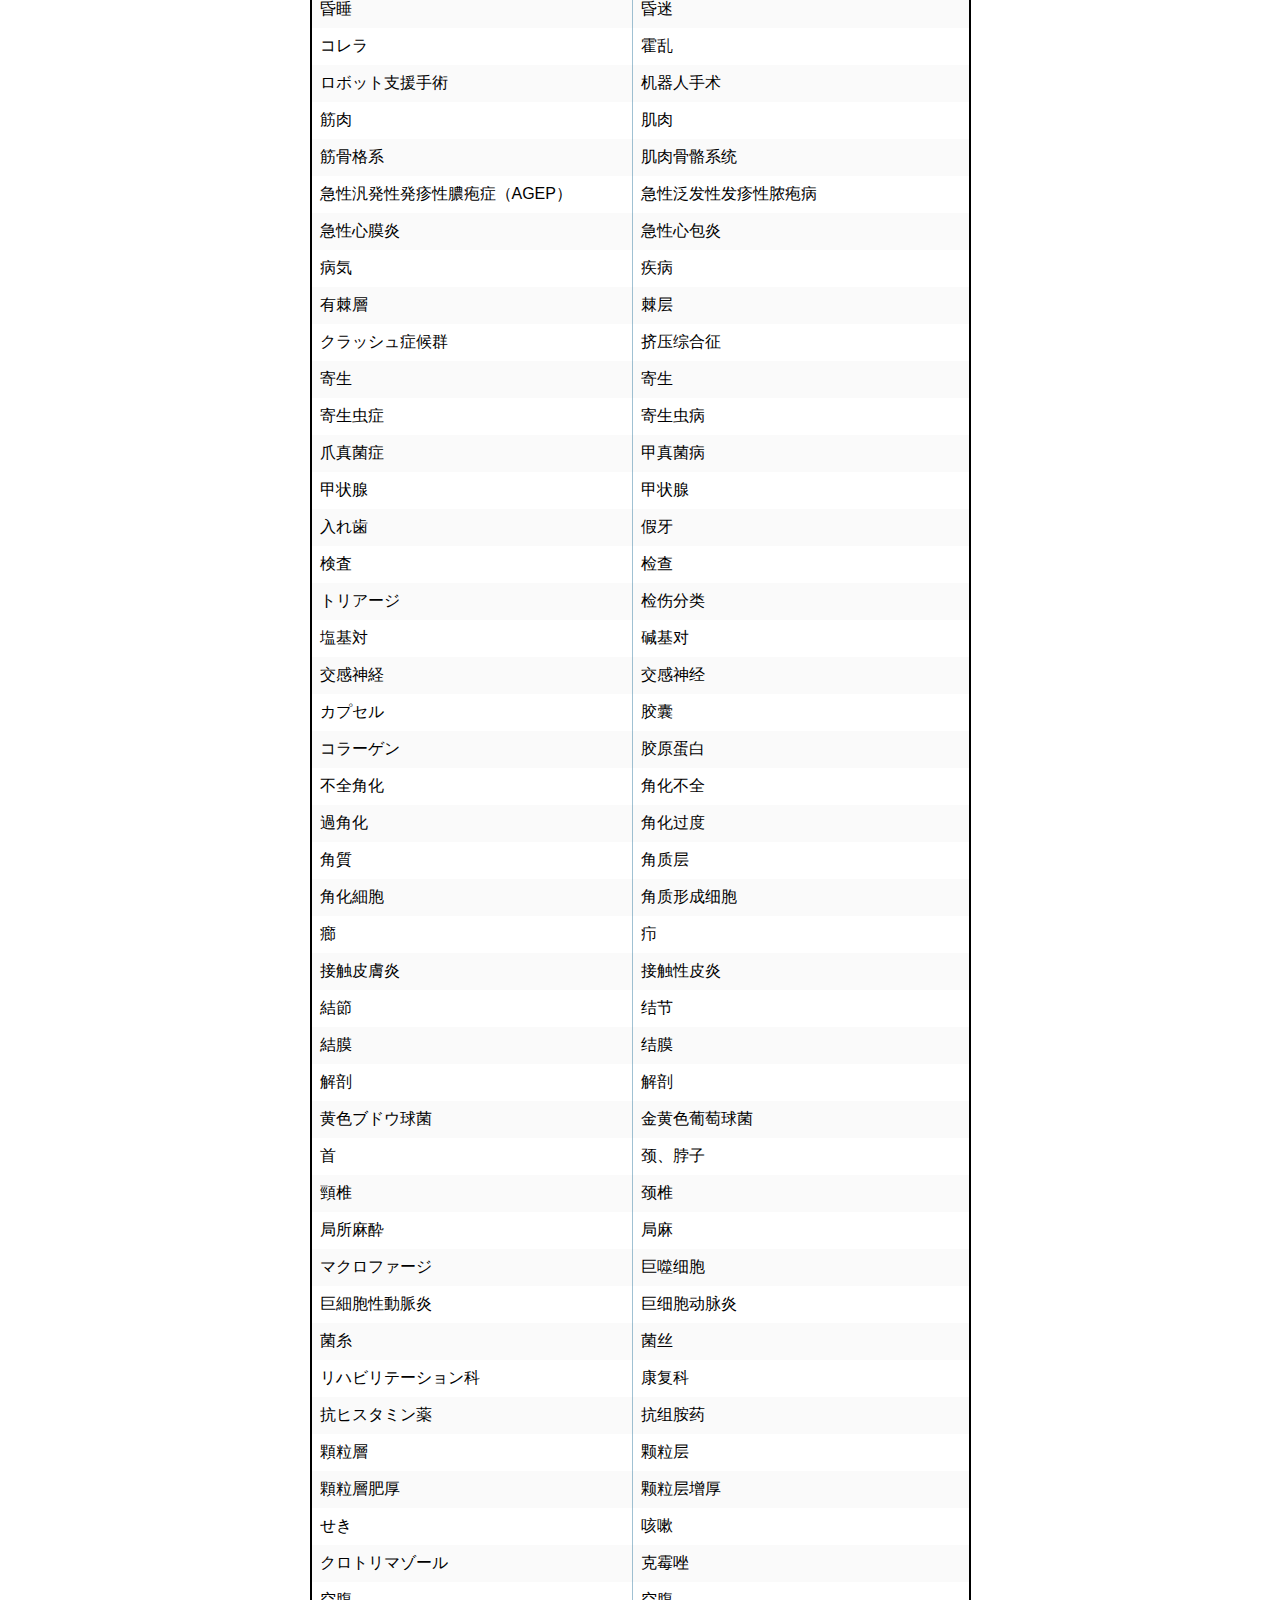
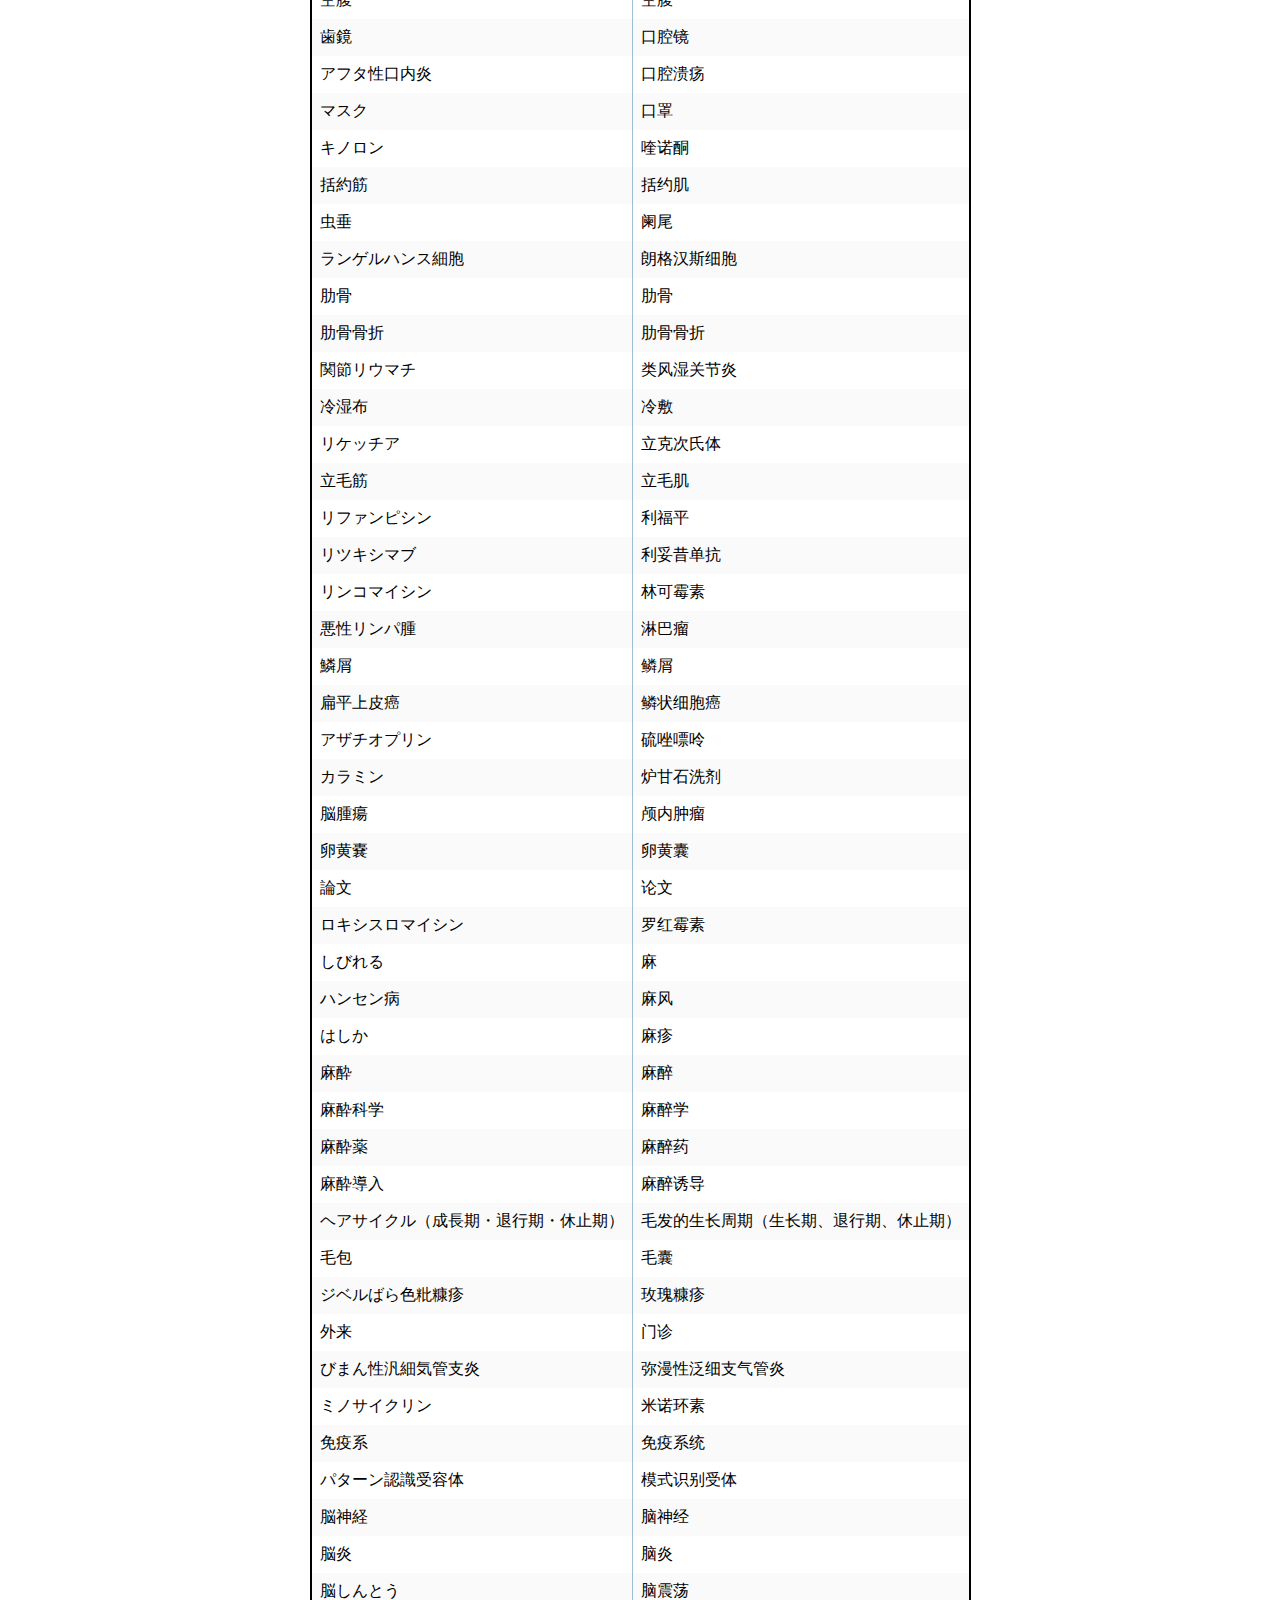
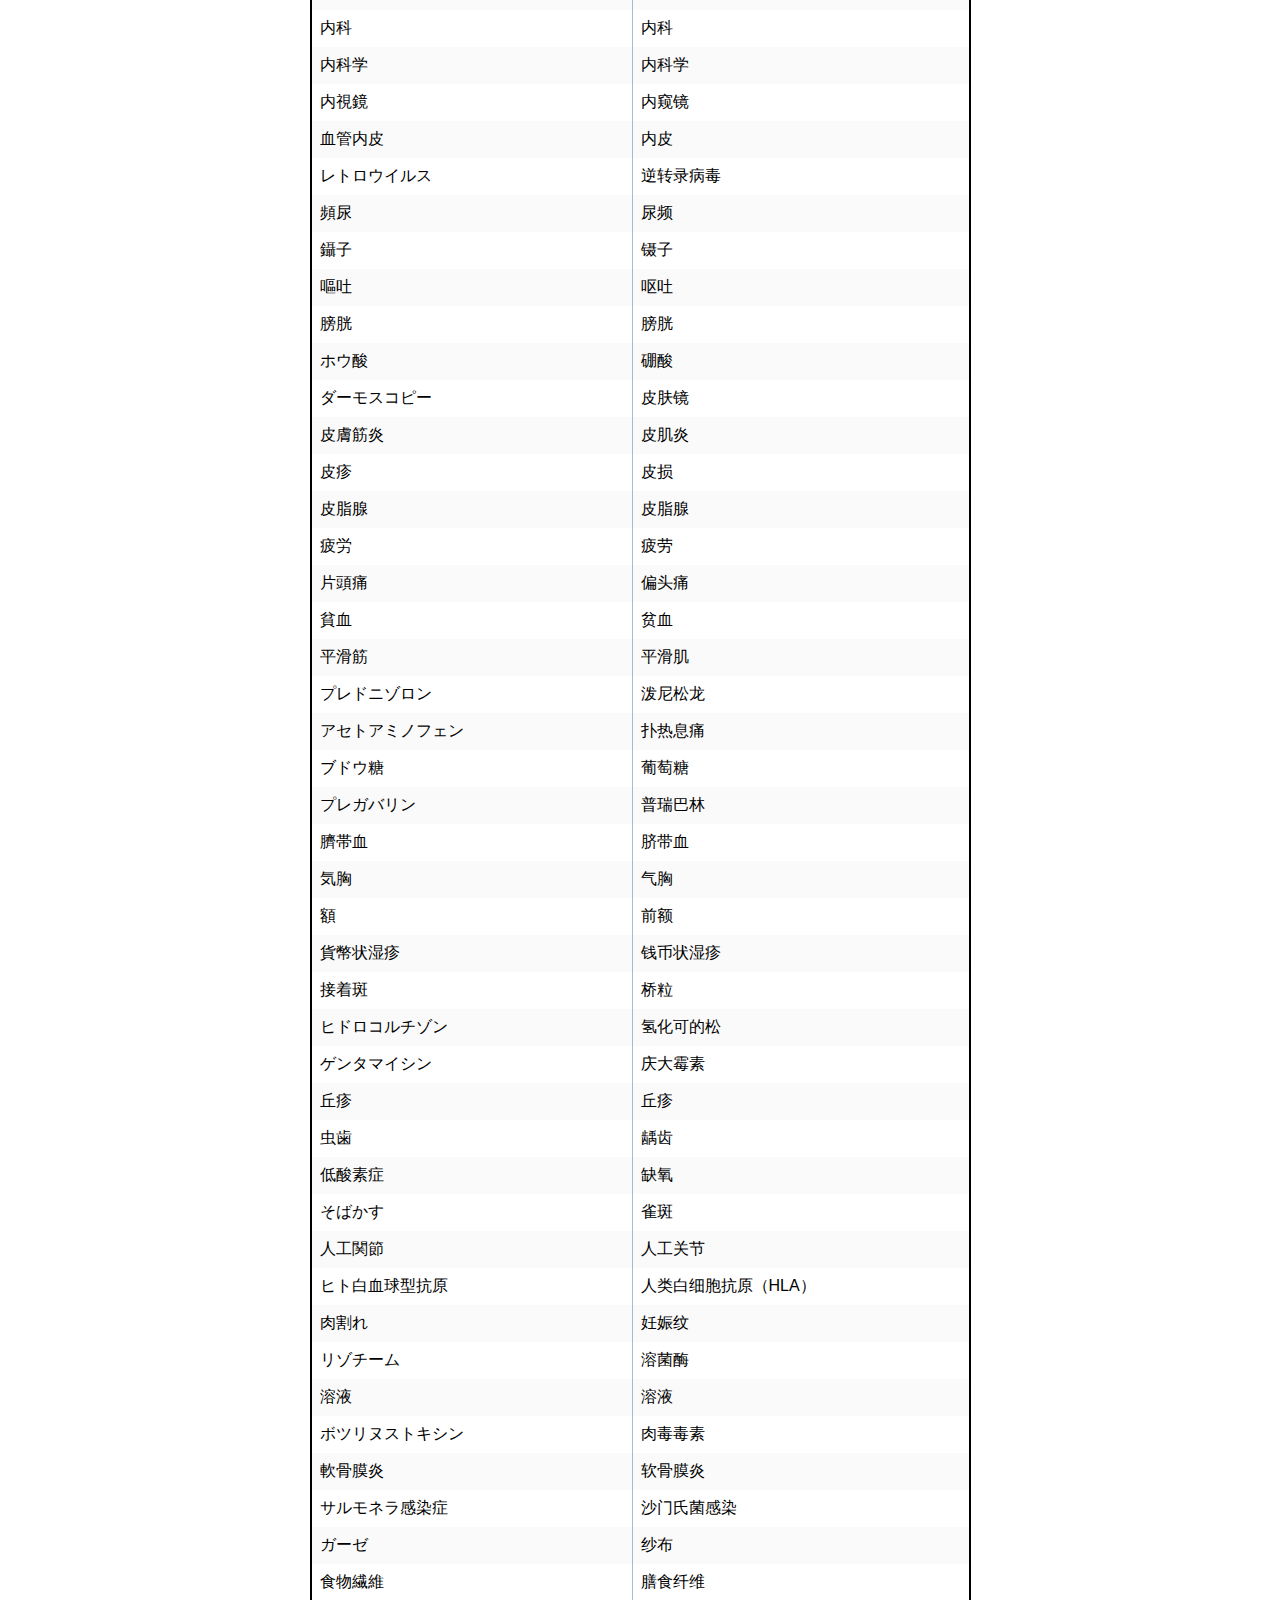
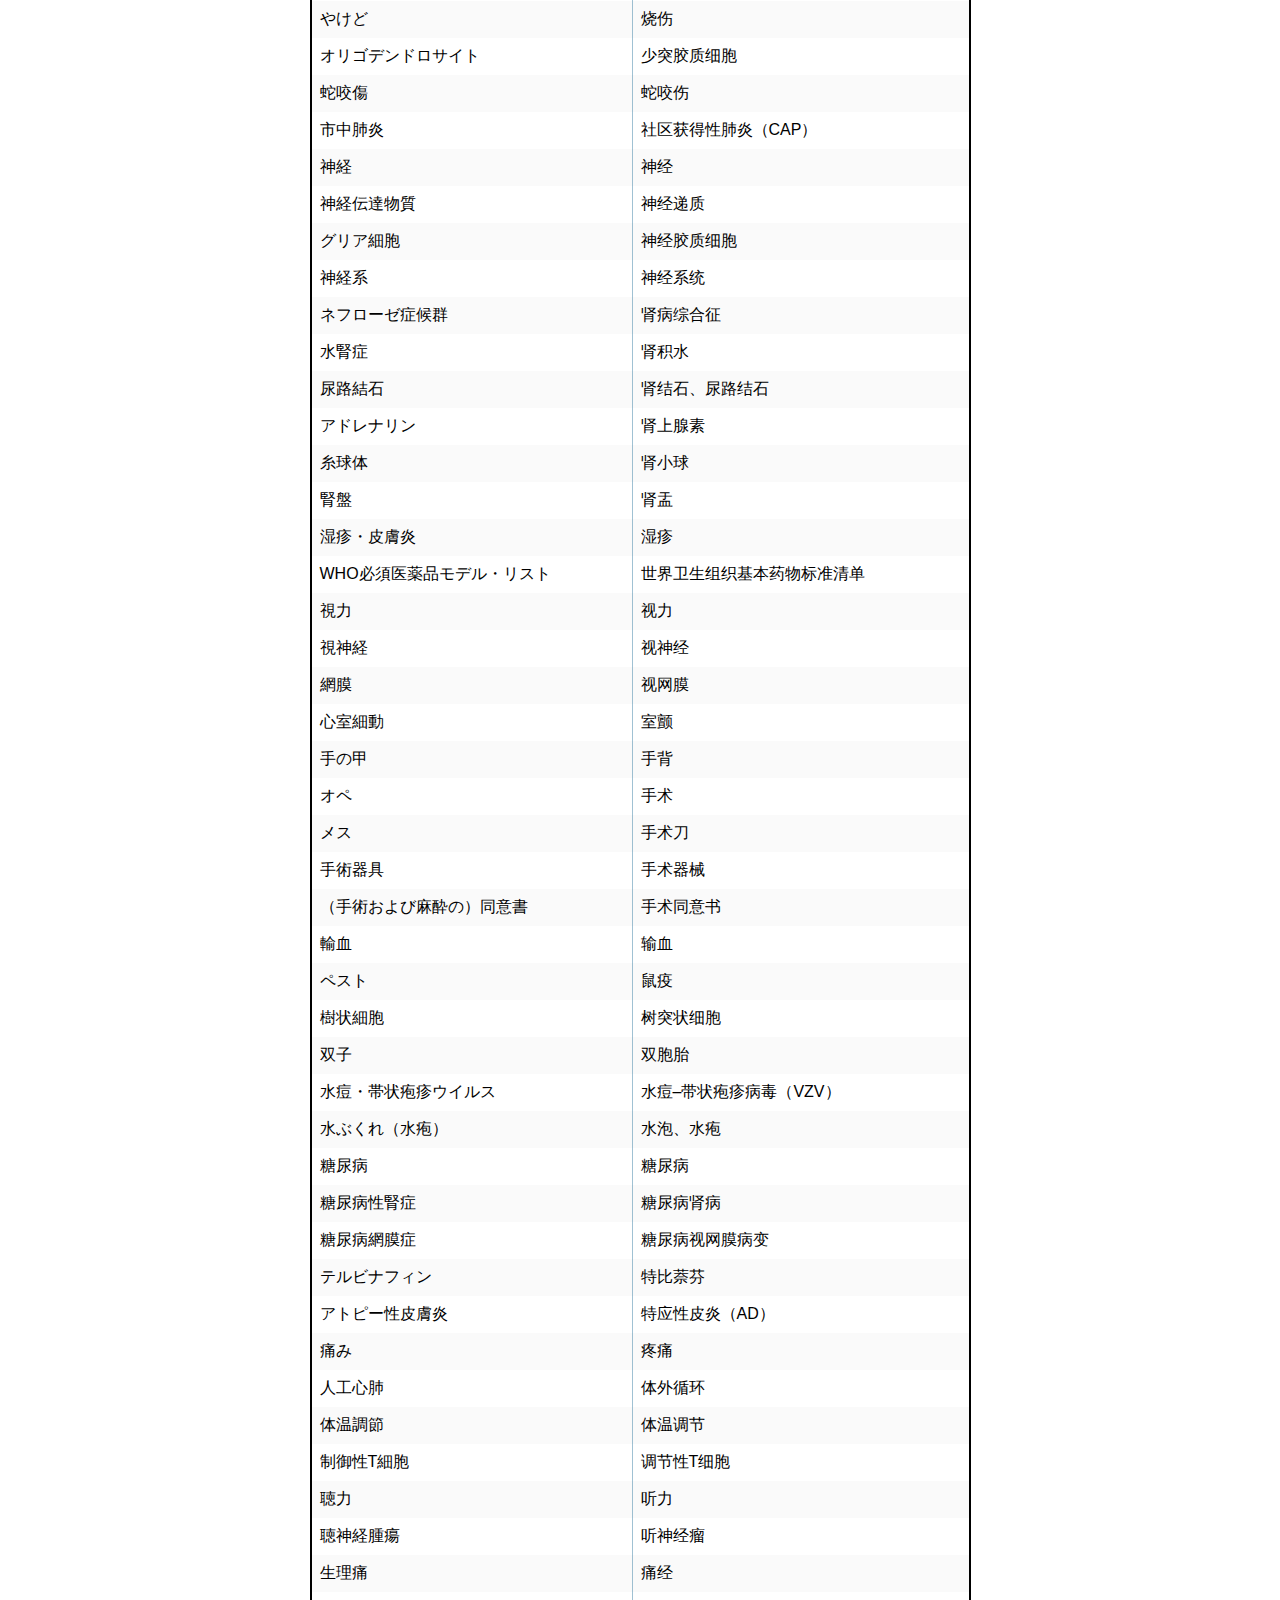
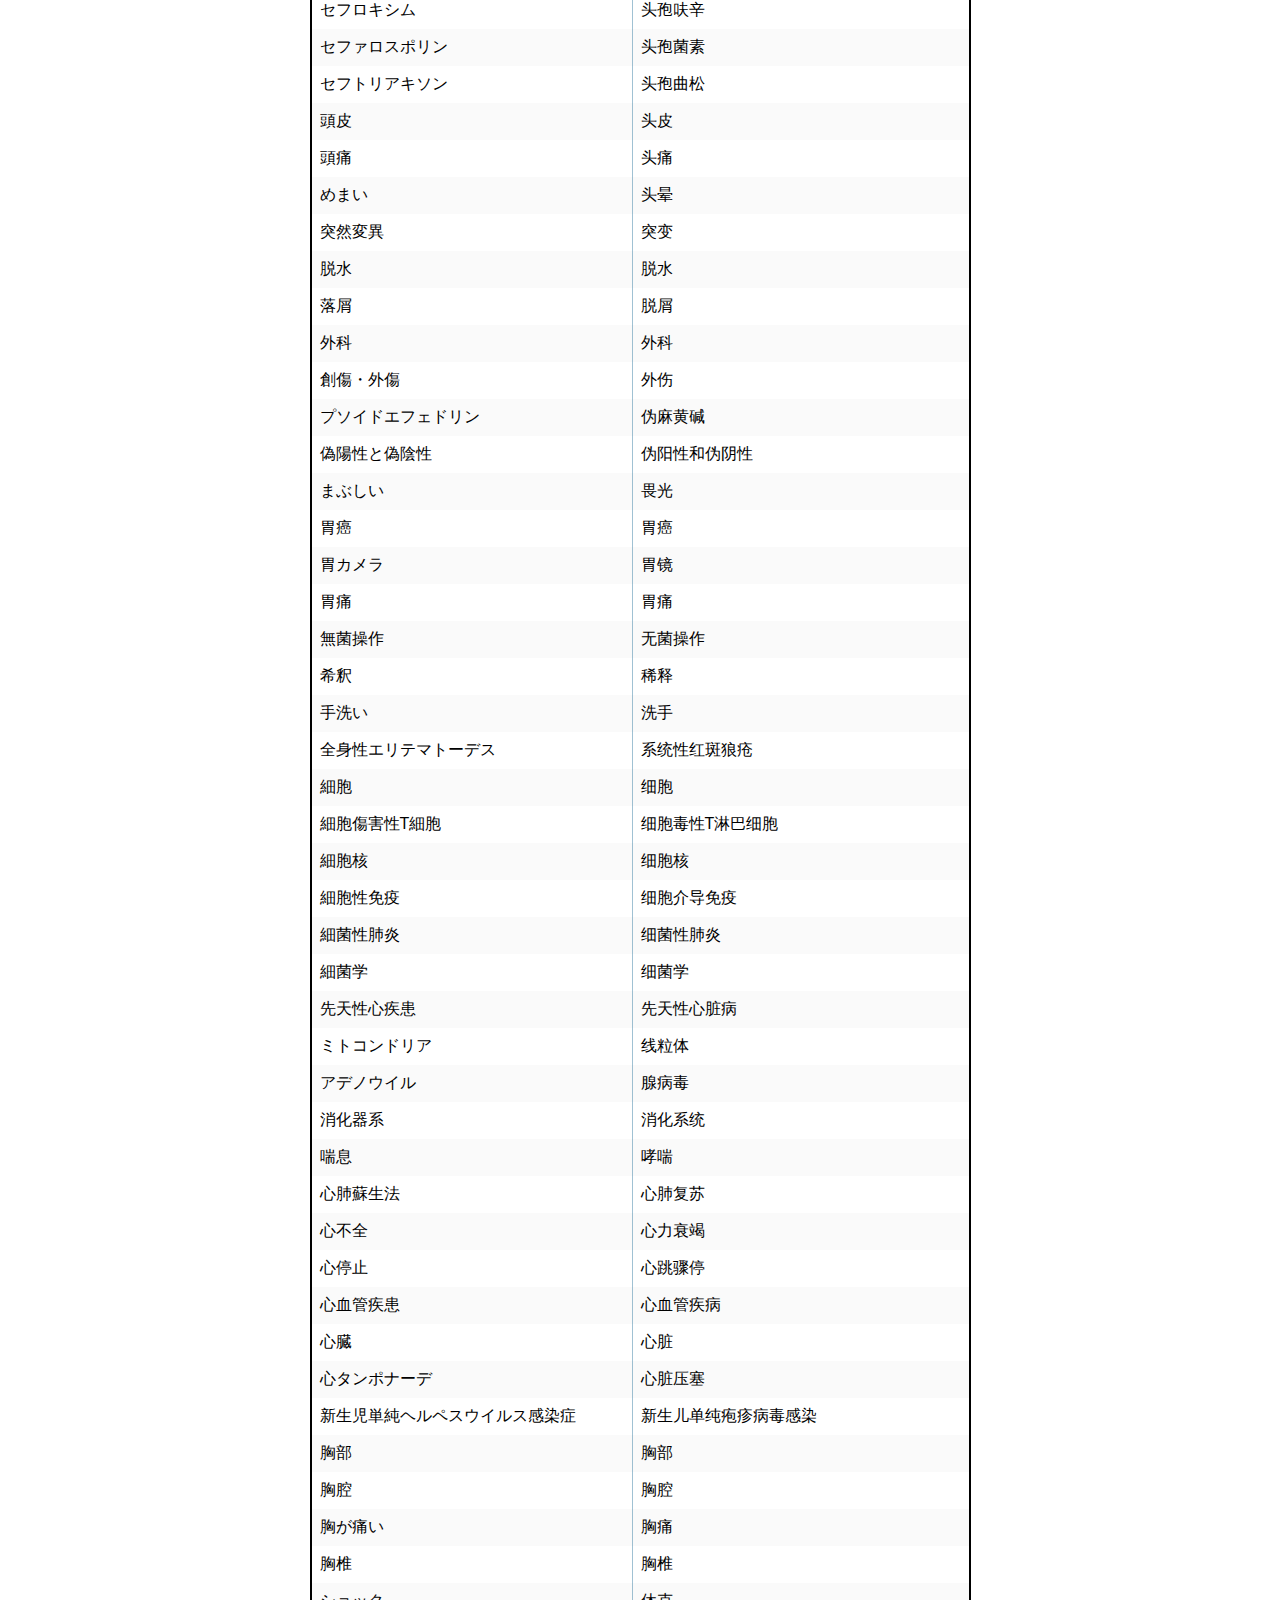
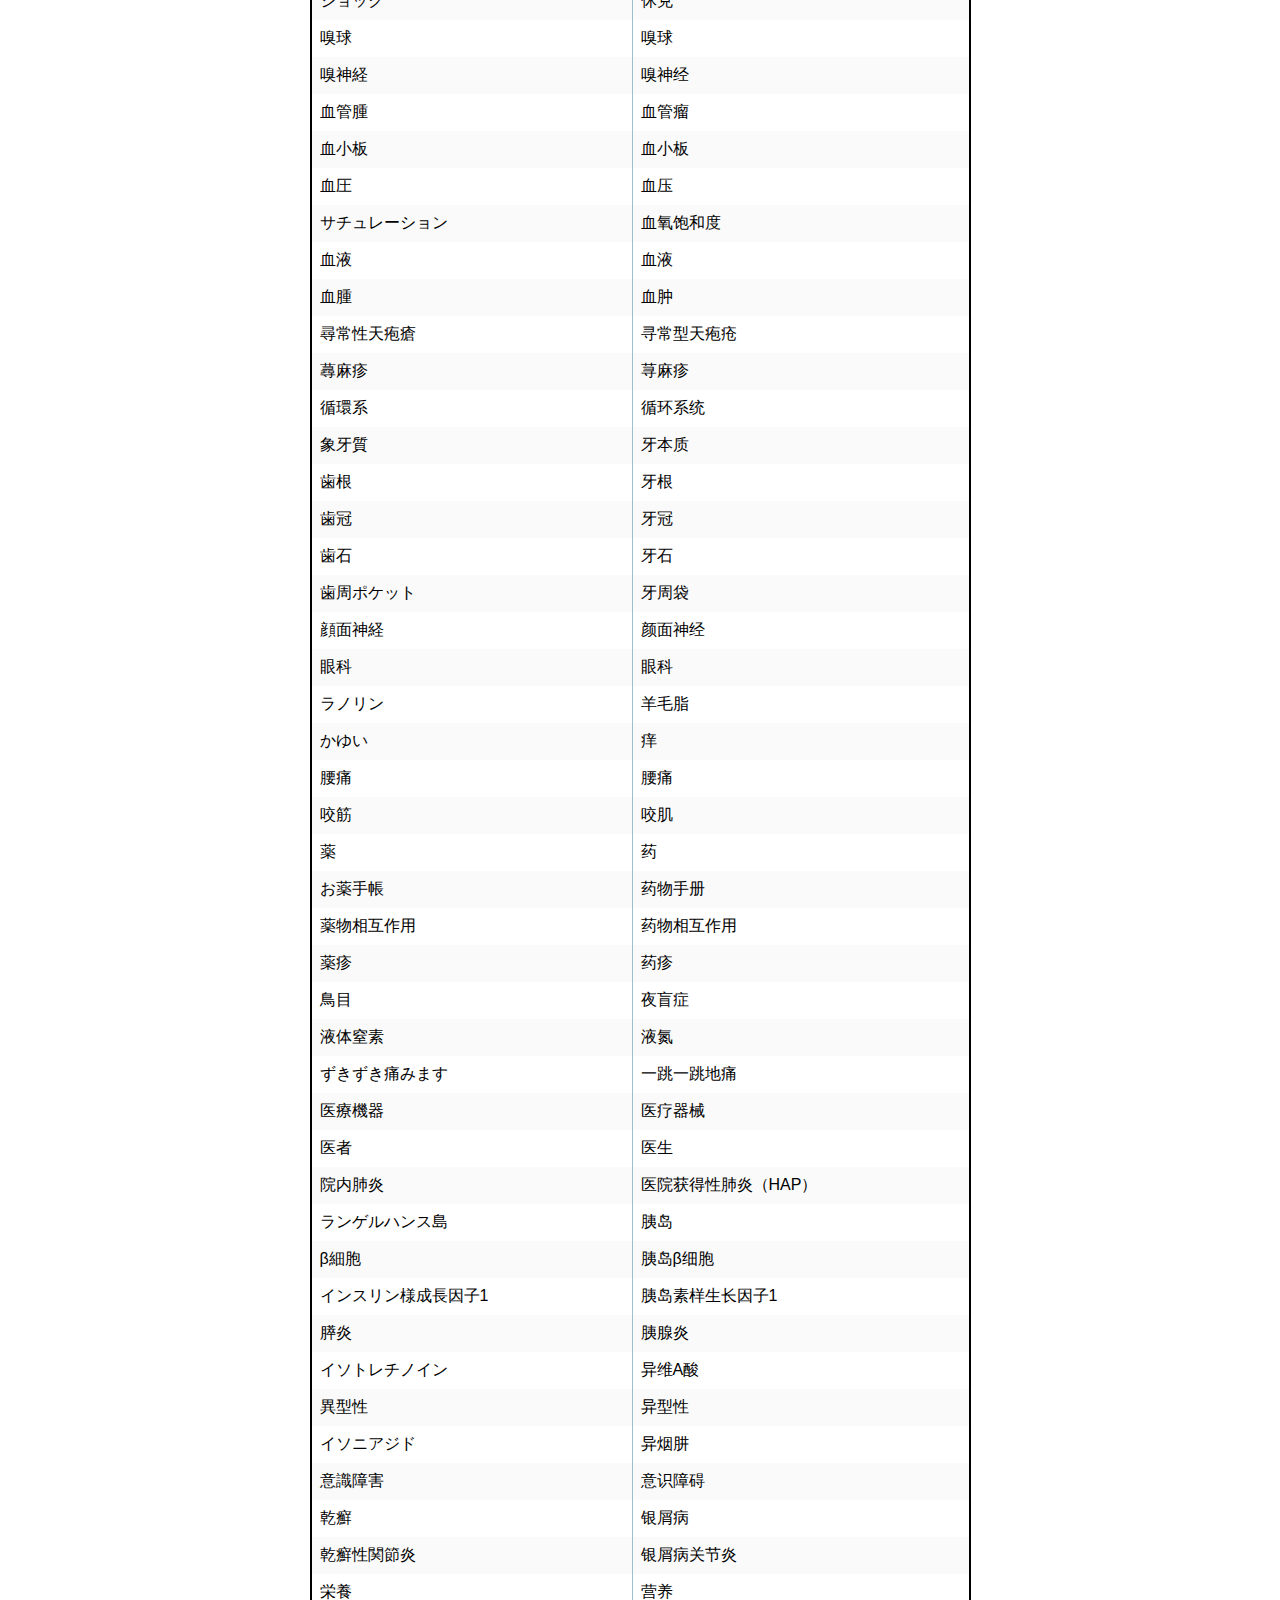
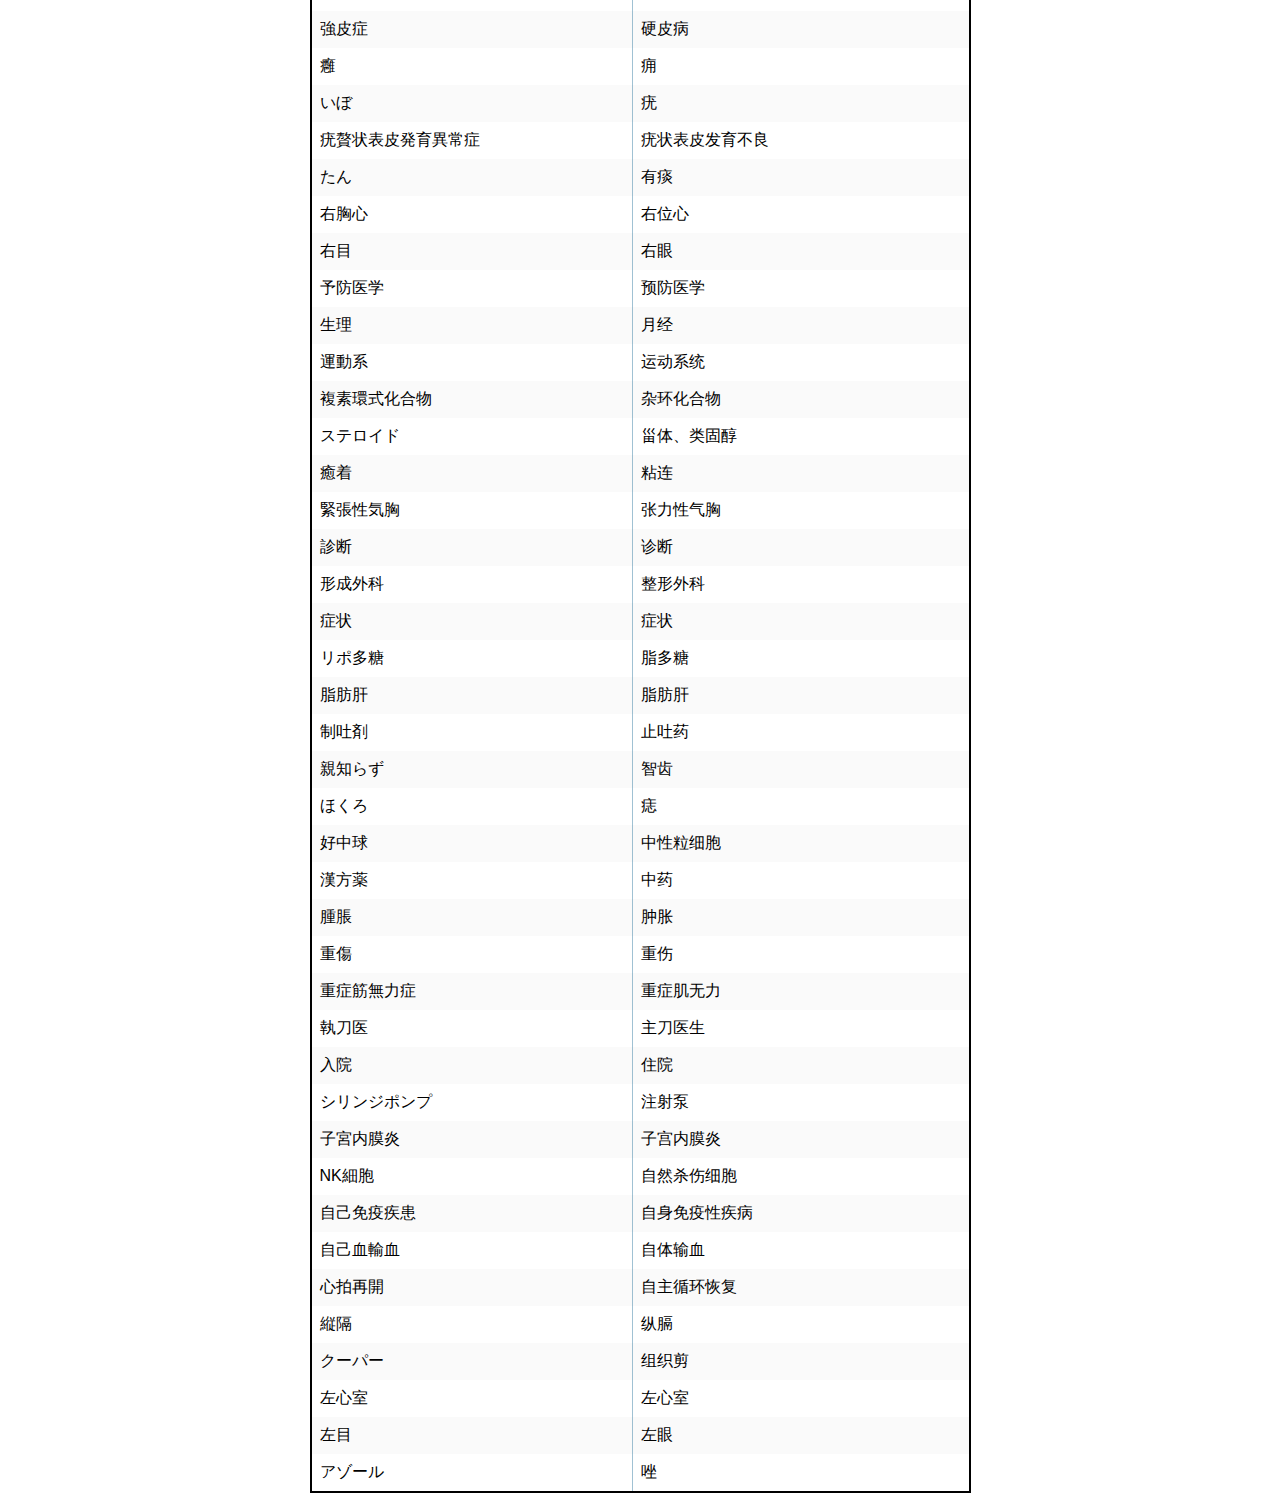
<file: iryou.html>
<!DOCTYPE html>
<html lang="zh-Hans">

<head>
    <meta charset="utf-8">
    <title>医疗日语</title>
    <meta name="keywords" content="医疗日语" />
    <meta name="description" content="常用医疗日语。" />
    <link rel="shortcut icon" href="images/iryou.ico" type="image/x-icon" />
    <style>
        body {
            max-width: 50em;
            margin: 0 auto;
            font-family: sans-serif;
            padding: 1em;
        }
        h1, h2 {
            color: #005A9C;
        }
        table {
            margin: 0 auto;
            border-collapse: collapse;
            border: 2px black solid;
        }
        /* th {
            font-weight: bold;
            color: #fff;
            background-color: #034575;
            padding-top: 1em;
            padding-bottom: 1em;
        } */
        td {
            border-left: 1px solid rgba(17, 101, 145, 0.4);
            border-right: 1px solid rgba(17, 101, 145, 0.4);
            padding: 0.5em;
        }
        tbody tr:nth-child(2n-1) {
            background-color: #fafafa;
            transition: all .125s ease-in-out;
        }

        .search {
            text-align: left;
            margin: 1rem;
            position: absolute;
            top: -0.1rem;
            left: 0rem;
            z-index: 1000;
            background-color: transparent;
            display: inline-block;
        }

    input[type=search] {
      border: 1px solid rgba(17, 101, 145, 0.4);
      padding: 0.5em 0.5em;
      width: 120px;
      font-size: 16px;
    }

    .hidden {
      display: none;
    }
    </style>
</head>

<body>
    <div class="table-wrapper">
        <div class="search">
          <span>Search:</span>
          <input placeholder="頭痛" type="search" id="search">
        </div>
    
    <table id="filter">
      <thead>

        <tr>
            <td lang="ja">日本語</td>
            <td lang="zh-Hans">简体中文</td>
        </tr>
        </thead>
        <tbody>
        <tr>
            <td lang="ja">ボーエン病</td>
            <td lang="zh-Hans">Bowen病</td>
        </tr>
        <tr>
            <td lang="ja">レントゲン検査</td>
            <td lang="zh-Hans">X光检查</td>
        </tr>
        <tr>
            <td lang="ja">アモキシシリン</td>
            <td lang="zh-Hans">阿莫西林</td>
        </tr>
        <tr>
            <td lang="ja">アジスロマイシン</td>
            <td lang="zh-Hans">阿奇霉素</td>
        </tr>
        <tr>
            <td lang="ja">アスピリン</td>
            <td lang="zh-Hans">阿司匹林</td>
        </tr>
        <tr>
            <td lang="ja">アシクロビル</td>
            <td lang="zh-Hans">阿昔洛韦</td>
        </tr>
        <tr>
            <td lang="ja">悪性腫瘍・がん</td>
            <td lang="zh-Hans">癌症</td>
        </tr>
        <tr>
            <td lang="ja">アミノ酸</td>
            <td lang="zh-Hans">氨基酸</td>
        </tr>
        <tr>
            <td lang="ja">瘢痕</td>
            <td lang="zh-Hans">疤痕</td>
        </tr>
        <tr>
            <td lang="ja">おりもの</td>
            <td lang="zh-Hans">白带</td>
        </tr>
        <tr>
            <td lang="ja">白斑</td>
            <td lang="zh-Hans">白癜风</td>
        </tr>
        <tr>
            <td lang="ja">白血球</td>
            <td lang="zh-Hans">白细胞</td>
        </tr>
        <tr>
            <td lang="ja">インターロイキン</td>
            <td lang="zh-Hans">白细胞介素（IL）</td>
        </tr>
        <tr>
            <td lang="ja">敗血症</td>
            <td lang="zh-Hans">败血症</td>
        </tr>
        <tr>
            <td lang="ja">細胞質</td>
            <td lang="zh-Hans">胞质</td>
        </tr>
        <tr>
            <td lang="ja">背中</td>
            <td lang="zh-Hans">背</td>
        </tr>
        <tr>
            <td lang="ja">ジフェンヒドラミン</td>
            <td lang="zh-Hans">苯海拉明</td>
        </tr>
        <tr>
            <td lang="ja">鼻づまり</td>
            <td lang="zh-Hans">鼻塞</td>
        </tr>
        <tr>
            <td lang="ja">鼻水</td>
            <td lang="zh-Hans">鼻涕</td>
        </tr>
        <tr>
            <td lang="ja">粉瘤</td>
            <td lang="zh-Hans">表皮囊肿</td>
        </tr>
        <tr>
            <td lang="ja">プロピルチオウラシル</td>
            <td lang="zh-Hans">丙硫氧嘧啶</td>
        </tr>
        <tr>
            <td lang="ja">合併症</td>
            <td lang="zh-Hans">并发症</td>
        </tr>
        <tr>
            <td lang="ja">ウイルス性疾患</td>
            <td lang="zh-Hans">病毒性疾病</td>
        </tr>
        <tr>
            <td lang="ja">病態生理学</td>
            <td lang="zh-Hans">病理生理学</td>
        </tr>
        <tr>
            <td lang="ja">病理学</td>
            <td lang="zh-Hans">病理学</td>
        </tr>
        <tr>
            <td lang="ja">ヒアルロン酸</td>
            <td lang="zh-Hans">玻尿酸、透明质酸</td>
        </tr>
        <tr>
            <td lang="ja">ポルフィリン症</td>
            <td lang="zh-Hans">卟啉病</td>
        </tr>
        <tr>
            <td lang="ja">授乳中</td>
            <td lang="zh-Hans">哺乳期</td>
        </tr>
        <tr>
            <td lang="ja">不安定狭心症</td>
            <td lang="zh-Hans">不稳定型心绞痛</td>
        </tr>
        <tr>
            <td lang="ja">イブプロフェン</td>
            <td lang="zh-Hans">布洛芬</td>
        </tr>
        <tr>
            <td lang="ja">心臓超音波検査</td>
            <td lang="zh-Hans">超声心动图</td>
        </tr>
        <tr>
            <td lang="ja">超音波（エコー）検査</td>
            <td lang="zh-Hans">超声检查</td>
        </tr>
        <tr>
            <td lang="ja">線維芽細胞</td>
            <td lang="zh-Hans">成纤维细胞</td>
        </tr>
        <tr>
            <td lang="ja">感染経路</td>
            <td lang="zh-Hans">传播途径</td>
        </tr>
        <tr>
            <td lang="ja">伝統医学</td>
            <td lang="zh-Hans">传统医学</td>
        </tr>
        <tr>
            <td lang="ja">二次代謝産物</td>
            <td lang="zh-Hans">次级代谢产物</td>
        </tr>
        <tr>
            <td lang="ja">刺激</td>
            <td lang="zh-Hans">刺激</td>
        </tr>
        <tr>
            <td lang="ja">チクチク感</td>
            <td lang="zh-Hans">刺痛</td>
        </tr>
        <tr>
            <td lang="ja">ニキビ・尋常性痤瘡・痤瘡</td>
            <td lang="zh-Hans">痤疮</td>
        </tr>
        <tr>
            <td lang="ja">デュピルマブ</td>
            <td lang="zh-Hans">达必妥</td>
        </tr>
        <tr>
            <td lang="ja">くしゃみ</td>
            <td lang="zh-Hans">打喷嚏</td>
        </tr>
        <tr>
            <td lang="ja">マクロライド</td>
            <td lang="zh-Hans">大环内酯</td>
        </tr>
        <tr>
            <td lang="ja">水疱性類天疱瘡</td>
            <td lang="zh-Hans">大疱性类天疱疮</td>
        </tr>
        <tr>
            <td lang="ja">メタボリックシンドローム</td>
            <td lang="zh-Hans">代谢综合征</td>
        </tr>
        <tr>
            <td lang="ja">帯状疱疹</td>
            <td lang="zh-Hans">带状疱疹</td>
        </tr>
        <tr>
            <td lang="ja">丹毒</td>
            <td lang="zh-Hans">丹毒</td>
        </tr>
        <tr>
            <td lang="ja">ストレッチャー</td>
            <td lang="zh-Hans">担架床</td>
        </tr>
        <tr>
            <td lang="ja">単核貪食細胞系</td>
            <td lang="zh-Hans">单核吞噬细胞系统</td>
        </tr>
        <tr>
            <td lang="ja">単球</td>
            <td lang="zh-Hans">单核细胞</td>
        </tr>
        <tr>
            <td lang="ja">モノクローナル抗体</td>
            <td lang="zh-Hans">单克隆抗体（单抗）</td>
        </tr>
        <tr>
            <td lang="ja">コレステロール</td>
            <td lang="zh-Hans">胆固醇</td>
        </tr>
        <tr>
            <td lang="ja">メスホルダー</td>
            <td lang="zh-Hans">刀架</td>
        </tr>
        <tr>
            <td lang="ja">就寝中に大量の汗をかく</td>
            <td lang="zh-Hans">盗汗</td>
        </tr>
        <tr>
            <td lang="ja">低血糖</td>
            <td lang="zh-Hans">低血糖</td>
        </tr>
        <tr>
            <td lang="ja">デキサメタゾン</td>
            <td lang="zh-Hans">地塞米松</td>
        </tr>
        <tr>
            <td lang="ja">てんかん</td>
            <td lang="zh-Hans">癫痫</td>
        </tr>
        <tr>
            <td lang="ja">電気メスによる焼灼法</td>
            <td lang="zh-Hans">电灼术</td>
        </tr>
        <tr>
            <td lang="ja">ポックスウイルス科</td>
            <td lang="zh-Hans">痘病毒科</td>
        </tr>
        <tr>
            <td lang="ja">多毛</td>
            <td lang="zh-Hans">多毛</td>
        </tr>
        <tr>
            <td lang="ja">ドキシサイクリン</td>
            <td lang="zh-Hans">多西环素</td>
        </tr>
        <tr>
            <td lang="ja">前頭骨</td>
            <td lang="zh-Hans">额骨</td>
        </tr>
        <tr>
            <td lang="ja">吐き気</td>
            <td lang="zh-Hans">恶心</td>
        </tr>
        <tr>
            <td lang="ja">小児科</td>
            <td lang="zh-Hans">儿科</td>
        </tr>
        <tr>
            <td lang="ja">耳鼻咽喉科</td>
            <td lang="zh-Hans">耳鼻喉科</td>
        </tr>
        <tr>
            <td lang="ja">耳鳴り</td>
            <td lang="zh-Hans">耳鸣</td>
        </tr>
        <tr>
            <td lang="ja">受動喫煙</td>
            <td lang="zh-Hans">二手烟</td>
        </tr>
        <tr>
            <td lang="ja">チアノーゼ</td>
            <td lang="zh-Hans">发绀</td>
        </tr>
        <tr>
            <td lang="ja">熱がある・発熱</td>
            <td lang="zh-Hans">发热</td>
        </tr>
        <tr>
            <td lang="ja">バラシクロビル</td>
            <td lang="zh-Hans">伐昔洛韦</td>
        </tr>
        <tr>
            <td lang="ja">機嫌が悪い</td>
            <td lang="zh-Hans">烦躁</td>
        </tr>
        <tr>
            <td lang="ja">市販薬</td>
            <td lang="zh-Hans">非处方药</td>
        </tr>
        <tr>
            <td lang="ja">フェキソフェナジン</td>
            <td lang="zh-Hans">非索非那定</td>
        </tr>
        <tr>
            <td lang="ja">肥満細胞</td>
            <td lang="zh-Hans">肥大细胞</td>
        </tr>
        <tr>
            <td lang="ja">肺動脈</td>
            <td lang="zh-Hans">肺动脉</td>
        </tr>
        <tr>
            <td lang="ja">肺活量</td>
            <td lang="zh-Hans">肺活量</td>
        </tr>
        <tr>
            <td lang="ja">肺真菌症</td>
            <td lang="zh-Hans">肺真菌病</td>
        </tr>
        <tr>
            <td lang="ja">あせも</td>
            <td lang="zh-Hans">痱子</td>
        </tr>
        <tr>
            <td lang="ja">出産</td>
            <td lang="zh-Hans">分娩</td>
        </tr>
        <tr>
            <td lang="ja">リウマチ熱</td>
            <td lang="zh-Hans">风湿热</td>
        </tr>
        <tr>
            <td lang="ja">風疹</td>
            <td lang="zh-Hans">风疹</td>
        </tr>
        <tr>
            <td lang="ja">フルコナゾール</td>
            <td lang="zh-Hans">氟康唑</td>
        </tr>
        <tr>
            <td lang="ja">精巣上体</td>
            <td lang="zh-Hans">附睾</td>
        </tr>
        <tr>
            <td lang="ja">精巣上体炎（副睾丸炎）</td>
            <td lang="zh-Hans">附睾炎</td>
        </tr>
        <tr>
            <td lang="ja">再診</td>
            <td lang="zh-Hans">复诊</td>
        </tr>
        <tr>
            <td lang="ja">腹膜炎</td>
            <td lang="zh-Hans">腹膜炎</td>
        </tr>
        <tr>
            <td lang="ja">腹腔鏡手術</td>
            <td lang="zh-Hans">腹腔镜手术</td>
        </tr>
        <tr>
            <td lang="ja">腹水</td>
            <td lang="zh-Hans">腹水</td>
        </tr>
        <tr>
            <td lang="ja">腹痛</td>
            <td lang="zh-Hans">腹痛</td>
        </tr>
        <tr>
            <td lang="ja">下痢</td>
            <td lang="zh-Hans">腹泻</td>
        </tr>
        <tr>
            <td lang="ja">カドヘリン</td>
            <td lang="zh-Hans">钙黏素</td>
        </tr>
        <tr>
            <td lang="ja">肝硬変</td>
            <td lang="zh-Hans">肝硬化</td>
        </tr>
        <tr>
            <td lang="ja">風邪</td>
            <td lang="zh-Hans">感冒</td>
        </tr>
        <tr>
            <td lang="ja">インターフェロン</td>
            <td lang="zh-Hans">干扰素</td>
        </tr>
        <tr>
            <td lang="ja">乾燥</td>
            <td lang="zh-Hans">干燥</td>
        </tr>
        <tr>
            <td lang="ja">シェーグレン症候群</td>
            <td lang="zh-Hans">干燥综合征</td>
        </tr>
        <tr>
            <td lang="ja">根管長測定器</td>
            <td lang="zh-Hans">根管长度测量仪</td>
        </tr>
        <tr>
            <td lang="ja">子宮頸管炎</td>
            <td lang="zh-Hans">宫颈炎</td>
        </tr>
        <tr>
            <td lang="ja">大腿骨</td>
            <td lang="zh-Hans">股骨</td>
        </tr>
        <tr>
            <td lang="ja">骨</td>
            <td lang="zh-Hans">骨骼</td>
        </tr>
        <tr>
            <td lang="ja">整形外科</td>
            <td lang="zh-Hans">骨科</td>
        </tr>
        <tr>
            <td lang="ja">骨盤</td>
            <td lang="zh-Hans">骨盆</td>
        </tr>
        <tr>
            <td lang="ja">骨髄異形成症候群</td>
            <td lang="zh-Hans">骨髓增生异常综合征</td>
        </tr>
        <tr>
            <td lang="ja">骨折</td>
            <td lang="zh-Hans">骨折</td>
        </tr>
        <tr>
            <td lang="ja">骨粗鬆症</td>
            <td lang="zh-Hans">骨质疏松症</td>
        </tr>
        <tr>
            <td lang="ja">受付</td>
            <td lang="zh-Hans">挂号处</td>
        </tr>
        <tr>
            <td lang="ja">果糖</td>
            <td lang="zh-Hans">果糖</td>
        </tr>
        <tr>
            <td lang="ja">アレルギー</td>
            <td lang="zh-Hans">过敏</td>
        </tr>
        <tr>
            <td lang="ja">アレルギー性鼻炎</td>
            <td lang="zh-Hans">过敏性鼻炎</td>
        </tr>
        <tr>
            <td lang="ja">アナフィラキシー</td>
            <td lang="zh-Hans">过敏性休克</td>
        </tr>
        <tr>
            <td lang="ja">過酸化ベンゾイル</td>
            <td lang="zh-Hans">过氧化苯甲酰</td>
        </tr>
        <tr>
            <td lang="ja">汗疱</td>
            <td lang="zh-Hans">汗疱疹</td>
        </tr>
        <tr>
            <td lang="ja">汗腺</td>
            <td lang="zh-Hans">汗腺</td>
        </tr>
        <tr>
            <td lang="ja">核タンパク質</td>
            <td lang="zh-Hans">核蛋白</td>
        </tr>
        <tr>
            <td lang="ja">ヌクレオチド</td>
            <td lang="zh-Hans">核苷酸</td>
        </tr>
        <tr>
            <td lang="ja">メラノーマ</td>
            <td lang="zh-Hans">黑素瘤</td>
        </tr>
        <tr>
            <td lang="ja">永久歯</td>
            <td lang="zh-Hans">恒牙</td>
        </tr>
        <tr>
            <td lang="ja">横紋筋融解症</td>
            <td lang="zh-Hans">横纹肌溶解症</td>
        </tr>
        <tr>
            <td lang="ja">赤チン</td>
            <td lang="zh-Hans">红汞</td>
        </tr>
        <tr>
            <td lang="ja">エリスロマイシン</td>
            <td lang="zh-Hans">红霉素</td>
        </tr>
        <tr>
            <td lang="ja">乾癬性紅皮症</td>
            <td lang="zh-Hans">红皮病型银屑病</td>
        </tr>
        <tr>
            <td lang="ja">赤血球</td>
            <td lang="zh-Hans">红细胞</td>
        </tr>
        <tr>
            <td lang="ja">呼吸</td>
            <td lang="zh-Hans">呼吸</td>
        </tr>
        <tr>
            <td lang="ja">呼吸器系</td>
            <td lang="zh-Hans">呼吸系统</td>
        </tr>
        <tr>
            <td lang="ja">看護師</td>
            <td lang="zh-Hans">护士</td>
        </tr>
        <tr>
            <td lang="ja">輪状甲状間膜切開</td>
            <td lang="zh-Hans">环甲膜切开术</td>
        </tr>
        <tr>
            <td lang="ja">黄疸</td>
            <td lang="zh-Hans">黄疸</td>
        </tr>
        <tr>
            <td lang="ja">失神・気絶</td>
            <td lang="zh-Hans">昏厥</td>
        </tr>
        <tr>
            <td lang="ja">昏睡</td>
            <td lang="zh-Hans">昏迷</td>
        </tr>
        <tr>
            <td lang="ja">昏睡</td>
            <td lang="zh-Hans">昏迷</td>
        </tr>
        <tr>
            <td lang="ja">コレラ</td>
            <td lang="zh-Hans">霍乱</td>
        </tr>
        <tr>
            <td lang="ja">ロボット支援手術</td>
            <td lang="zh-Hans">机器人手术</td>
        </tr>
        <tr>
            <td lang="ja">筋肉</td>
            <td lang="zh-Hans">肌肉</td>
        </tr>
        <tr>
            <td lang="ja">筋骨格系</td>
            <td lang="zh-Hans">肌肉骨骼系统</td>
        </tr>
        <tr>
            <td lang="ja">急性汎発性発疹性膿疱症（AGEP）</td>
            <td lang="zh-Hans">急性泛发性发疹性脓疱病</td>
        </tr>
        <tr>
            <td lang="ja">急性心膜炎</td>
            <td lang="zh-Hans">急性心包炎</td>
        </tr>
        <tr>
            <td lang="ja">病気</td>
            <td lang="zh-Hans">疾病</td>
        </tr>
        <tr>
            <td lang="ja">有棘層</td>
            <td lang="zh-Hans">棘层</td>
        </tr>
        <tr>
            <td lang="ja">クラッシュ症候群</td>
            <td lang="zh-Hans">挤压综合征</td>
        </tr>
        <tr>
            <td lang="ja">寄生</td>
            <td lang="zh-Hans">寄生</td>
        </tr>
        <tr>
            <td lang="ja">寄生虫症</td>
            <td lang="zh-Hans">寄生虫病</td>
        </tr>
        <tr>
            <td lang="ja">爪真菌症</td>
            <td lang="zh-Hans">甲真菌病</td>
        </tr>
        <tr>
            <td lang="ja">甲状腺</td>
            <td lang="zh-Hans">甲状腺</td>
        </tr>
        <tr>
            <td lang="ja">入れ歯</td>
            <td lang="zh-Hans">假牙</td>
        </tr>
        <tr>
            <td lang="ja">検査</td>
            <td lang="zh-Hans">检查</td>
        </tr>
        <tr>
            <td lang="ja">トリアージ</td>
            <td lang="zh-Hans">检伤分类</td>
        </tr>
        <tr>
            <td lang="ja">塩基対</td>
            <td lang="zh-Hans">碱基对</td>
        </tr>
        <tr>
            <td lang="ja">交感神経</td>
            <td lang="zh-Hans">交感神经</td>
        </tr>
        <tr>
            <td lang="ja">カプセル</td>
            <td lang="zh-Hans">胶囊</td>
        </tr>
        <tr>
            <td lang="ja">コラーゲン</td>
            <td lang="zh-Hans">胶原蛋白</td>
        </tr>
        <tr>
            <td lang="ja">不全角化</td>
            <td lang="zh-Hans">角化不全</td>
        </tr>
        <tr>
            <td lang="ja">過角化</td>
            <td lang="zh-Hans">角化过度</td>
        </tr>
        <tr>
            <td lang="ja">角質</td>
            <td lang="zh-Hans">角质层</td>
        </tr>
        <tr>
            <td lang="ja">角化細胞</td>
            <td lang="zh-Hans">角质形成细胞</td>
        </tr>
        <tr>
            <td lang="ja">癤</td>
            <td lang="zh-Hans">疖</td>
        </tr>
        <tr>
            <td lang="ja">接触皮膚炎</td>
            <td lang="zh-Hans">接触性皮炎</td>
        </tr>
        <tr>
            <td lang="ja">結節</td>
            <td lang="zh-Hans">结节</td>
        </tr>
        <tr>
            <td lang="ja">結膜</td>
            <td lang="zh-Hans">结膜</td>
        </tr>
        <tr>
            <td lang="ja">解剖</td>
            <td lang="zh-Hans">解剖</td>
        </tr>
        <tr>
            <td lang="ja">黄色ブドウ球菌</td>
            <td lang="zh-Hans">金黄色葡萄球菌</td>
        </tr>
        <tr>
            <td lang="ja">首</td>
            <td lang="zh-Hans">颈、脖子</td>
        </tr>
        <tr>
            <td lang="ja">頸椎</td>
            <td lang="zh-Hans">颈椎</td>
        </tr>
        <tr>
            <td lang="ja">局所麻酔</td>
            <td lang="zh-Hans">局麻</td>
        </tr>
        <tr>
            <td lang="ja">マクロファージ</td>
            <td lang="zh-Hans">巨噬细胞</td>
        </tr>
        <tr>
            <td lang="ja">巨細胞性動脈炎</td>
            <td lang="zh-Hans">巨细胞动脉炎</td>
        </tr>
        <tr>
            <td lang="ja">菌糸</td>
            <td lang="zh-Hans">菌丝</td>
        </tr>
        <tr>
            <td lang="ja">リハビリテーション科</td>
            <td lang="zh-Hans">康复科</td>
        </tr>
        <tr>
            <td lang="ja">抗ヒスタミン薬</td>
            <td lang="zh-Hans">抗组胺药</td>
        </tr>
        <tr>
            <td lang="ja">顆粒層</td>
            <td lang="zh-Hans">颗粒层</td>
        </tr>
        <tr>
            <td lang="ja">顆粒層肥厚</td>
            <td lang="zh-Hans">颗粒层增厚</td>
        </tr>
        <tr>
            <td lang="ja">せき</td>
            <td lang="zh-Hans">咳嗽</td>
        </tr>
        <tr>
            <td lang="ja">クロトリマゾール</td>
            <td lang="zh-Hans">克霉唑</td>
        </tr>
        <tr>
            <td lang="ja">空腹</td>
            <td lang="zh-Hans">空腹</td>
        </tr>
        <tr>
            <td lang="ja">歯鏡</td>
            <td lang="zh-Hans">口腔镜</td>
        </tr>
        <tr>
            <td lang="ja">アフタ性口内炎</td>
            <td lang="zh-Hans">口腔溃疡</td>
        </tr>
        <tr>
            <td lang="ja">マスク</td>
            <td lang="zh-Hans">口罩</td>
        </tr>
        <tr>
            <td lang="ja">キノロン</td>
            <td lang="zh-Hans">喹诺酮</td>
        </tr>
        <tr>
            <td lang="ja">括約筋</td>
            <td lang="zh-Hans">括约肌</td>
        </tr>
        <tr>
            <td lang="ja">虫垂</td>
            <td lang="zh-Hans">阑尾</td>
        </tr>
        <tr>
            <td lang="ja">ランゲルハンス細胞</td>
            <td lang="zh-Hans">朗格汉斯细胞</td>
        </tr>
        <tr>
            <td lang="ja">肋骨</td>
            <td lang="zh-Hans">肋骨</td>
        </tr>
        <tr>
            <td lang="ja">肋骨骨折</td>
            <td lang="zh-Hans">肋骨骨折</td>
        </tr>
        <tr>
            <td lang="ja">関節リウマチ</td>
            <td lang="zh-Hans">类风湿关节炎</td>
        </tr>
        <tr>
            <td lang="ja">冷湿布</td>
            <td lang="zh-Hans">冷敷</td>
        </tr>
        <tr>
            <td lang="ja">リケッチア</td>
            <td lang="zh-Hans">立克次氏体</td>
        </tr>
        <tr>
            <td lang="ja">立毛筋</td>
            <td lang="zh-Hans">立毛肌</td>
        </tr>
        <tr>
            <td lang="ja">リファンピシン</td>
            <td lang="zh-Hans">利福平</td>
        </tr>
        <tr>
            <td lang="ja">リツキシマブ</td>
            <td lang="zh-Hans">利妥昔单抗</td>
        </tr>
        <tr>
            <td lang="ja">リンコマイシン</td>
            <td lang="zh-Hans">林可霉素</td>
        </tr>
        <tr>
            <td lang="ja">悪性リンパ腫</td>
            <td lang="zh-Hans">淋巴瘤</td>
        </tr>
        <tr>
            <td lang="ja">鱗屑</td>
            <td lang="zh-Hans">鳞屑</td>
        </tr>
        <tr>
            <td lang="ja">扁平上皮癌</td>
            <td lang="zh-Hans">鳞状细胞癌</td>
        </tr>
        <tr>
            <td lang="ja">アザチオプリン</td>
            <td lang="zh-Hans">硫唑嘌呤</td>
        </tr>
        <tr>
            <td lang="ja">カラミン</td>
            <td lang="zh-Hans">炉甘石洗剂</td>
        </tr>
        <tr>
            <td lang="ja">脳腫瘍</td>
            <td lang="zh-Hans">颅内肿瘤</td>
        </tr>
        <tr>
            <td lang="ja">卵黄嚢</td>
            <td lang="zh-Hans">卵黄囊</td>
        </tr>
        <tr>
            <td lang="ja">論文</td>
            <td lang="zh-Hans">论文</td>
        </tr>
        <tr>
            <td lang="ja">ロキシスロマイシン</td>
            <td lang="zh-Hans">罗红霉素</td>
        </tr>
        <tr>
            <td lang="ja">しびれる</td>
            <td lang="zh-Hans">麻</td>
        </tr>
        <tr>
            <td lang="ja">ハンセン病</td>
            <td lang="zh-Hans">麻风</td>
        </tr>
        <tr>
            <td lang="ja">はしか</td>
            <td lang="zh-Hans">麻疹</td>
        </tr>
        <tr>
            <td lang="ja">麻酔</td>
            <td lang="zh-Hans">麻醉</td>
        </tr>
        <tr>
            <td lang="ja">麻酔科学</td>
            <td lang="zh-Hans">麻醉学</td>
        </tr>
        <tr>
            <td lang="ja">麻酔薬</td>
            <td lang="zh-Hans">麻醉药</td>
        </tr>
        <tr>
            <td lang="ja">麻酔導入</td>
            <td lang="zh-Hans">麻醉诱导</td>
        </tr>
        <tr>
            <td lang="ja">ヘアサイクル（成長期・退行期・休止期）</td>
            <td lang="zh-Hans">毛发的生长周期（生长期、退行期、休止期）</td>
        </tr>
        <tr>
            <td lang="ja">毛包</td>
            <td lang="zh-Hans">毛囊</td>
        </tr>
        <tr>
            <td lang="ja">ジベルばら色粃糠疹</td>
            <td lang="zh-Hans">玫瑰糠疹</td>
        </tr>
        <tr>
            <td lang="ja">外来</td>
            <td lang="zh-Hans">门诊</td>
        </tr>
        <tr>
            <td lang="ja">びまん性汎細気管支炎</td>
            <td lang="zh-Hans">弥漫性泛细支气管炎</td>
        </tr>
        <tr>
            <td lang="ja">ミノサイクリン</td>
            <td lang="zh-Hans">米诺环素</td>
        </tr>
        <tr>
            <td lang="ja">免疫系</td>
            <td lang="zh-Hans">免疫系统</td>
        </tr>
        <tr>
            <td lang="ja">パターン認識受容体</td>
            <td lang="zh-Hans">模式识别受体</td>
        </tr>
        <tr>
            <td lang="ja">脳神経</td>
            <td lang="zh-Hans">脑神经</td>
        </tr>
        <tr>
            <td lang="ja">脳炎</td>
            <td lang="zh-Hans">脑炎</td>
        </tr>
        <tr>
            <td lang="ja">脳しんとう</td>
            <td lang="zh-Hans">脑震荡</td>
        </tr>
        <tr>
            <td lang="ja">内科</td>
            <td lang="zh-Hans">内科</td>
        </tr>
        <tr>
            <td lang="ja">内科学</td>
            <td lang="zh-Hans">内科学</td>
        </tr>
        <tr>
            <td lang="ja">内視鏡</td>
            <td lang="zh-Hans">内窥镜</td>
        </tr>
        <tr>
            <td lang="ja">血管内皮</td>
            <td lang="zh-Hans">内皮</td>
        </tr>
        <tr>
            <td lang="ja">レトロウイルス</td>
            <td lang="zh-Hans">逆转录病毒</td>
        </tr>
        <tr>
            <td lang="ja">頻尿</td>
            <td lang="zh-Hans">尿频</td>
        </tr>
        <tr>
            <td lang="ja">鑷子</td>
            <td lang="zh-Hans">镊子</td>
        </tr>
        <tr>
            <td lang="ja">嘔吐</td>
            <td lang="zh-Hans">呕吐</td>
        </tr>
        <tr>
            <td lang="ja">膀胱</td>
            <td lang="zh-Hans">膀胱</td>
        </tr>
        <tr>
            <td lang="ja">ホウ酸</td>
            <td lang="zh-Hans">硼酸</td>
        </tr>
        <tr>
            <td lang="ja">ダーモスコピー</td>
            <td lang="zh-Hans">皮肤镜</td>
        </tr>
        <tr>
            <td lang="ja">皮膚筋炎</td>
            <td lang="zh-Hans">皮肌炎</td>
        </tr>
        <tr>
            <td lang="ja">皮疹</td>
            <td lang="zh-Hans">皮损</td>
        </tr>
        <tr>
            <td lang="ja">皮脂腺</td>
            <td lang="zh-Hans">皮脂腺</td>
        </tr>
        <tr>
            <td lang="ja">疲労</td>
            <td lang="zh-Hans">疲劳</td>
        </tr>
        <tr>
            <td lang="ja">片頭痛</td>
            <td lang="zh-Hans">偏头痛</td>
        </tr>
        <tr>
            <td lang="ja">貧血</td>
            <td lang="zh-Hans">贫血</td>
        </tr>
        <tr>
            <td lang="ja">平滑筋</td>
            <td lang="zh-Hans">平滑肌</td>
        </tr>
        <tr>
            <td lang="ja">プレドニゾロン</td>
            <td lang="zh-Hans">泼尼松龙</td>
        </tr>
        <tr>
            <td lang="ja">アセトアミノフェン</td>
            <td lang="zh-Hans">扑热息痛</td>
        </tr>
        <tr>
            <td lang="ja">ブドウ糖</td>
            <td lang="zh-Hans">葡萄糖</td>
        </tr>
        <tr>
            <td lang="ja">プレガバリン</td>
            <td lang="zh-Hans">普瑞巴林</td>
        </tr>
        <tr>
            <td lang="ja">臍帯血</td>
            <td lang="zh-Hans">脐带血</td>
        </tr>
        <tr>
            <td lang="ja">気胸</td>
            <td lang="zh-Hans">气胸</td>
        </tr>
        <tr>
            <td lang="ja">額</td>
            <td lang="zh-Hans">前额</td>
        </tr>
        <tr>
            <td lang="ja">貨幣状湿疹</td>
            <td lang="zh-Hans">钱币状湿疹</td>
        </tr>
        <tr>
            <td lang="ja">接着斑</td>
            <td lang="zh-Hans">桥粒</td>
        </tr>
        <tr>
            <td lang="ja">ヒドロコルチゾン</td>
            <td lang="zh-Hans">氢化可的松</td>
        </tr>
        <tr>
            <td lang="ja">ゲンタマイシン</td>
            <td lang="zh-Hans">庆大霉素</td>
        </tr>
        <tr>
            <td lang="ja">丘疹</td>
            <td lang="zh-Hans">丘疹</td>
        </tr>
        <tr>
            <td lang="ja">虫歯</td>
            <td lang="zh-Hans">龋齿</td>
        </tr>
        <tr>
            <td lang="ja">低酸素症</td>
            <td lang="zh-Hans">缺氧</td>
        </tr>
        <tr>
            <td lang="ja">そばかす</td>
            <td lang="zh-Hans">雀斑</td>
        </tr>
        <tr>
            <td lang="ja">人工関節</td>
            <td lang="zh-Hans">人工关节</td>
        </tr>
        <tr>
            <td lang="ja">ヒト白血球型抗原</td>
            <td lang="zh-Hans">人类白细胞抗原（HLA）</td>
        </tr>
        <tr>
            <td lang="ja">肉割れ</td>
            <td lang="zh-Hans">妊娠纹</td>
        </tr>
        <tr>
            <td lang="ja">リゾチーム</td>
            <td lang="zh-Hans">溶菌酶</td>
        </tr>
        <tr>
            <td lang="ja">溶液</td>
            <td lang="zh-Hans">溶液</td>
        </tr>
        <tr>
            <td lang="ja">ボツリヌストキシン</td>
            <td lang="zh-Hans">肉毒毒素</td>
        </tr>
        <tr>
            <td lang="ja">軟骨膜炎</td>
            <td lang="zh-Hans">软骨膜炎</td>
        </tr>
        <tr>
            <td lang="ja">サルモネラ感染症</td>
            <td lang="zh-Hans">沙门氏菌感染</td>
        </tr>
        <tr>
            <td lang="ja">ガーゼ</td>
            <td lang="zh-Hans">纱布</td>
        </tr>
        <tr>
            <td lang="ja">食物繊維</td>
            <td lang="zh-Hans">膳食纤维</td>
        </tr>
        <tr>
            <td lang="ja">やけど</td>
            <td lang="zh-Hans">烧伤</td>
        </tr>
        <tr>
            <td lang="ja">オリゴデンドロサイト</td>
            <td lang="zh-Hans">少突胶质细胞</td>
        </tr>
        <tr>
            <td lang="ja">蛇咬傷</td>
            <td lang="zh-Hans">蛇咬伤</td>
        </tr>
        <tr>
            <td lang="ja">市中肺炎</td>
            <td lang="zh-Hans">社区获得性肺炎（CAP）</td>
        </tr>
        <tr>
            <td lang="ja">神経</td>
            <td lang="zh-Hans">神经</td>
        </tr>
        <tr>
            <td lang="ja">神経伝達物質</td>
            <td lang="zh-Hans">神经递质</td>
        </tr>
        <tr>
            <td lang="ja">グリア細胞</td>
            <td lang="zh-Hans">神经胶质细胞</td>
        </tr>
        <tr>
            <td lang="ja">神経系</td>
            <td lang="zh-Hans">神经系统</td>
        </tr>
        <tr>
            <td lang="ja">ネフローゼ症候群</td>
            <td lang="zh-Hans">肾病综合征</td>
        </tr>
        <tr>
            <td lang="ja">水腎症</td>
            <td lang="zh-Hans">肾积水</td>
        </tr>
        <tr>
            <td lang="ja">尿路結石</td>
            <td lang="zh-Hans">肾结石、尿路结石</td>
        </tr>
        <tr>
            <td lang="ja">アドレナリン</td>
            <td lang="zh-Hans">肾上腺素</td>
        </tr>
        <tr>
            <td lang="ja">糸球体</td>
            <td lang="zh-Hans">肾小球</td>
        </tr>
        <tr>
            <td lang="ja">腎盤</td>
            <td lang="zh-Hans">肾盂</td>
        </tr>
        <tr>
            <td lang="ja">湿疹・皮膚炎</td>
            <td lang="zh-Hans">湿疹</td>
        </tr>
        <tr>
            <td lang="ja">WHO必須医薬品モデル・リスト</td>
            <td lang="zh-Hans">世界卫生组织基本药物标准清单</td>
        </tr>
        <tr>
            <td lang="ja">視力</td>
            <td lang="zh-Hans">视力</td>
        </tr>
        <tr>
            <td lang="ja">視神経</td>
            <td lang="zh-Hans">视神经</td>
        </tr>
        <tr>
            <td lang="ja">網膜</td>
            <td lang="zh-Hans">视网膜</td>
        </tr>
        <tr>
            <td lang="ja">心室細動</td>
            <td lang="zh-Hans">室颤</td>
        </tr>
        <tr>
            <td lang="ja">手の甲</td>
            <td lang="zh-Hans">手背</td>
        </tr>
        <tr>
            <td lang="ja">オペ</td>
            <td lang="zh-Hans">手术</td>
        </tr>
        <tr>
            <td lang="ja">メス</td>
            <td lang="zh-Hans">手术刀</td>
        </tr>
        <tr>
            <td lang="ja">手術器具</td>
            <td lang="zh-Hans">手术器械</td>
        </tr>
        <tr>
            <td lang="ja">（手術および麻酔の）同意書</td>
            <td lang="zh-Hans">手术同意书</td>
        </tr>
        <tr>
            <td lang="ja">輸血</td>
            <td lang="zh-Hans">输血</td>
        </tr>
        <tr>
            <td lang="ja">ペスト</td>
            <td lang="zh-Hans">鼠疫</td>
        </tr>
        <tr>
            <td lang="ja">樹状細胞</td>
            <td lang="zh-Hans">树突状细胞</td>
        </tr>
        <tr>
            <td lang="ja">双子</td>
            <td lang="zh-Hans">双胞胎</td>
        </tr>
        <tr>
            <td lang="ja">水痘・帯状疱疹ウイルス</td>
            <td lang="zh-Hans">水痘–带状疱疹病毒（VZV）</td>
        </tr>
        <tr>
            <td lang="ja">水ぶくれ（水疱） </td>
            <td lang="zh-Hans">水泡、水疱</td>
        </tr>
        <tr>
            <td lang="ja">糖尿病</td>
            <td lang="zh-Hans">糖尿病</td>
        </tr>
        <tr>
            <td lang="ja">糖尿病性腎症</td>
            <td lang="zh-Hans">糖尿病肾病</td>
        </tr>
        <tr>
            <td lang="ja">糖尿病網膜症</td>
            <td lang="zh-Hans">糖尿病视网膜病变</td>
        </tr>
        <tr>
            <td lang="ja">テルビナフィン</td>
            <td lang="zh-Hans">特比萘芬</td>
        </tr>
        <tr>
            <td lang="ja">アトピー性皮膚炎</td>
            <td lang="zh-Hans">特应性皮炎（AD）</td>
        </tr>
        <tr>
            <td lang="ja">痛み</td>
            <td lang="zh-Hans">疼痛</td>
        </tr>
        <tr>
            <td lang="ja">人工心肺</td>
            <td lang="zh-Hans">体外循环</td>
        </tr>
        <tr>
            <td lang="ja">体温調節</td>
            <td lang="zh-Hans">体温调节</td>
        </tr>
        <tr>
            <td lang="ja">制御性T細胞</td>
            <td lang="zh-Hans">调节性T细胞</td>
        </tr>
        <tr>
            <td lang="ja">聴力</td>
            <td lang="zh-Hans">听力</td>
        </tr>
        <tr>
            <td lang="ja">聴神経腫瘍</td>
            <td lang="zh-Hans">听神经瘤</td>
        </tr>
        <tr>
            <td lang="ja">生理痛</td>
            <td lang="zh-Hans">痛经</td>
        </tr>
        <tr>
            <td lang="ja">セフロキシム</td>
            <td lang="zh-Hans">头孢呋辛</td>
        </tr>
        <tr>
            <td lang="ja">セファロスポリン</td>
            <td lang="zh-Hans">头孢菌素</td>
        </tr>
        <tr>
            <td lang="ja">セフトリアキソン</td>
            <td lang="zh-Hans">头孢曲松</td>
        </tr>
        <tr>
            <td lang="ja">頭皮</td>
            <td lang="zh-Hans">头皮</td>
        </tr>
        <tr>
            <td lang="ja">頭痛</td>
            <td lang="zh-Hans">头痛</td>
        </tr>
        <tr>
            <td lang="ja">めまい</td>
            <td lang="zh-Hans">头晕</td>
        </tr>
        <tr>
            <td lang="ja">突然変異</td>
            <td lang="zh-Hans">突变</td>
        </tr>
        <tr>
            <td lang="ja">脱水</td>
            <td lang="zh-Hans">脱水</td>
        </tr>
        <tr>
            <td lang="ja">落屑</td>
            <td lang="zh-Hans">脱屑</td>
        </tr>
        <tr>
            <td lang="ja">外科</td>
            <td lang="zh-Hans">外科</td>
        </tr>
        <tr>
            <td lang="ja">創傷・外傷</td>
            <td lang="zh-Hans">外伤</td>
        </tr>
        <tr>
            <td lang="ja">プソイドエフェドリン</td>
            <td lang="zh-Hans">伪麻黄碱</td>
        </tr>
        <tr>
            <td lang="ja">偽陽性と偽陰性</td>
            <td lang="zh-Hans">伪阳性和伪阴性</td>
        </tr>
        <tr>
            <td lang="ja">まぶしい</td>
            <td lang="zh-Hans">畏光</td>
        </tr>
        <tr>
            <td lang="ja">胃癌</td>
            <td lang="zh-Hans">胃癌</td>
        </tr>
        <tr>
            <td lang="ja">胃カメラ</td>
            <td lang="zh-Hans">胃镜</td>
        </tr>
        <tr>
            <td lang="ja">胃痛</td>
            <td lang="zh-Hans">胃痛</td>
        </tr>
        <tr>
            <td lang="ja">無菌操作</td>
            <td lang="zh-Hans">无菌操作</td>
        </tr>
        <tr>
            <td lang="ja">希釈</td>
            <td lang="zh-Hans">稀释</td>
        </tr>
        <tr>
            <td lang="ja">手洗い</td>
            <td lang="zh-Hans">洗手</td>
        </tr>
        <tr>
            <td lang="ja">全身性エリテマトーデス</td>
            <td lang="zh-Hans">系统性红斑狼疮</td>
        </tr>
        <tr>
            <td lang="ja">細胞</td>
            <td lang="zh-Hans">细胞</td>
        </tr>
        <tr>
            <td lang="ja">細胞傷害性T細胞</td>
            <td lang="zh-Hans">细胞毒性T淋巴细胞</td>
        </tr>
        <tr>
            <td lang="ja">細胞核</td>
            <td lang="zh-Hans">细胞核</td>
        </tr>
        <tr>
            <td lang="ja">細胞性免疫</td>
            <td lang="zh-Hans">细胞介导免疫</td>
        </tr>
        <tr>
            <td lang="ja">細菌性肺炎</td>
            <td lang="zh-Hans">细菌性肺炎</td>
        </tr>
        <tr>
            <td lang="ja">細菌学</td>
            <td lang="zh-Hans">细菌学</td>
        </tr>
        <tr>
            <td lang="ja">先天性心疾患</td>
            <td lang="zh-Hans">先天性心脏病</td>
        </tr>
        <tr>
            <td lang="ja">ミトコンドリア</td>
            <td lang="zh-Hans">线粒体</td>
        </tr>
        <tr>
            <td lang="ja">アデノウイル</td>
            <td lang="zh-Hans">腺病毒</td>
        </tr>
        <tr>
            <td lang="ja">消化器系</td>
            <td lang="zh-Hans">消化系统</td>
        </tr>
        <tr>
            <td lang="ja">喘息</td>
            <td lang="zh-Hans">哮喘</td>
        </tr>
        <tr>
            <td lang="ja">心肺蘇生法</td>
            <td lang="zh-Hans">心肺复苏</td>
        </tr>
        <tr>
            <td lang="ja">心不全</td>
            <td lang="zh-Hans">心力衰竭</td>
        </tr>
        <tr>
            <td lang="ja">心停止</td>
            <td lang="zh-Hans">心跳骤停</td>
        </tr>
        <tr>
            <td lang="ja">心血管疾患</td>
            <td lang="zh-Hans">心血管疾病</td>
        </tr>
        <tr>
            <td lang="ja">心臓</td>
            <td lang="zh-Hans">心脏</td>
        </tr>
        <tr>
            <td lang="ja">心タンポナーデ</td>
            <td lang="zh-Hans">心脏压塞</td>
        </tr>
        <tr>
            <td lang="ja">新生児単純ヘルペスウイルス感染症</td>
            <td lang="zh-Hans">新生儿单纯疱疹病毒感染</td>
        </tr>
        <tr>
            <td lang="ja">胸部</td>
            <td lang="zh-Hans">胸部</td>
        </tr>
        <tr>
            <td lang="ja">胸腔</td>
            <td lang="zh-Hans">胸腔</td>
        </tr>
        <tr>
            <td lang="ja">胸が痛い</td>
            <td lang="zh-Hans">胸痛</td>
        </tr>
        <tr>
            <td lang="ja">胸椎</td>
            <td lang="zh-Hans">胸椎</td>
        </tr>
        <tr>
            <td lang="ja">ショック</td>
            <td lang="zh-Hans">休克</td>
        </tr>
        <tr>
            <td lang="ja">嗅球</td>
            <td lang="zh-Hans">嗅球</td>
        </tr>
        <tr>
            <td lang="ja">嗅神経</td>
            <td lang="zh-Hans">嗅神经</td>
        </tr>
        <tr>
            <td lang="ja">血管腫</td>
            <td lang="zh-Hans">血管瘤</td>
        </tr>
        <tr>
            <td lang="ja">血小板</td>
            <td lang="zh-Hans">血小板</td>
        </tr>
        <tr>
            <td lang="ja">血圧</td>
            <td lang="zh-Hans">血压</td>
        </tr>
        <tr>
            <td lang="ja">サチュレーション</td>
            <td lang="zh-Hans">血氧饱和度</td>
        </tr>
        <tr>
            <td lang="ja">血液</td>
            <td lang="zh-Hans">血液</td>
        </tr>
        <tr>
            <td lang="ja">血腫</td>
            <td lang="zh-Hans">血肿</td>
        </tr>
        <tr>
            <td lang="ja">尋常性天疱瘡</td>
            <td lang="zh-Hans">寻常型天疱疮</td>
        </tr>
        <tr>
            <td lang="ja">蕁麻疹</td>
            <td lang="zh-Hans">荨麻疹</td>
        </tr>
        <tr>
            <td lang="ja">循環系</td>
            <td lang="zh-Hans">循环系统</td>
        </tr>
        <tr>
            <td lang="ja">象牙質</td>
            <td lang="zh-Hans">牙本质</td>
        </tr>
        <tr>
            <td lang="ja">歯根</td>
            <td lang="zh-Hans">牙根</td>
        </tr>
        <tr>
            <td lang="ja">歯冠</td>
            <td lang="zh-Hans">牙冠</td>
        </tr>
        <tr>
            <td lang="ja">歯石</td>
            <td lang="zh-Hans">牙石</td>
        </tr>
        <tr>
            <td lang="ja">歯周ポケット</td>
            <td lang="zh-Hans">牙周袋</td>
        </tr>
        <tr>
            <td lang="ja">顔面神経</td>
            <td lang="zh-Hans">颜面神经</td>
        </tr>
        <tr>
            <td lang="ja">眼科</td>
            <td lang="zh-Hans">眼科</td>
        </tr>
        <tr>
            <td lang="ja">ラノリン</td>
            <td lang="zh-Hans">羊毛脂</td>
        </tr>
        <tr>
            <td lang="ja">かゆい</td>
            <td lang="zh-Hans">痒</td>
        </tr>
        <tr>
            <td lang="ja">腰痛</td>
            <td lang="zh-Hans">腰痛</td>
        </tr>
        <tr>
            <td lang="ja">咬筋</td>
            <td lang="zh-Hans">咬肌</td>
        </tr>
        <tr>
            <td lang="ja">薬</td>
            <td lang="zh-Hans">药</td>
        </tr>
        <tr>
            <td lang="ja">お薬手帳</td>
            <td lang="zh-Hans">药物手册</td>
        </tr>
        <tr>
            <td lang="ja">薬物相互作用</td>
            <td lang="zh-Hans">药物相互作用</td>
        </tr>
        <tr>
            <td lang="ja">薬疹</td>
            <td lang="zh-Hans">药疹</td>
        </tr>
        <tr>
            <td lang="ja">鳥目</td>
            <td lang="zh-Hans">夜盲症</td>
        </tr>
        <tr>
            <td lang="ja">液体窒素</td>
            <td lang="zh-Hans">液氮</td>
        </tr>
        <tr>
            <td lang="ja">ずきずき痛みます</td>
            <td lang="zh-Hans">一跳一跳地痛</td>
        </tr>
        <tr>
            <td lang="ja">医療機器</td>
            <td lang="zh-Hans">医疗器械</td>
        </tr>
        <tr>
            <td lang="ja">医者</td>
            <td lang="zh-Hans">医生</td>
        </tr>
        <tr>
            <td lang="ja">院内肺炎</td>
            <td lang="zh-Hans">医院获得性肺炎（HAP）</td>
        </tr>
        <tr>
            <td lang="ja">ランゲルハンス島</td>
            <td lang="zh-Hans">胰岛</td>
        </tr>
        <tr>
            <td lang="ja">β細胞</td>
            <td lang="zh-Hans">胰岛β细胞</td>
        </tr>
        <tr>
            <td lang="ja">インスリン様成長因子1</td>
            <td lang="zh-Hans">胰岛素样生长因子1</td>
        </tr>
        <tr>
            <td lang="ja">膵炎</td>
            <td lang="zh-Hans">胰腺炎</td>
        </tr>
        <tr>
            <td lang="ja">イソトレチノイン</td>
            <td lang="zh-Hans">异维A酸</td>
        </tr>
        <tr>
            <td lang="ja">異型性</td>
            <td lang="zh-Hans">异型性</td>
        </tr>
        <tr>
            <td lang="ja">イソニアジド</td>
            <td lang="zh-Hans">异烟肼</td>
        </tr>
        <tr>
            <td lang="ja">意識障害</td>
            <td lang="zh-Hans">意识障碍</td>
        </tr>
        <tr>
            <td lang="ja">乾癬</td>
            <td lang="zh-Hans">银屑病</td>
        </tr>
        <tr>
            <td lang="ja">乾癬性関節炎</td>
            <td lang="zh-Hans">银屑病关节炎</td>
        </tr>
        <tr>
            <td lang="ja">栄養</td>
            <td lang="zh-Hans">营养</td>
        </tr>
        <tr>
            <td lang="ja">強皮症</td>
            <td lang="zh-Hans">硬皮病</td>
        </tr>
        <tr>
            <td lang="ja">癰</td>
            <td lang="zh-Hans">痈</td>
        </tr>
        <tr>
            <td lang="ja">いぼ</td>
            <td lang="zh-Hans">疣</td>
        </tr>
        <tr>
            <td lang="ja">疣贅状表皮発育異常症</td>
            <td lang="zh-Hans">疣状表皮发育不良</td>
        </tr>
        <tr>
            <td lang="ja">たん</td>
            <td lang="zh-Hans">有痰</td>
        </tr>
        <tr>
            <td lang="ja">右胸心</td>
            <td lang="zh-Hans">右位心</td>
        </tr>
        <tr>
            <td lang="ja">右目</td>
            <td lang="zh-Hans">右眼</td>
        </tr>
        <tr>
            <td lang="ja">予防医学</td>
            <td lang="zh-Hans">预防医学</td>
        </tr>
        <tr>
            <td lang="ja">生理</td>
            <td lang="zh-Hans">月经</td>
        </tr>
        <tr>
            <td lang="ja">運動系</td>
            <td lang="zh-Hans">运动系统</td>
        </tr>
        <tr>
            <td lang="ja">複素環式化合物</td>
            <td lang="zh-Hans">杂环化合物</td>
        </tr>
        <tr>
            <td lang="ja">ステロイド</td>
            <td lang="zh-Hans">甾体、类固醇</td>
        </tr>
        <tr>
            <td lang="ja">癒着</td>
            <td lang="zh-Hans">粘连</td>
        </tr>
        <tr>
            <td lang="ja">緊張性気胸</td>
            <td lang="zh-Hans">张力性气胸</td>
        </tr>
        <tr>
            <td lang="ja">診断</td>
            <td lang="zh-Hans">诊断</td>
        </tr>
        <tr>
            <td lang="ja">形成外科</td>
            <td lang="zh-Hans">整形外科</td>
        </tr>
        <tr>
            <td lang="ja">症状</td>
            <td lang="zh-Hans">症状</td>
        </tr>
        <tr>
            <td lang="ja">リポ多糖</td>
            <td lang="zh-Hans">脂多糖</td>
        </tr>
        <tr>
            <td lang="ja">脂肪肝</td>
            <td lang="zh-Hans">脂肪肝</td>
        </tr>
        <tr>
            <td lang="ja">制吐剤</td>
            <td lang="zh-Hans">止吐药</td>
        </tr>
        <tr>
            <td lang="ja">親知らず</td>
            <td lang="zh-Hans">智齿</td>
        </tr>
        <tr>
            <td lang="ja">ほくろ</td>
            <td lang="zh-Hans">痣</td>
        </tr>
        <tr>
            <td lang="ja">好中球</td>
            <td lang="zh-Hans">中性粒细胞</td>
        </tr>
        <tr>
            <td lang="ja">漢方薬</td>
            <td lang="zh-Hans">中药</td>
        </tr>
        <tr>
            <td lang="ja">腫脹</td>
            <td lang="zh-Hans">肿胀</td>
        </tr>
        <tr>
            <td lang="ja">重傷</td>
            <td lang="zh-Hans">重伤</td>
        </tr>
        <tr>
            <td lang="ja">重症筋無力症</td>
            <td lang="zh-Hans">重症肌无力</td>
        </tr>
        <tr>
            <td lang="ja">執刀医</td>
            <td lang="zh-Hans">主刀医生</td>
        </tr>
        <tr>
            <td lang="ja">入院</td>
            <td lang="zh-Hans">住院</td>
        </tr>
        <tr>
            <td lang="ja">シリンジポンプ</td>
            <td lang="zh-Hans">注射泵</td>
        </tr>
        <tr>
            <td lang="ja">子宮内膜炎</td>
            <td lang="zh-Hans">子宫内膜炎</td>
        </tr>
        <tr>
            <td lang="ja">NK細胞</td>
            <td lang="zh-Hans">自然杀伤细胞</td>
        </tr>
        <tr>
            <td lang="ja">自己免疫疾患</td>
            <td lang="zh-Hans">自身免疫性疾病</td>
        </tr>
        <tr>
            <td lang="ja">自己血輸血</td>
            <td lang="zh-Hans">自体输血</td>
        </tr>
        <tr>
            <td lang="ja">心拍再開</td>
            <td lang="zh-Hans">自主循环恢复</td>
        </tr>
        <tr>
            <td lang="ja">縦隔</td>
            <td lang="zh-Hans">纵膈</td>
        </tr>
        <tr>
            <td lang="ja">クーパー</td>
            <td lang="zh-Hans">组织剪</td>
        </tr>
        <tr>
            <td lang="ja">左心室</td>
            <td lang="zh-Hans">左心室</td>
        </tr>
        <tr>
            <td lang="ja">左目</td>
            <td lang="zh-Hans">左眼</td>
        </tr>
        <tr>
            <td lang="ja">アゾール</td>
            <td lang="zh-Hans">唑</td>
        </tr></tbody>
    </table>

    <script>
        const search = document.getElementById('search')
        const table = document.getElementById('filter')
        const trArray = Array.prototype.slice.call(table.querySelectorAll('tbody tr'))
  
        const filter = event => {
          const searchTerm = event.target.value.toLowerCase()
          trArray.forEach(row => {
            row.classList.add('hidden')
            const tdArray = Array.prototype.slice.call(row.getElementsByTagName('td'))
            tdArray.forEach(cell => {
              if (cell.innerText.toLowerCase().indexOf(searchTerm) > -1) {
                row.classList.remove('hidden')
              }
            })
          })
        }
  
        search.addEventListener('keyup', filter, false)
      </script>

</body>

</html>
</file>
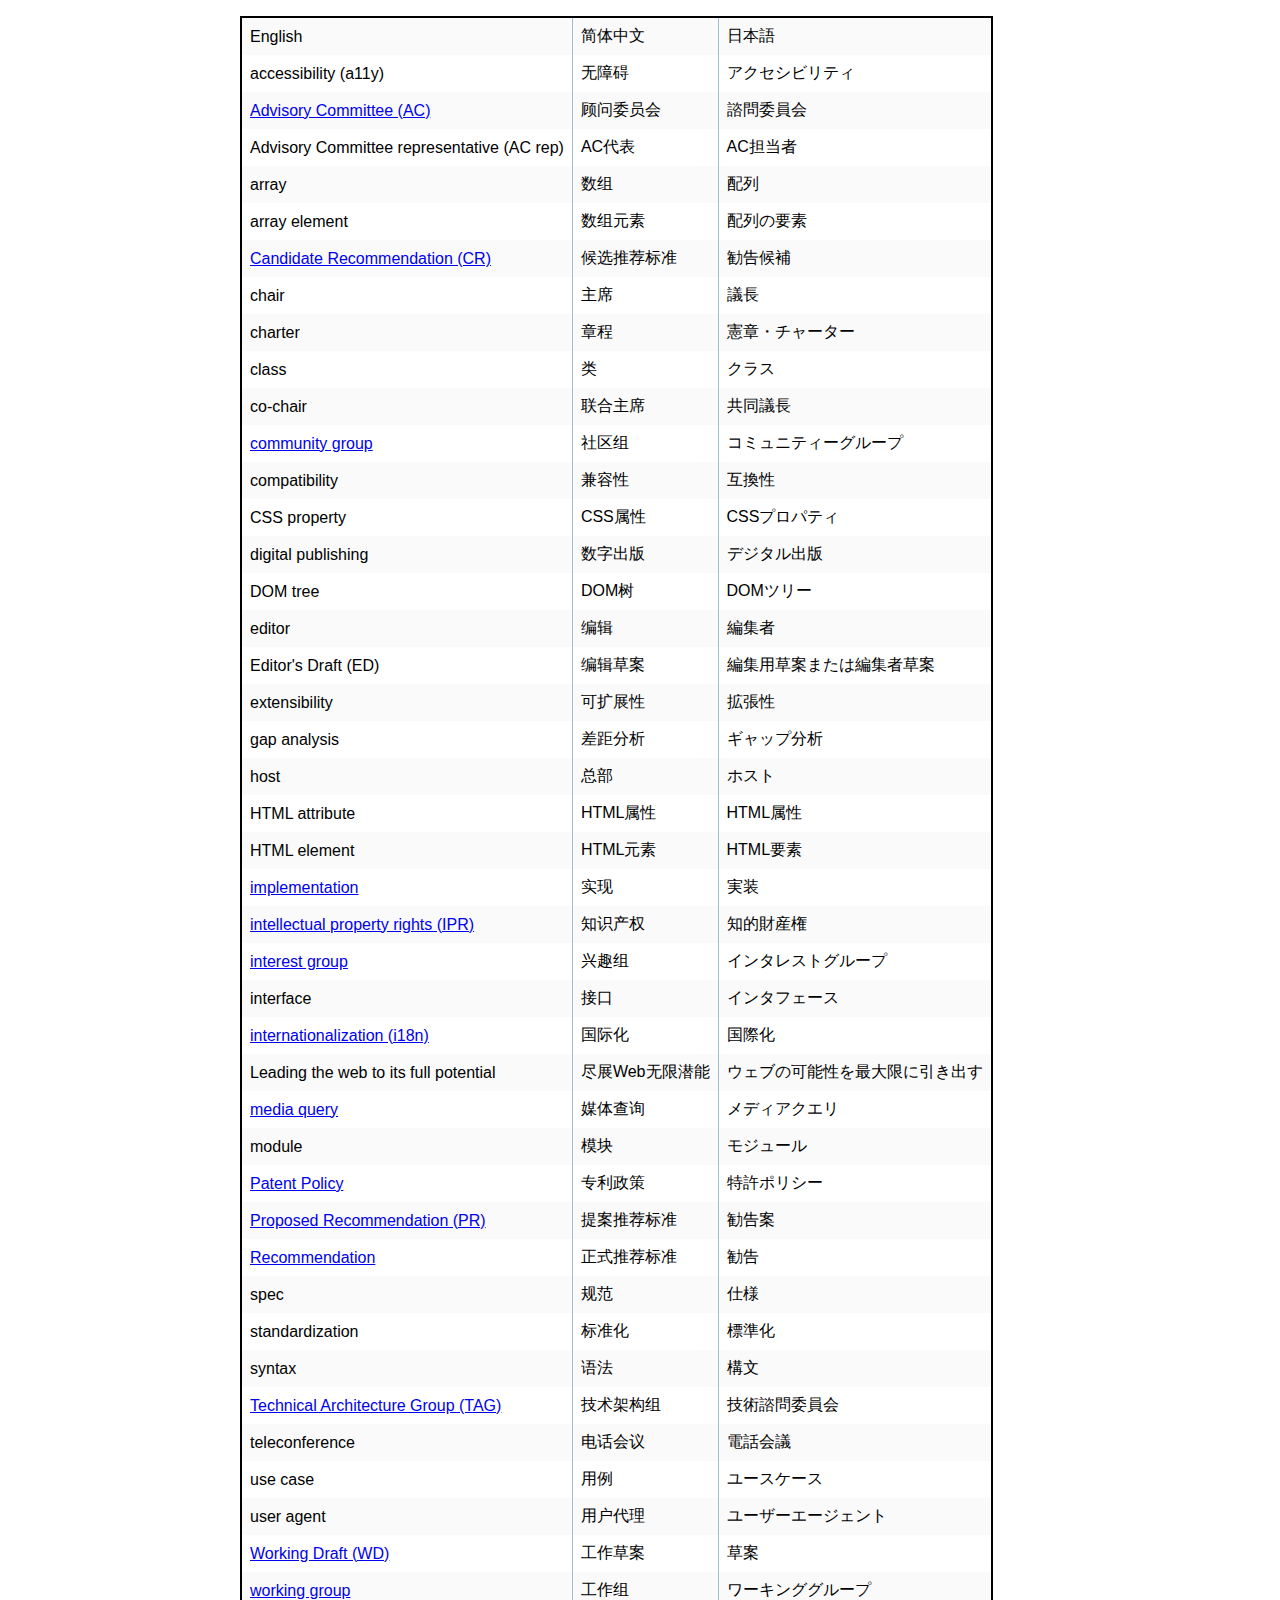
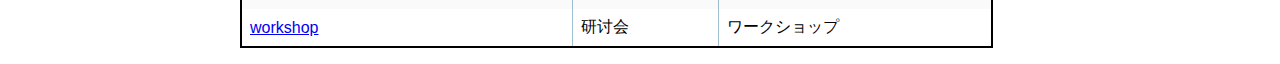
<file: w3c.html>
<!DOCTYPE html>
<html lang=en>

<head>
    <meta charset="utf-8">
    <title>Glossary</title>
    <style>
        body {
            max-width: 50em;
            margin: 0 auto;
            font-family: sans-serif;
            padding: 1em;
        }
        h1, h2 {
            color: #005A9C;
        }
        table {
            border-collapse: collapse;
            border: 2px black solid;
        }
        /* th {
            font-weight: bold;
            color: #fff;
            background-color: #034575;
            padding-top: 1em;
            padding-bottom: 1em;
        } */
        td {
            border-left: 1px solid rgba(17, 101, 145, 0.4);
            border-right: 1px solid rgba(17, 101, 145, 0.4);
            padding: 0.5em;
        }
        tbody tr:nth-child(2n-1) {
            background-color: #fafafa;
            transition: all .125s ease-in-out;
        }
    </style>
</head>

<body>
    <!-- <h1>xfq's Glossary</h1>
    <h2>W3C-specific terms</h2> -->
    <table>
        <tr>
            <td>English</td>
            <td lang="zh-Hans">简体中文</td>
            <td lang="ja">日本語</td>
        </tr>
        <tr>
            <td>accessibility (a11y)</td>
            <td lang="zh-Hans">无障碍</td>
            <td lang="ja">アクセシビリティ </td>
        </tr>
        <tr>
            <td><a href="https://www.w3.org/Consortium/Process/#AC">Advisory Committee (AC)</a></td>
            <td lang="zh-Hans">顾问委员会</td>
            <td lang="ja">諮問委員会</td>
        </tr>
        <tr>
            <td>Advisory Committee representative (AC rep)</td>
            <td lang="zh-Hans">AC代表</td>
            <td lang="ja">AC担当者</td>
        </tr>
        <tr>
            <td>array</td>
            <td lang="zh-Hans">数组</td>
            <td lang="ja">配列</td>
        </tr>
        <tr>
            <td>array element</td>
            <td lang="zh-Hans">数组元素</td>
            <td lang="ja">配列の要素</td>
        </tr>
        <tr>
            <td><a href="https://www.w3.org/Consortium/Process/#candidate-rec">Candidate Recommendation (CR)</a></td>
            <td lang="zh-Hans">候选推荐标准</td>
            <td lang="ja">勧告候補</td>
        </tr>
        <tr>
            <td>chair</td>
            <td lang="zh-Hans">主席</td>
            <td lang="ja">議長</td>
        </tr>
        <tr>
            <td>charter</td>
            <td lang="zh-Hans">章程</td>
            <td lang="ja">憲章・チャーター</td>
        </tr>
        <tr>
            <td>class</td>
            <td lang="zh-Hans">类</td>
            <td lang="ja">クラス</td>
        </tr>
        <tr>
            <td>co-chair</td>
            <td lang="zh-Hans">联合主席</td>
            <td lang="ja">共同議長</td>
        </tr>
        <tr>
            <td><a href="https://www.w3.org/community/">community group</a></td>
            <td lang="zh-Hans">社区组</td>
            <td lang="ja">コミュニティーグループ</td>
        </tr>
        <tr>
            <td>compatibility</td>
            <td lang="zh-Hans">兼容性</td>
            <td lang="ja">互換性</td>
        </tr>
        <tr>
            <td>CSS property</td>
            <td lang="zh-Hans">CSS属性</td>
            <td lang="ja">CSSプロパティ</td>
        </tr>
        <tr>
            <td>digital publishing</td>
            <td lang="zh-Hans">数字出版</td>
            <td lang="ja">デジタル出版</td>
        </tr>
        <tr>
            <td>DOM tree</td>
            <td lang="zh-Hans">DOM树</td>
            <td lang="ja">DOMツリー</td>
        </tr>
        <tr>
            <td>editor</td>
            <td lang="zh-Hans">编辑</td>
            <td lang="ja">編集者</td>
        </tr>
        <tr>
            <td>Editor's Draft (ED)</td>
            <td lang="zh-Hans">编辑草案</td>
            <td lang="ja">編集用草案または編集者草案</td>
        </tr>
        <tr>
            <td>extensibility</td>
            <td lang="zh-Hans">可扩展性</td>
            <td lang="ja">拡張性</td>
        </tr>
        <tr>
            <td>gap analysis</td>
            <td lang="zh-Hans">差距分析</td>
            <td lang="ja">ギャップ分析</td>
        </tr>
        <tr>
            <td>host</td>
            <td lang="zh-Hans">总部</td>
            <td lang="ja">ホスト</td>
        </tr>
        <tr>
            <td>HTML attribute</td>
            <td lang="zh-Hans">HTML属性</td>
            <td lang="ja">HTML属性</td>
        </tr>
        <tr>
            <td>HTML element</td>
            <td lang="zh-Hans">HTML元素</td>
            <td lang="ja">HTML要素</td>
        </tr>
        <tr>
            <td><a href="https://www.w3.org/Consortium/Process/#implementation-experience">implementation</a></td>
            <td lang="zh-Hans">实现</td>
            <td lang="ja">実装</td>
        </tr>
        <tr>
            <td><a href="https://en.wikipedia.org/wiki/Intellectual_property#Intellectual_property_rights">intellectual property rights (IPR)</a></td>
            <td lang="zh-Hans">知识产权</td>
            <td lang="ja">知的財産権</td>
        </tr>
        <tr>
            <td><a href="https://www.w3.org/Consortium/Process/#GroupsIG">interest group</a></td>
            <td lang="zh-Hans">兴趣组</td>
            <td lang="ja">インタレストグループ</td>
        </tr>
        <tr>
            <td>interface</td>
            <td lang="zh-Hans">接口</td>
            <td lang="ja">インタフェース</td>
        </tr>
        <tr>
            <td><a href="https://w3c.github.io/ltli/#internationalization">internationalization (i18n)</a></td>
            <td lang="zh-Hans">国际化</td>
            <td lang="ja">国際化</td>
        </tr>
        <tr>
            <td>Leading the web to its full potential</td>
            <td lang="zh-Hans">尽展Web无限潜能</td>
            <td lang="ja">ウェブの可能性を最大限に引き出す</td>
        </tr>
        <tr>
            <td><a href="https://drafts.csswg.org/mediaqueries/">media query</a></td>
            <td lang="zh-Hans">媒体查询</td>
            <td lang="ja">メディアクエリ</td>
        </tr>
        <tr>
            <td>module</td>
            <td lang="zh-Hans">模块</td>
            <td lang="ja">モジュール</td>
        </tr>
        <tr>
            <td><a href="https://www.w3.org/Consortium/Patent-Policy-20040205/">Patent Policy</a></td>
            <td lang="zh-Hans">专利政策</td>
            <td lang="ja">特許ポリシー</td>
        </tr>
        <tr>
            <td><a href="https://www.w3.org/Consortium/Process/#rec-pr">Proposed Recommendation (PR)</a></td>
            <td lang="zh-Hans">提案推荐标准</td>
            <td lang="ja">勧告案</td>
        </tr>
        <tr>
            <td><a href="https://www.w3.org/Consortium/Process/#rec-publication">Recommendation</a></td>
            <td lang="zh-Hans">正式推荐标准</td>
            <td lang="ja">勧告</td>
        </tr>
        <tr>
            <td>spec</td>
            <td lang="zh-Hans">规范</td>
            <td lang="ja">仕様</td>
        </tr>
        <tr>
            <td>standardization</td>
            <td lang="zh-Hans">标准化</td>
            <td lang="ja">標準化</td>
        </tr>
        <tr>
            <td>syntax</td>
            <td lang="zh-Hans">语法</td>
            <td lang="ja">構文</td>
        </tr>
        <tr>
            <td><a href="https://www.w3.org/2001/tag/">Technical Architecture Group (TAG)</a></td>
            <td lang="zh-Hans">技术架构组</td>
            <td lang="ja">技術諮問委員会</td>
        </tr>
        <tr>
            <td>teleconference</td>
            <td lang="zh-Hans">电话会议</td>
            <td lang="ja">電話会議</td>
        </tr>
        <tr>
            <td>use case</td>
            <td lang="zh-Hans">用例</td>
            <td lang="ja">ユースケース</td>
        </tr>
        <tr>
            <td>user agent</td>
            <td lang="zh-Hans">用户代理</td>
            <td lang="ja">ユーザーエージェント</td>
        </tr>
        <tr>
            <td><a href="https://www.w3.org/Consortium/Process/#working-draft">Working Draft (WD)</a></td>
            <td lang="zh-Hans">工作草案</td>
            <td lang="ja">草案</td>
        </tr>
        <tr>
            <td><a href="https://www.w3.org/Consortium/Process/#GAGeneral">working group</a></td>
            <td lang="zh-Hans">工作组</td>
            <td lang="ja">ワーキンググループ</td>
        </tr>
        <tr>
            <td><a href="https://www.w3.org/2003/08/Workshops/">workshop</a></td>
            <td lang="zh-Hans">研讨会</td>
            <td lang="ja">ワークショップ</td>
        </tr>
    </table>

    <!-- <h2>Other Web-related terms</h2> -->

</body>

</html>
</file>
<file: i18n/css/app.css>
/** Styles to support the mention of Unicode characters and character sequences *****/

.codepoint bdi {
  line-height: 1em;
  font-size: 1.25em;
  padding-inline: 0.25em;
}

.codepoint img {
  height: 2em;
  margin-inline: 0.25em;
  vertical-align: bottom;
}

.uname {
  font-family: Arial, monospace;
  font-size: 0.75em;
  letter-spacing: 0.03em;
  color: brown;
}

/** end of unicode styles */

* {
  padding: 0;
  margin: 0;
}

:root {
  --a-normal-text: #034575;
  --a-normal-underline: #707070;
}

html {
  overflow-x: hidden;
  text-rendering: optimizeLegibility;
  -webkit-font-smoothing: antialiased;
  -moz-osx-font-smoothing: grayscale;
  box-sizing: border-box;
}

body {
  max-width: 50em;
  margin: 0 auto;
  font-family: sans-serif;
  padding: 1em;
}

.input {
    display: flex;
    align-items: center;
    font-size: 16px;
    letter-spacing: normal;
    max-width: 100%;
    text-align: left;
    padding: 16px;
    margin-top: 4px;
    transition: .3s cubic-bezier(.25,.8,.5,1);
}

label {
  margin-right: 15px;
}

#search {
    color: rgba(0,0,0,.87);
    max-height: 32px;
    flex: 1 1 auto;
    line-height: 20px;
    padding: 8px 0;
    max-width: 100%;
    min-width: 0;
    width: 100%;
    background-color: transparent;
    border-style: none;
    border-radius: 0;
    border-bottom: 1px solid rgba(0,0,0,.42);
}

table {
  margin: 0 auto;
  border-collapse: collapse;
  border: 2px black solid;
}
/* th {
            font-weight: bold;
            color: #fff;
            background-color: #034575;
            padding-top: 1em;
            padding-bottom: 1em;
        } */
td {
  border-left: 1px solid rgba(17, 101, 145, 0.4);
  border-right: 1px solid rgba(17, 101, 145, 0.4);
  padding: 0.5em;
}
tbody tr:nth-child(2n-1) {
  background-color: #fafafa;
  transition: all 0.125s ease-in-out;
}

.hidden {
  display: none;
}

h2 {
  font-size: 140%;
  font-family: sans-serif;
  font-weight: normal;
  color: #005a9c;
  margin-top: 3em;
  line-height: 1.2;
}

ul {
  margin-block-start: 1em;
  margin-block-end: 1em;
}

li {
  list-style-type: none;
}

a[href] {
  color: #034575;
  color: var(--a-normal-text);
  text-decoration-color: #707070;
  text-decoration-color: var(--a-normal-underline);
  text-decoration-skip-ink: none;
}
</file>
<file: iryou/css/app.css>
* {
  padding: 0;
  margin: 0;
}

html {
  overflow-x: hidden;
  text-rendering: optimizeLegibility;
  -webkit-font-smoothing: antialiased;
  -moz-osx-font-smoothing: grayscale;
  box-sizing: border-box;
}

body {
  max-width: 50em;
  margin: 0 auto;
  font-family: sans-serif;
  padding: 1em;
}

.input {
    display: flex;
    align-items: center;
    font-size: 16px;
    letter-spacing: normal;
    max-width: 100%;
    text-align: left;
    padding: 16px;
    margin-top: 4px;
    transition: .3s cubic-bezier(.25,.8,.5,1);
}

label {
  margin-right: 15px;
}

#search {
    color: rgba(0,0,0,.87);
    max-height: 32px;
    flex: 1 1 auto;
    line-height: 20px;
    padding: 8px 0;
    max-width: 100%;
    min-width: 0;
    width: 100%;
    background-color: transparent;
    border-style: none;
    border-radius: 0;
    border-bottom: 1px solid rgba(0,0,0,.42);
}

table {
  margin: 0 auto;
  border-collapse: collapse;
  border: 2px black solid;
}
/* th {
            font-weight: bold;
            color: #fff;
            background-color: #034575;
            padding-top: 1em;
            padding-bottom: 1em;
        } */
td {
  border-left: 1px solid rgba(17, 101, 145, 0.4);
  border-right: 1px solid rgba(17, 101, 145, 0.4);
  padding: 0.5em;
}
tbody tr:nth-child(2n-1) {
  background-color: #fafafa;
  transition: all 0.125s ease-in-out;
}

.hidden {
  display: none;
}
</file>
<file: korean-medical/css/app.css>
* {
  padding: 0;
  margin: 0;
}

html {
  overflow-x: hidden;
  text-rendering: optimizeLegibility;
  -webkit-font-smoothing: antialiased;
  -moz-osx-font-smoothing: grayscale;
  box-sizing: border-box;
}

body {
  max-width: 50em;
  margin: 0 auto;
  font-family: sans-serif;
  padding: 1em;
}

.input {
    display: flex;
    align-items: center;
    font-size: 16px;
    letter-spacing: normal;
    max-width: 100%;
    text-align: left;
    padding: 16px;
    margin-top: 4px;
    transition: .3s cubic-bezier(.25,.8,.5,1);
}

label {
  margin-right: 15px;
}

#search {
    color: rgba(0,0,0,.87);
    max-height: 32px;
    flex: 1 1 auto;
    line-height: 20px;
    padding: 8px 0;
    max-width: 100%;
    min-width: 0;
    width: 100%;
    background-color: transparent;
    border-style: none;
    border-radius: 0;
    border-bottom: 1px solid rgba(0,0,0,.42);
}

table {
  margin: 0 auto;
  border-collapse: collapse;
  border: 2px black solid;
}
/* th {
            font-weight: bold;
            color: #fff;
            background-color: #034575;
            padding-top: 1em;
            padding-bottom: 1em;
        } */
td {
  border-left: 1px solid rgba(17, 101, 145, 0.4);
  border-right: 1px solid rgba(17, 101, 145, 0.4);
  padding: 0.5em;
}
tbody tr:nth-child(2n-1) {
  background-color: #fafafa;
  transition: all 0.125s ease-in-out;
}

.hidden {
  display: none;
}
</file>
<file: networking/css/app.css>
* {
  padding: 0;
  margin: 0;
}

:root {
  --a-normal-text: #034575;
  --a-normal-underline: #707070;
}

html {
  overflow-x: hidden;
  text-rendering: optimizeLegibility;
  -webkit-font-smoothing: antialiased;
  -moz-osx-font-smoothing: grayscale;
  box-sizing: border-box;
}

body {
  max-width: 50em;
  margin: 0 auto;
  font-family: sans-serif;
  padding: 1em;
}

.input {
    display: flex;
    align-items: center;
    font-size: 16px;
    letter-spacing: normal;
    max-width: 100%;
    text-align: left;
    padding: 16px;
    margin-top: 4px;
    transition: .3s cubic-bezier(.25,.8,.5,1);
}

label {
  margin-right: 15px;
}

#search {
    color: rgba(0,0,0,.87);
    max-height: 32px;
    flex: 1 1 auto;
    line-height: 20px;
    padding: 8px 0;
    max-width: 100%;
    min-width: 0;
    width: 100%;
    background-color: transparent;
    border-style: none;
    border-radius: 0;
    border-bottom: 1px solid rgba(0,0,0,.42);
}

table {
  margin: 0 auto;
  border-collapse: collapse;
  border: 2px black solid;
}
/* th {
            font-weight: bold;
            color: #fff;
            background-color: #034575;
            padding-top: 1em;
            padding-bottom: 1em;
        } */
td {
  border-left: 1px solid rgba(17, 101, 145, 0.4);
  border-right: 1px solid rgba(17, 101, 145, 0.4);
  padding: 0.5em;
}
tbody tr:nth-child(2n-1) {
  background-color: #fafafa;
  transition: all 0.125s ease-in-out;
}

.hidden {
  display: none;
}

h2 {
  font-size: 140%;
  font-family: sans-serif;
  font-weight: normal;
  color: #005a9c;
  margin-top: 3em;
  line-height: 1.2;
}

ul {
  margin-block-start: 1em;
  margin-block-end: 1em;
}

li {
  list-style-type: none;
}

a[href] {
  color: #034575;
  color: var(--a-normal-text);
  text-decoration-color: #707070;
  text-decoration-color: var(--a-normal-underline);
  text-decoration-skip-ink: none;
}
</file>
